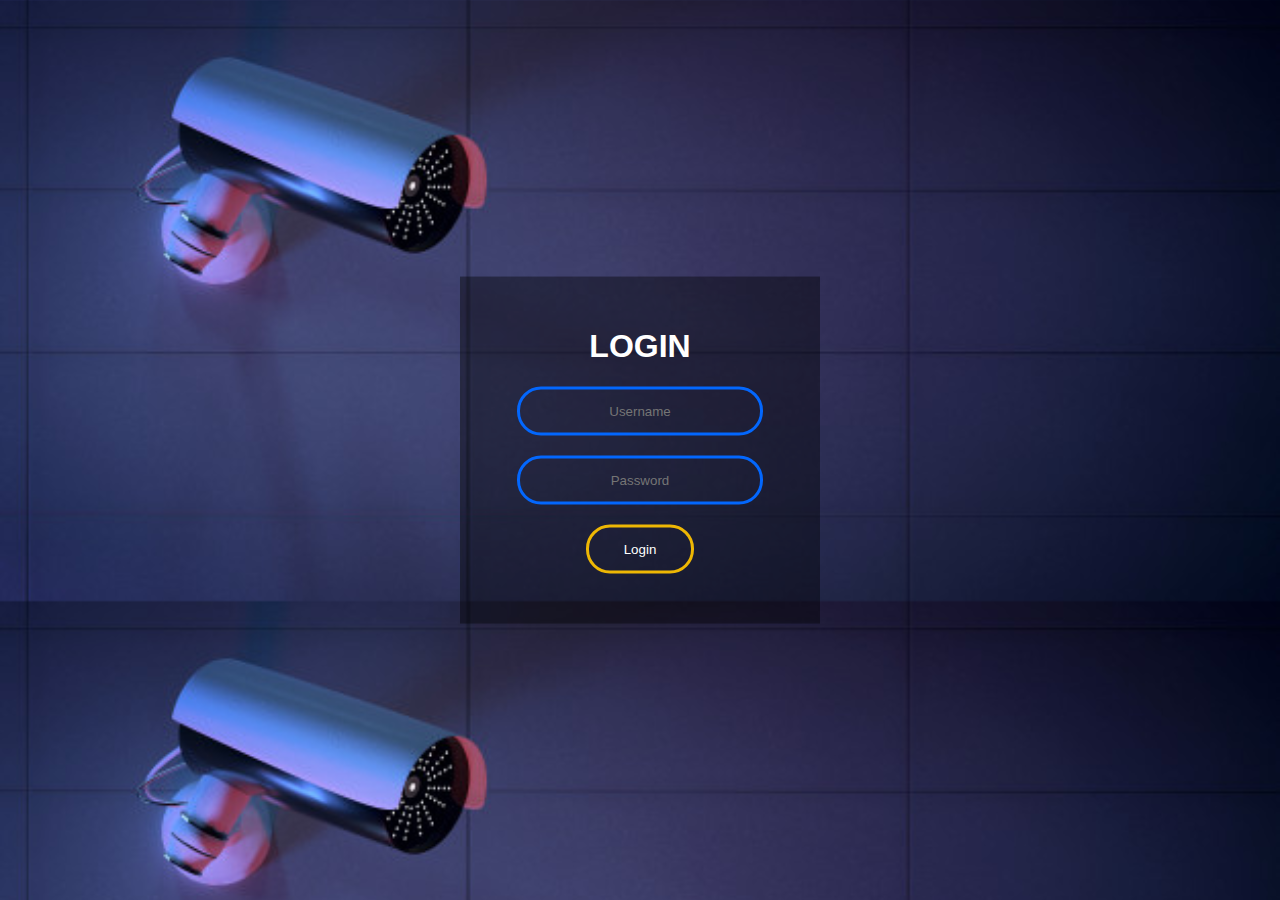
<file: GE/webcomponent/web/index.html>
<!DOCTYPE html>
<html lan="en" and dir="ltr">
    <head>
        <meta charset="utf-8">
        <title>GE Login</title>
        <link rel="stylesheet" href="loginstyle.css">
        <script src ="login.js"></script>
    </head>
    <body>
        <form class="box"   method="POST">
            <h1>
                LOGIN
            </h1>
            <input type="text" name="" placeholder="Username" id="username">
            <input type="password" name="" placeholder="Password" id="password">
            <input type="submit" name="" value="Login" onclick="return validate()" >
            
        
            
        </form>
    </body>
</html>
</file>
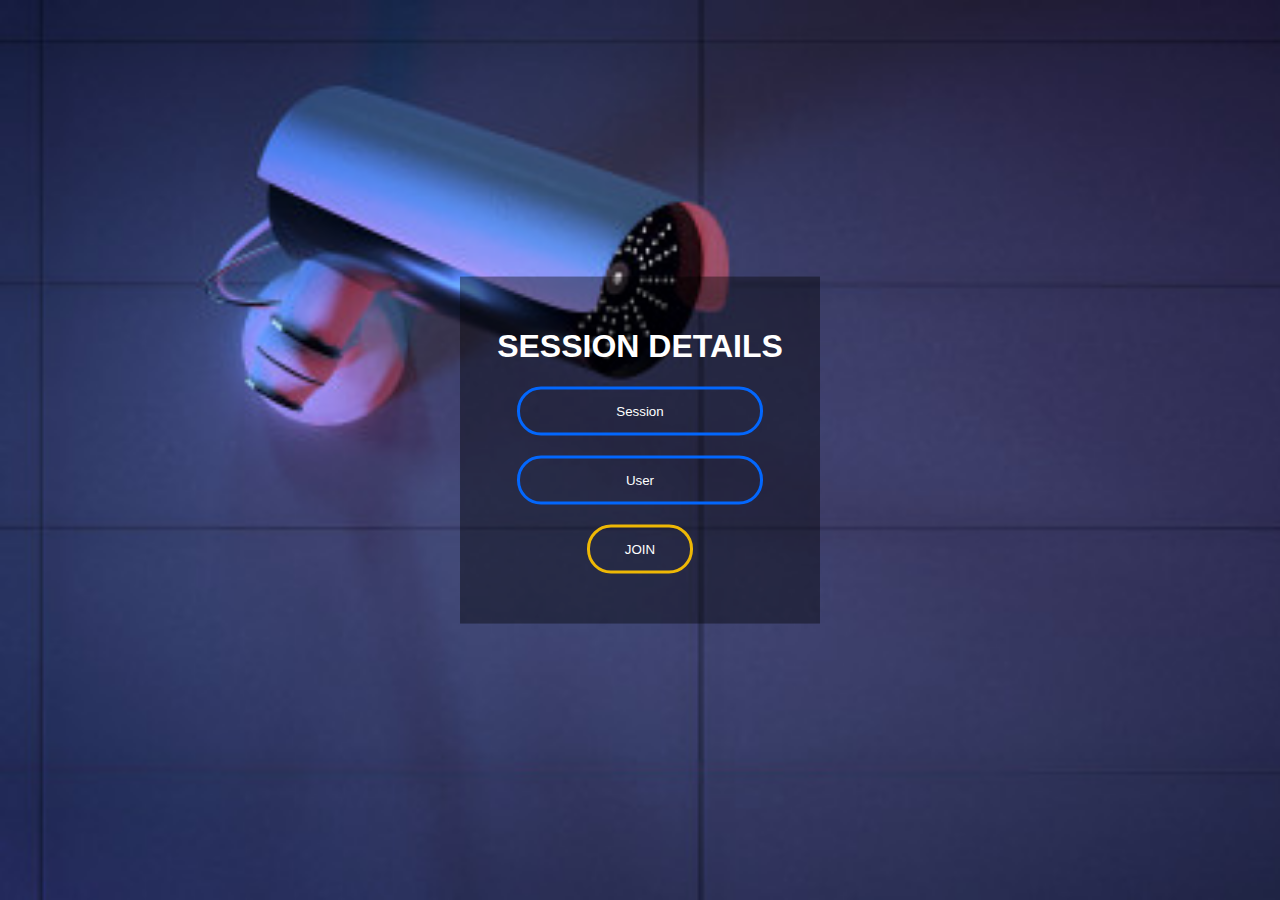
<file: GE/webcomponent/web/stream.html>
<!DOCTYPE html>
<html>

<head>
    <title>GE HEALTH CARE</title>
    <link rel="shortcut icon" href="favicon.ico" type="image/x-icon">
    <script src="https://code.jquery.com/jquery-3.3.1.min.js" integrity="sha256-FgpCb/KJQlLNfOu91ta32o/NMZxltwRo8QtmkMRdAu8="
        crossorigin="anonymous"></script>

    <script src="app.js"></script>
    <script src="openvidu-webcomponent-2.16.0.js"></script>
    <link rel="stylesheet" href="openvidu-webcomponent-2.16.0.css">
    <link rel="stylesheet" href="style.css">
</head>

<body>

    <!-- Form to connect to a video-session -->
    
    <div id="main" style="text-align: center;">
        
        <form onsubmit="joinSession(); return false" class="box2">
            <h1>Session Details</h1>
           
            <p>
                
                <input type="text" placeholder="Room Name" id="sessionName" value="Session" required>
            </p>
            <p>
                
                <input type="text" placeholder="User Name" id="user" value="User">
            </p>
            <p>
                <input type="submit" value="JOIN">
            </p>
        </form>
    </div>

    <!-- OpenVidu Web Component -->
    <openvidu-webcomponent style="display: none"></openvidu-webcomponent>

</body>

</html>
</file>
<file: GE/webcomponent/web/loginstyle.css>
body{
    margin:0;
    padding: 0;
    font-family: sans-serif;
    background: url(back.jpg);
    background-size: cover;

}

.box{
    width:300px;
    padding:30px;
    position: absolute;
    top: 50%;
    left:50%;
    transform: translate(-50%,-50%);
    background: rgba(0, 0,0, 0.4);
    text-align: center;
}
.box h1
{
    color: white;
    text-transform: uppercase;
    font-weight: 700;
}
.box input[type="text"],.box input[type="password"]
{
    border: 0;
    background: none;
    display: block;
    margin:20px auto;
    text-align: center;
    border: 3px solid #0367fd;
    padding:14px 10px;
    width:220px;
    outline:none;
    color:white;
    border-radius:24px;
    transition: 0.25px;
}

.box input[type="text"]:focus,.box input[type="password"]:focus{
    width:270px;
    border-color: #ffc400ec;
}

.box input[type="submit"]{
    border:0;
    background:none;
    display:block;
    margin:20px auto;
    text-align:center;
    border:3px solid #ffc400ec;
    padding:14px 35px;
    outline:none;
    color:white;
    border-radius: 24px;
    transition:0.25px;
    cursor:pointer;


}

.box input[type="submit"]:hover{
    background:#ffc400ec;

}
</file>
<file: GE/webcomponent/web/openvidu-webcomponent-2.16.0.css>
/*openvidu-webcomponent-{VERSION}.css: styles for OpenVidu Web Component. You don't have to manipulate this file.*/


html{overflow:hidden}body,html{height:100%}body{margin:0;font-family:Ubuntu,sans-serif;width:100%}@font-face{font-family:Material Icons;font-style:normal;font-weight:400;src:url(https://fonts.gstatic.com/s/materialicons/v38/flUhRq6tzZclQEJ-Vdg-IuiaDsNc.woff2) format("woff2")}.material-icons{font-family:Material Icons;font-weight:400;font-style:normal;font-size:24px;line-height:1;letter-spacing:normal;text-transform:none;display:inline-block;white-space:nowrap;word-wrap:normal;direction:ltr;-webkit-font-feature-settings:"liga";-webkit-font-smoothing:antialiased}.tooltipList{white-space:pre;font-size:small!important}.messageSnackbar{margin-top:50px!important}.mat-badge-content{font-weight:600;font-size:12px;font-family:Roboto,Helvetica Neue,sans-serif}.mat-badge-small .mat-badge-content{font-size:9px}.mat-badge-large .mat-badge-content{font-size:24px}.mat-h1,.mat-headline,.mat-typography h1{font:400 24px/32px Roboto,Helvetica Neue,sans-serif;letter-spacing:normal;margin:0 0 16px}.mat-h2,.mat-title,.mat-typography h2{font:500 20px/32px Roboto,Helvetica Neue,sans-serif;letter-spacing:normal;margin:0 0 16px}.mat-h3,.mat-subheading-2,.mat-typography h3{font:400 16px/28px Roboto,Helvetica Neue,sans-serif;letter-spacing:normal;margin:0 0 16px}.mat-h4,.mat-subheading-1,.mat-typography h4{font:400 15px/24px Roboto,Helvetica Neue,sans-serif;letter-spacing:normal;margin:0 0 16px}.mat-h5,.mat-typography h5{font:400 calc(14px * .83)/20px Roboto,Helvetica Neue,sans-serif;margin:0 0 12px}.mat-h6,.mat-typography h6{font:400 calc(14px * .67)/20px Roboto,Helvetica Neue,sans-serif;margin:0 0 12px}.mat-body-2,.mat-body-strong{font:500 14px/24px Roboto,Helvetica Neue,sans-serif;letter-spacing:normal}.mat-body,.mat-body-1,.mat-typography{font:400 14px/20px Roboto,Helvetica Neue,sans-serif;letter-spacing:normal}.mat-body-1 p,.mat-body p,.mat-typography p{margin:0 0 12px}.mat-caption,.mat-small{font:400 12px/20px Roboto,Helvetica Neue,sans-serif;letter-spacing:normal}.mat-display-4,.mat-typography .mat-display-4{font:300 112px/112px Roboto,Helvetica Neue,sans-serif;letter-spacing:-.05em;margin:0 0 56px}.mat-display-3,.mat-typography .mat-display-3{font:400 56px/56px Roboto,Helvetica Neue,sans-serif;letter-spacing:-.02em;margin:0 0 64px}.mat-display-2,.mat-typography .mat-display-2{font:400 45px/48px Roboto,Helvetica Neue,sans-serif;letter-spacing:-.005em;margin:0 0 64px}.mat-display-1,.mat-typography .mat-display-1{font:400 34px/40px Roboto,Helvetica Neue,sans-serif;letter-spacing:normal;margin:0 0 64px}.mat-bottom-sheet-container{font:400 14px/20px Roboto,Helvetica Neue,sans-serif;letter-spacing:normal}.mat-button,.mat-fab,.mat-flat-button,.mat-icon-button,.mat-mini-fab,.mat-raised-button,.mat-stroked-button{font-family:Roboto,Helvetica Neue,sans-serif;font-size:14px;font-weight:500}.mat-button-toggle,.mat-card{font-family:Roboto,Helvetica Neue,sans-serif}.mat-card-title{font-size:24px;font-weight:500}.mat-card-header .mat-card-title{font-size:20px}.mat-card-content,.mat-card-subtitle{font-size:14px}.mat-checkbox{font-family:Roboto,Helvetica Neue,sans-serif}.mat-checkbox-layout .mat-checkbox-label{line-height:24px}.mat-chip{font-size:14px;font-weight:500}.mat-chip .mat-chip-remove.mat-icon,.mat-chip .mat-chip-trailing-icon.mat-icon{font-size:18px}.mat-table{font-family:Roboto,Helvetica Neue,sans-serif}.mat-header-cell{font-size:12px;font-weight:500}.mat-cell,.mat-footer-cell{font-size:14px}.mat-calendar{font-family:Roboto,Helvetica Neue,sans-serif}.mat-calendar-body{font-size:13px}.mat-calendar-body-label,.mat-calendar-period-button{font-size:14px;font-weight:500}.mat-calendar-table-header th{font-size:11px;font-weight:400}.mat-dialog-title{font:500 20px/32px Roboto,Helvetica Neue,sans-serif;letter-spacing:normal}.mat-expansion-panel-header{font-family:Roboto,Helvetica Neue,sans-serif;font-size:15px;font-weight:400}.mat-expansion-panel-content{font:400 14px/20px Roboto,Helvetica Neue,sans-serif;letter-spacing:normal}.mat-form-field{font-size:inherit;font-weight:400;line-height:1.125;font-family:Roboto,Helvetica Neue,sans-serif;letter-spacing:normal}.mat-form-field-wrapper{padding-bottom:1.34375em}.mat-form-field-prefix .mat-icon,.mat-form-field-suffix .mat-icon{font-size:150%;line-height:1.125}.mat-form-field-prefix .mat-icon-button,.mat-form-field-suffix .mat-icon-button{height:1.5em;width:1.5em}.mat-form-field-prefix .mat-icon-button .mat-icon,.mat-form-field-suffix .mat-icon-button .mat-icon{height:1.125em;line-height:1.125}.mat-form-field-infix{padding:.5em 0;border-top:.84375em solid transparent}.mat-form-field-can-float.mat-form-field-should-float .mat-form-field-label,.mat-form-field-can-float .mat-input-server:focus+.mat-form-field-label-wrapper .mat-form-field-label{transform:translateY(-1.34375em) scale(.75);width:133.3333333333%}.mat-form-field-can-float .mat-input-server[label]:not(:label-shown)+.mat-form-field-label-wrapper .mat-form-field-label{transform:translateY(-1.34374em) scale(.75);width:133.3333433333%}.mat-form-field-label-wrapper{top:-.84375em;padding-top:.84375em}.mat-form-field-label{top:1.34375em}.mat-form-field-underline{bottom:1.34375em}.mat-form-field-subscript-wrapper{font-size:75%;margin-top:.6666666667em;top:calc(100% - 1.7916666667em)}.mat-form-field-appearance-legacy .mat-form-field-wrapper{padding-bottom:1.25em}.mat-form-field-appearance-legacy .mat-form-field-infix{padding:.4375em 0}.mat-form-field-appearance-legacy.mat-form-field-can-float.mat-form-field-should-float .mat-form-field-label,.mat-form-field-appearance-legacy.mat-form-field-can-float .mat-input-server:focus+.mat-form-field-label-wrapper .mat-form-field-label{transform:translateY(-1.28125em) scale(.75) perspective(100px) translateZ(.001px);-ms-transform:translateY(-1.28125em) scale(.75);width:133.3333333333%}.mat-form-field-appearance-legacy.mat-form-field-can-float .mat-form-field-autofill-control:-webkit-autofill+.mat-form-field-label-wrapper .mat-form-field-label{transform:translateY(-1.28125em) scale(.75) perspective(100px) translateZ(.00101px);-ms-transform:translateY(-1.28124em) scale(.75);width:133.3333433333%}.mat-form-field-appearance-legacy.mat-form-field-can-float .mat-input-server[label]:not(:label-shown)+.mat-form-field-label-wrapper .mat-form-field-label{transform:translateY(-1.28125em) scale(.75) perspective(100px) translateZ(.00102px);-ms-transform:translateY(-1.28123em) scale(.75);width:133.3333533333%}.mat-form-field-appearance-legacy .mat-form-field-label{top:1.28125em}.mat-form-field-appearance-legacy .mat-form-field-underline{bottom:1.25em}.mat-form-field-appearance-legacy .mat-form-field-subscript-wrapper{margin-top:.5416666667em;top:calc(100% - 1.6666666667em)}@media print{.mat-form-field-appearance-legacy.mat-form-field-can-float.mat-form-field-should-float .mat-form-field-label,.mat-form-field-appearance-legacy.mat-form-field-can-float .mat-input-server:focus+.mat-form-field-label-wrapper .mat-form-field-label{transform:translateY(-1.28122em) scale(.75)}.mat-form-field-appearance-legacy.mat-form-field-can-float .mat-form-field-autofill-control:-webkit-autofill+.mat-form-field-label-wrapper .mat-form-field-label{transform:translateY(-1.28121em) scale(.75)}.mat-form-field-appearance-legacy.mat-form-field-can-float .mat-input-server[label]:not(:label-shown)+.mat-form-field-label-wrapper .mat-form-field-label{transform:translateY(-1.2812em) scale(.75)}}.mat-form-field-appearance-fill .mat-form-field-infix{padding:.25em 0 .75em}.mat-form-field-appearance-fill .mat-form-field-label{top:1.09375em;margin-top:-.5em}.mat-form-field-appearance-fill.mat-form-field-can-float.mat-form-field-should-float .mat-form-field-label,.mat-form-field-appearance-fill.mat-form-field-can-float .mat-input-server:focus+.mat-form-field-label-wrapper .mat-form-field-label{transform:translateY(-.59375em) scale(.75);width:133.3333333333%}.mat-form-field-appearance-fill.mat-form-field-can-float .mat-input-server[label]:not(:label-shown)+.mat-form-field-label-wrapper .mat-form-field-label{transform:translateY(-.59374em) scale(.75);width:133.3333433333%}.mat-form-field-appearance-outline .mat-form-field-infix{padding:1em 0}.mat-form-field-appearance-outline .mat-form-field-label{top:1.84375em;margin-top:-.25em}.mat-form-field-appearance-outline.mat-form-field-can-float.mat-form-field-should-float .mat-form-field-label,.mat-form-field-appearance-outline.mat-form-field-can-float .mat-input-server:focus+.mat-form-field-label-wrapper .mat-form-field-label{transform:translateY(-1.59375em) scale(.75);width:133.3333333333%}.mat-form-field-appearance-outline.mat-form-field-can-float .mat-input-server[label]:not(:label-shown)+.mat-form-field-label-wrapper .mat-form-field-label{transform:translateY(-1.59374em) scale(.75);width:133.3333433333%}.mat-grid-tile-footer,.mat-grid-tile-header{font-size:14px}.mat-grid-tile-footer .mat-line,.mat-grid-tile-header .mat-line{white-space:nowrap;overflow:hidden;text-overflow:ellipsis;display:block;box-sizing:border-box}.mat-grid-tile-footer .mat-line:nth-child(n+2),.mat-grid-tile-header .mat-line:nth-child(n+2){font-size:12px}input.mat-input-element{margin-top:-.0625em}.mat-menu-item{font-family:Roboto,Helvetica Neue,sans-serif;font-size:14px;font-weight:400}.mat-paginator,.mat-paginator-page-size .mat-select-trigger{font-family:Roboto,Helvetica Neue,sans-serif;font-size:12px}.mat-radio-button,.mat-select{font-family:Roboto,Helvetica Neue,sans-serif}.mat-select-trigger{height:1.125em}.mat-slide-toggle-content,.mat-slider-thumb-label-text{font-family:Roboto,Helvetica Neue,sans-serif}.mat-slider-thumb-label-text{font-size:12px;font-weight:500}.mat-stepper-horizontal,.mat-stepper-vertical{font-family:Roboto,Helvetica Neue,sans-serif}.mat-step-label{font-size:14px;font-weight:400}.mat-step-sub-label-error{font-weight:400}.mat-step-label-error{font-size:14px}.mat-step-label-selected{font-size:14px;font-weight:500}.mat-tab-group,.mat-tab-label,.mat-tab-link{font-family:Roboto,Helvetica Neue,sans-serif}.mat-tab-label,.mat-tab-link{font-size:14px;font-weight:500}.mat-toolbar,.mat-toolbar h1,.mat-toolbar h2,.mat-toolbar h3,.mat-toolbar h4,.mat-toolbar h5,.mat-toolbar h6{font:500 20px/32px Roboto,Helvetica Neue,sans-serif;letter-spacing:normal;margin:0}.mat-tooltip{font-family:Roboto,Helvetica Neue,sans-serif;font-size:10px;padding-top:6px;padding-bottom:6px}.mat-tooltip-handset{font-size:14px;padding-top:8px;padding-bottom:8px}.mat-list-item,.mat-list-option{font-family:Roboto,Helvetica Neue,sans-serif}.mat-list-base .mat-list-item{font-size:16px}.mat-list-base .mat-list-item .mat-line{white-space:nowrap;overflow:hidden;text-overflow:ellipsis;display:block;box-sizing:border-box}.mat-list-base .mat-list-item .mat-line:nth-child(n+2){font-size:14px}.mat-list-base .mat-list-option{font-size:16px}.mat-list-base .mat-list-option .mat-line{white-space:nowrap;overflow:hidden;text-overflow:ellipsis;display:block;box-sizing:border-box}.mat-list-base .mat-list-option .mat-line:nth-child(n+2){font-size:14px}.mat-list-base .mat-subheader{font-family:Roboto,Helvetica Neue,sans-serif;font-size:14px;font-weight:500}.mat-list-base[dense] .mat-list-item{font-size:12px}.mat-list-base[dense] .mat-list-item .mat-line{white-space:nowrap;overflow:hidden;text-overflow:ellipsis;display:block;box-sizing:border-box}.mat-list-base[dense] .mat-list-item .mat-line:nth-child(n+2),.mat-list-base[dense] .mat-list-option{font-size:12px}.mat-list-base[dense] .mat-list-option .mat-line{white-space:nowrap;overflow:hidden;text-overflow:ellipsis;display:block;box-sizing:border-box}.mat-list-base[dense] .mat-list-option .mat-line:nth-child(n+2){font-size:12px}.mat-list-base[dense] .mat-subheader{font-family:Roboto,Helvetica Neue,sans-serif;font-size:12px;font-weight:500}.mat-option{font-family:Roboto,Helvetica Neue,sans-serif;font-size:16px}.mat-optgroup-label{font:500 14px/24px Roboto,Helvetica Neue,sans-serif;letter-spacing:normal}.mat-simple-snackbar{font-family:Roboto,Helvetica Neue,sans-serif;font-size:14px}.mat-simple-snackbar-action{line-height:1;font-family:inherit;font-size:inherit;font-weight:500}.mat-tree{font-family:Roboto,Helvetica Neue,sans-serif}.mat-nested-tree-node,.mat-tree-node{font-weight:400;font-size:14px}.mat-ripple{overflow:hidden;position:relative}.mat-ripple:not(:empty){transform:translateZ(0)}.mat-ripple.mat-ripple-unbounded{overflow:visible}.mat-ripple-element{position:absolute;border-radius:50%;pointer-events:none;transition:opacity,transform 0ms cubic-bezier(0,0,.2,1);transform:scale(0)}.cdk-high-contrast-active .mat-ripple-element{display:none}.cdk-visually-hidden{border:0;clip:rect(0 0 0 0);height:1px;margin:-1px;overflow:hidden;padding:0;position:absolute;width:1px;outline:0;-webkit-appearance:none;-moz-appearance:none}.cdk-global-overlay-wrapper,.cdk-overlay-container{pointer-events:none;top:0;left:0;height:100%;width:100%}.cdk-overlay-container{position:fixed;z-index:1000}.cdk-overlay-container:empty{display:none}.cdk-global-overlay-wrapper,.cdk-overlay-pane{display:flex;position:absolute;z-index:1000}.cdk-overlay-pane{pointer-events:auto;box-sizing:border-box;max-width:100%;max-height:100%}.cdk-overlay-backdrop{position:absolute;top:0;bottom:0;left:0;right:0;z-index:1000;pointer-events:auto;-webkit-tap-highlight-color:transparent;transition:opacity .4s cubic-bezier(.25,.8,.25,1);opacity:0}.cdk-overlay-backdrop.cdk-overlay-backdrop-showing{opacity:1}@media screen and (-ms-high-contrast:active){.cdk-overlay-backdrop.cdk-overlay-backdrop-showing{opacity:.6}}.cdk-overlay-dark-backdrop{background:rgba(0,0,0,.32)}.cdk-overlay-transparent-backdrop,.cdk-overlay-transparent-backdrop.cdk-overlay-backdrop-showing{opacity:0}.cdk-overlay-connected-position-bounding-box{position:absolute;z-index:1000;display:flex;flex-direction:column;min-width:1px;min-height:1px}.cdk-global-scrollblock{position:fixed;width:100%;overflow-y:scroll}@-webkit-keyframes cdk-text-field-autofill-start{
  /*!*/}@keyframes cdk-text-field-autofill-start{
  /*!*/}@-webkit-keyframes cdk-text-field-autofill-end{
  /*!*/}@keyframes cdk-text-field-autofill-end{
  /*!*/}.cdk-text-field-autofill-monitored:-webkit-autofill{-webkit-animation:cdk-text-field-autofill-start 0s 1ms;animation:cdk-text-field-autofill-start 0s 1ms}.cdk-text-field-autofill-monitored:not(:-webkit-autofill){-webkit-animation:cdk-text-field-autofill-end 0s 1ms;animation:cdk-text-field-autofill-end 0s 1ms}textarea.cdk-textarea-autosize{resize:none}textarea.cdk-textarea-autosize-measuring{padding:2px 0!important;box-sizing:content-box!important;height:auto!important;overflow:hidden!important}textarea.cdk-textarea-autosize-measuring-firefox{padding:2px 0!important;box-sizing:content-box!important;height:0!important}.mat-focus-indicator,.mat-mdc-focus-indicator{position:relative}.mat-ripple-element{background-color:rgba(0,0,0,.1)}.mat-option{color:rgba(0,0,0,.87)}.mat-option.mat-active,.mat-option.mat-selected:not(.mat-option-multiple):not(.mat-option-disabled),.mat-option:focus:not(.mat-option-disabled),.mat-option:hover:not(.mat-option-disabled){background:rgba(0,0,0,.04)}.mat-option.mat-active{color:rgba(0,0,0,.87)}.mat-option.mat-option-disabled{color:rgba(0,0,0,.38)}.mat-primary .mat-option.mat-selected:not(.mat-option-disabled){color:#eceff1}.mat-accent .mat-option.mat-selected:not(.mat-option-disabled){color:#ffc107}.mat-warn .mat-option.mat-selected:not(.mat-option-disabled){color:#f44336}.mat-optgroup-label{color:rgba(0,0,0,.54)}.mat-optgroup-disabled .mat-optgroup-label{color:rgba(0,0,0,.38)}.mat-pseudo-checkbox{color:rgba(0,0,0,.54)}.mat-pseudo-checkbox:after{color:#fafafa}.mat-pseudo-checkbox-disabled{color:#b0b0b0}.mat-primary .mat-pseudo-checkbox-checked,.mat-primary .mat-pseudo-checkbox-indeterminate{background:#eceff1}.mat-accent .mat-pseudo-checkbox-checked,.mat-accent .mat-pseudo-checkbox-indeterminate,.mat-pseudo-checkbox-checked,.mat-pseudo-checkbox-indeterminate{background:#ffc107}.mat-warn .mat-pseudo-checkbox-checked,.mat-warn .mat-pseudo-checkbox-indeterminate{background:#f44336}.mat-pseudo-checkbox-checked.mat-pseudo-checkbox-disabled,.mat-pseudo-checkbox-indeterminate.mat-pseudo-checkbox-disabled{background:#b0b0b0}.mat-app-background{background-color:#fafafa;color:rgba(0,0,0,.87)}.mat-elevation-z0{box-shadow:0 0 0 0 rgba(0,0,0,.2),0 0 0 0 rgba(0,0,0,.14),0 0 0 0 rgba(0,0,0,.12)}.mat-elevation-z1{box-shadow:0 2px 1px -1px rgba(0,0,0,.2),0 1px 1px 0 rgba(0,0,0,.14),0 1px 3px 0 rgba(0,0,0,.12)}.mat-elevation-z2{box-shadow:0 3px 1px -2px rgba(0,0,0,.2),0 2px 2px 0 rgba(0,0,0,.14),0 1px 5px 0 rgba(0,0,0,.12)}.mat-elevation-z3{box-shadow:0 3px 3px -2px rgba(0,0,0,.2),0 3px 4px 0 rgba(0,0,0,.14),0 1px 8px 0 rgba(0,0,0,.12)}.mat-elevation-z4{box-shadow:0 2px 4px -1px rgba(0,0,0,.2),0 4px 5px 0 rgba(0,0,0,.14),0 1px 10px 0 rgba(0,0,0,.12)}.mat-elevation-z5{box-shadow:0 3px 5px -1px rgba(0,0,0,.2),0 5px 8px 0 rgba(0,0,0,.14),0 1px 14px 0 rgba(0,0,0,.12)}.mat-elevation-z6{box-shadow:0 3px 5px -1px rgba(0,0,0,.2),0 6px 10px 0 rgba(0,0,0,.14),0 1px 18px 0 rgba(0,0,0,.12)}.mat-elevation-z7{box-shadow:0 4px 5px -2px rgba(0,0,0,.2),0 7px 10px 1px rgba(0,0,0,.14),0 2px 16px 1px rgba(0,0,0,.12)}.mat-elevation-z8{box-shadow:0 5px 5px -3px rgba(0,0,0,.2),0 8px 10px 1px rgba(0,0,0,.14),0 3px 14px 2px rgba(0,0,0,.12)}.mat-elevation-z9{box-shadow:0 5px 6px -3px rgba(0,0,0,.2),0 9px 12px 1px rgba(0,0,0,.14),0 3px 16px 2px rgba(0,0,0,.12)}.mat-elevation-z10{box-shadow:0 6px 6px -3px rgba(0,0,0,.2),0 10px 14px 1px rgba(0,0,0,.14),0 4px 18px 3px rgba(0,0,0,.12)}.mat-elevation-z11{box-shadow:0 6px 7px -4px rgba(0,0,0,.2),0 11px 15px 1px rgba(0,0,0,.14),0 4px 20px 3px rgba(0,0,0,.12)}.mat-elevation-z12{box-shadow:0 7px 8px -4px rgba(0,0,0,.2),0 12px 17px 2px rgba(0,0,0,.14),0 5px 22px 4px rgba(0,0,0,.12)}.mat-elevation-z13{box-shadow:0 7px 8px -4px rgba(0,0,0,.2),0 13px 19px 2px rgba(0,0,0,.14),0 5px 24px 4px rgba(0,0,0,.12)}.mat-elevation-z14{box-shadow:0 7px 9px -4px rgba(0,0,0,.2),0 14px 21px 2px rgba(0,0,0,.14),0 5px 26px 4px rgba(0,0,0,.12)}.mat-elevation-z15{box-shadow:0 8px 9px -5px rgba(0,0,0,.2),0 15px 22px 2px rgba(0,0,0,.14),0 6px 28px 5px rgba(0,0,0,.12)}.mat-elevation-z16{box-shadow:0 8px 10px -5px rgba(0,0,0,.2),0 16px 24px 2px rgba(0,0,0,.14),0 6px 30px 5px rgba(0,0,0,.12)}.mat-elevation-z17{box-shadow:0 8px 11px -5px rgba(0,0,0,.2),0 17px 26px 2px rgba(0,0,0,.14),0 6px 32px 5px rgba(0,0,0,.12)}.mat-elevation-z18{box-shadow:0 9px 11px -5px rgba(0,0,0,.2),0 18px 28px 2px rgba(0,0,0,.14),0 7px 34px 6px rgba(0,0,0,.12)}.mat-elevation-z19{box-shadow:0 9px 12px -6px rgba(0,0,0,.2),0 19px 29px 2px rgba(0,0,0,.14),0 7px 36px 6px rgba(0,0,0,.12)}.mat-elevation-z20{box-shadow:0 10px 13px -6px rgba(0,0,0,.2),0 20px 31px 3px rgba(0,0,0,.14),0 8px 38px 7px rgba(0,0,0,.12)}.mat-elevation-z21{box-shadow:0 10px 13px -6px rgba(0,0,0,.2),0 21px 33px 3px rgba(0,0,0,.14),0 8px 40px 7px rgba(0,0,0,.12)}.mat-elevation-z22{box-shadow:0 10px 14px -6px rgba(0,0,0,.2),0 22px 35px 3px rgba(0,0,0,.14),0 8px 42px 7px rgba(0,0,0,.12)}.mat-elevation-z23{box-shadow:0 11px 14px -7px rgba(0,0,0,.2),0 23px 36px 3px rgba(0,0,0,.14),0 9px 44px 8px rgba(0,0,0,.12)}.mat-elevation-z24{box-shadow:0 11px 15px -7px rgba(0,0,0,.2),0 24px 38px 3px rgba(0,0,0,.14),0 9px 46px 8px rgba(0,0,0,.12)}.mat-autocomplete-panel{background:#fff;color:rgba(0,0,0,.87)}.mat-autocomplete-panel:not([class*=mat-elevation-z]){box-shadow:0 2px 4px -1px rgba(0,0,0,.2),0 4px 5px 0 rgba(0,0,0,.14),0 1px 10px 0 rgba(0,0,0,.12)}.mat-autocomplete-panel .mat-option.mat-selected:not(.mat-active):not(:hover){background:#fff}.mat-autocomplete-panel .mat-option.mat-selected:not(.mat-active):not(:hover):not(.mat-option-disabled),.mat-badge-content{color:rgba(0,0,0,.87)}.mat-badge-content{background:#eceff1}.cdk-high-contrast-active .mat-badge-content{outline:1px solid;border-radius:0}.mat-badge-accent .mat-badge-content{background:#ffc107;color:rgba(0,0,0,.87)}.mat-badge-warn .mat-badge-content{color:#fff;background:#f44336}.mat-badge{position:relative}.mat-badge-hidden .mat-badge-content{display:none}.mat-badge-disabled .mat-badge-content{background:#b9b9b9;color:rgba(0,0,0,.38)}.mat-badge-content{position:absolute;text-align:center;display:inline-block;border-radius:50%;transition:transform .2s ease-in-out;transform:scale(.6);overflow:hidden;white-space:nowrap;text-overflow:ellipsis;pointer-events:none}.mat-badge-content._mat-animation-noopable,.ng-animate-disabled .mat-badge-content{transition:none}.mat-badge-content.mat-badge-active{transform:none}.mat-badge-small .mat-badge-content{width:16px;height:16px;line-height:16px}.mat-badge-small.mat-badge-above .mat-badge-content{top:-8px}.mat-badge-small.mat-badge-below .mat-badge-content{bottom:-8px}.mat-badge-small.mat-badge-before .mat-badge-content{left:-16px}[dir=rtl] .mat-badge-small.mat-badge-before .mat-badge-content{left:auto;right:-16px}.mat-badge-small.mat-badge-after .mat-badge-content{right:-16px}[dir=rtl] .mat-badge-small.mat-badge-after .mat-badge-content{right:auto;left:-16px}.mat-badge-small.mat-badge-overlap.mat-badge-before .mat-badge-content{left:-8px}[dir=rtl] .mat-badge-small.mat-badge-overlap.mat-badge-before .mat-badge-content{left:auto;right:-8px}.mat-badge-small.mat-badge-overlap.mat-badge-after .mat-badge-content{right:-8px}[dir=rtl] .mat-badge-small.mat-badge-overlap.mat-badge-after .mat-badge-content{right:auto;left:-8px}.mat-badge-medium .mat-badge-content{width:22px;height:22px;line-height:22px}.mat-badge-medium.mat-badge-above .mat-badge-content{top:-11px}.mat-badge-medium.mat-badge-below .mat-badge-content{bottom:-11px}.mat-badge-medium.mat-badge-before .mat-badge-content{left:-22px}[dir=rtl] .mat-badge-medium.mat-badge-before .mat-badge-content{left:auto;right:-22px}.mat-badge-medium.mat-badge-after .mat-badge-content{right:-22px}[dir=rtl] .mat-badge-medium.mat-badge-after .mat-badge-content{right:auto;left:-22px}.mat-badge-medium.mat-badge-overlap.mat-badge-before .mat-badge-content{left:-11px}[dir=rtl] .mat-badge-medium.mat-badge-overlap.mat-badge-before .mat-badge-content{left:auto;right:-11px}.mat-badge-medium.mat-badge-overlap.mat-badge-after .mat-badge-content{right:-11px}[dir=rtl] .mat-badge-medium.mat-badge-overlap.mat-badge-after .mat-badge-content{right:auto;left:-11px}.mat-badge-large .mat-badge-content{width:28px;height:28px;line-height:28px}.mat-badge-large.mat-badge-above .mat-badge-content{top:-14px}.mat-badge-large.mat-badge-below .mat-badge-content{bottom:-14px}.mat-badge-large.mat-badge-before .mat-badge-content{left:-28px}[dir=rtl] .mat-badge-large.mat-badge-before .mat-badge-content{left:auto;right:-28px}.mat-badge-large.mat-badge-after .mat-badge-content{right:-28px}[dir=rtl] .mat-badge-large.mat-badge-after .mat-badge-content{right:auto;left:-28px}.mat-badge-large.mat-badge-overlap.mat-badge-before .mat-badge-content{left:-14px}[dir=rtl] .mat-badge-large.mat-badge-overlap.mat-badge-before .mat-badge-content{left:auto;right:-14px}.mat-badge-large.mat-badge-overlap.mat-badge-after .mat-badge-content{right:-14px}[dir=rtl] .mat-badge-large.mat-badge-overlap.mat-badge-after .mat-badge-content{right:auto;left:-14px}.mat-bottom-sheet-container{box-shadow:0 8px 10px -5px rgba(0,0,0,.2),0 16px 24px 2px rgba(0,0,0,.14),0 6px 30px 5px rgba(0,0,0,.12);background:#fff;color:rgba(0,0,0,.87)}.mat-button,.mat-icon-button,.mat-stroked-button{color:inherit;background:transparent}.mat-button.mat-primary,.mat-icon-button.mat-primary,.mat-stroked-button.mat-primary{color:#eceff1}.mat-button.mat-accent,.mat-icon-button.mat-accent,.mat-stroked-button.mat-accent{color:#ffc107}.mat-button.mat-warn,.mat-icon-button.mat-warn,.mat-stroked-button.mat-warn{color:#f44336}.mat-button.mat-accent.mat-button-disabled,.mat-button.mat-button-disabled.mat-button-disabled,.mat-button.mat-primary.mat-button-disabled,.mat-button.mat-warn.mat-button-disabled,.mat-icon-button.mat-accent.mat-button-disabled,.mat-icon-button.mat-button-disabled.mat-button-disabled,.mat-icon-button.mat-primary.mat-button-disabled,.mat-icon-button.mat-warn.mat-button-disabled,.mat-stroked-button.mat-accent.mat-button-disabled,.mat-stroked-button.mat-button-disabled.mat-button-disabled,.mat-stroked-button.mat-primary.mat-button-disabled,.mat-stroked-button.mat-warn.mat-button-disabled{color:rgba(0,0,0,.26)}.mat-button.mat-primary .mat-button-focus-overlay,.mat-icon-button.mat-primary .mat-button-focus-overlay,.mat-stroked-button.mat-primary .mat-button-focus-overlay{background-color:#eceff1}.mat-button.mat-accent .mat-button-focus-overlay,.mat-icon-button.mat-accent .mat-button-focus-overlay,.mat-stroked-button.mat-accent .mat-button-focus-overlay{background-color:#ffc107}.mat-button.mat-warn .mat-button-focus-overlay,.mat-icon-button.mat-warn .mat-button-focus-overlay,.mat-stroked-button.mat-warn .mat-button-focus-overlay{background-color:#f44336}.mat-button.mat-button-disabled .mat-button-focus-overlay,.mat-icon-button.mat-button-disabled .mat-button-focus-overlay,.mat-stroked-button.mat-button-disabled .mat-button-focus-overlay{background-color:transparent}.mat-button .mat-ripple-element,.mat-icon-button .mat-ripple-element,.mat-stroked-button .mat-ripple-element{opacity:.1;background-color:currentColor}.mat-button-focus-overlay{background:#000}.mat-stroked-button:not(.mat-button-disabled){border-color:rgba(0,0,0,.12)}.mat-fab,.mat-flat-button,.mat-mini-fab,.mat-raised-button{color:rgba(0,0,0,.87);background-color:#fff}.mat-fab.mat-accent,.mat-fab.mat-primary,.mat-flat-button.mat-accent,.mat-flat-button.mat-primary,.mat-mini-fab.mat-accent,.mat-mini-fab.mat-primary,.mat-raised-button.mat-accent,.mat-raised-button.mat-primary{color:rgba(0,0,0,.87)}.mat-fab.mat-warn,.mat-flat-button.mat-warn,.mat-mini-fab.mat-warn,.mat-raised-button.mat-warn{color:#fff}.mat-fab.mat-accent.mat-button-disabled,.mat-fab.mat-button-disabled.mat-button-disabled,.mat-fab.mat-primary.mat-button-disabled,.mat-fab.mat-warn.mat-button-disabled,.mat-flat-button.mat-accent.mat-button-disabled,.mat-flat-button.mat-button-disabled.mat-button-disabled,.mat-flat-button.mat-primary.mat-button-disabled,.mat-flat-button.mat-warn.mat-button-disabled,.mat-mini-fab.mat-accent.mat-button-disabled,.mat-mini-fab.mat-button-disabled.mat-button-disabled,.mat-mini-fab.mat-primary.mat-button-disabled,.mat-mini-fab.mat-warn.mat-button-disabled,.mat-raised-button.mat-accent.mat-button-disabled,.mat-raised-button.mat-button-disabled.mat-button-disabled,.mat-raised-button.mat-primary.mat-button-disabled,.mat-raised-button.mat-warn.mat-button-disabled{color:rgba(0,0,0,.26)}.mat-fab.mat-primary,.mat-flat-button.mat-primary,.mat-mini-fab.mat-primary,.mat-raised-button.mat-primary{background-color:#eceff1}.mat-fab.mat-accent,.mat-flat-button.mat-accent,.mat-mini-fab.mat-accent,.mat-raised-button.mat-accent{background-color:#ffc107}.mat-fab.mat-warn,.mat-flat-button.mat-warn,.mat-mini-fab.mat-warn,.mat-raised-button.mat-warn{background-color:#f44336}.mat-fab.mat-accent.mat-button-disabled,.mat-fab.mat-button-disabled.mat-button-disabled,.mat-fab.mat-primary.mat-button-disabled,.mat-fab.mat-warn.mat-button-disabled,.mat-flat-button.mat-accent.mat-button-disabled,.mat-flat-button.mat-button-disabled.mat-button-disabled,.mat-flat-button.mat-primary.mat-button-disabled,.mat-flat-button.mat-warn.mat-button-disabled,.mat-mini-fab.mat-accent.mat-button-disabled,.mat-mini-fab.mat-button-disabled.mat-button-disabled,.mat-mini-fab.mat-primary.mat-button-disabled,.mat-mini-fab.mat-warn.mat-button-disabled,.mat-raised-button.mat-accent.mat-button-disabled,.mat-raised-button.mat-button-disabled.mat-button-disabled,.mat-raised-button.mat-primary.mat-button-disabled,.mat-raised-button.mat-warn.mat-button-disabled{background-color:rgba(0,0,0,.12)}.mat-fab.mat-accent .mat-ripple-element,.mat-fab.mat-primary .mat-ripple-element,.mat-flat-button.mat-accent .mat-ripple-element,.mat-flat-button.mat-primary .mat-ripple-element,.mat-mini-fab.mat-accent .mat-ripple-element,.mat-mini-fab.mat-primary .mat-ripple-element,.mat-raised-button.mat-accent .mat-ripple-element,.mat-raised-button.mat-primary .mat-ripple-element{background-color:rgba(0,0,0,.1)}.mat-fab.mat-warn .mat-ripple-element,.mat-flat-button.mat-warn .mat-ripple-element,.mat-mini-fab.mat-warn .mat-ripple-element,.mat-raised-button.mat-warn .mat-ripple-element{background-color:hsla(0,0%,100%,.1)}.mat-flat-button:not([class*=mat-elevation-z]),.mat-stroked-button:not([class*=mat-elevation-z]){box-shadow:0 0 0 0 rgba(0,0,0,.2),0 0 0 0 rgba(0,0,0,.14),0 0 0 0 rgba(0,0,0,.12)}.mat-raised-button:not([class*=mat-elevation-z]){box-shadow:0 3px 1px -2px rgba(0,0,0,.2),0 2px 2px 0 rgba(0,0,0,.14),0 1px 5px 0 rgba(0,0,0,.12)}.mat-raised-button:not(.mat-button-disabled):active:not([class*=mat-elevation-z]){box-shadow:0 5px 5px -3px rgba(0,0,0,.2),0 8px 10px 1px rgba(0,0,0,.14),0 3px 14px 2px rgba(0,0,0,.12)}.mat-raised-button.mat-button-disabled:not([class*=mat-elevation-z]){box-shadow:0 0 0 0 rgba(0,0,0,.2),0 0 0 0 rgba(0,0,0,.14),0 0 0 0 rgba(0,0,0,.12)}.mat-fab:not([class*=mat-elevation-z]),.mat-mini-fab:not([class*=mat-elevation-z]){box-shadow:0 3px 5px -1px rgba(0,0,0,.2),0 6px 10px 0 rgba(0,0,0,.14),0 1px 18px 0 rgba(0,0,0,.12)}.mat-fab:not(.mat-button-disabled):active:not([class*=mat-elevation-z]),.mat-mini-fab:not(.mat-button-disabled):active:not([class*=mat-elevation-z]){box-shadow:0 7px 8px -4px rgba(0,0,0,.2),0 12px 17px 2px rgba(0,0,0,.14),0 5px 22px 4px rgba(0,0,0,.12)}.mat-fab.mat-button-disabled:not([class*=mat-elevation-z]),.mat-mini-fab.mat-button-disabled:not([class*=mat-elevation-z]){box-shadow:0 0 0 0 rgba(0,0,0,.2),0 0 0 0 rgba(0,0,0,.14),0 0 0 0 rgba(0,0,0,.12)}.mat-button-toggle-group,.mat-button-toggle-standalone{box-shadow:0 3px 1px -2px rgba(0,0,0,.2),0 2px 2px 0 rgba(0,0,0,.14),0 1px 5px 0 rgba(0,0,0,.12)}.mat-button-toggle-group-appearance-standard,.mat-button-toggle-standalone.mat-button-toggle-appearance-standard{box-shadow:none}.mat-button-toggle{color:rgba(0,0,0,.38)}.mat-button-toggle .mat-button-toggle-focus-overlay{background-color:rgba(0,0,0,.12)}.mat-button-toggle-appearance-standard{color:rgba(0,0,0,.87);background:#fff}.mat-button-toggle-appearance-standard .mat-button-toggle-focus-overlay{background-color:#000}.mat-button-toggle-group-appearance-standard .mat-button-toggle+.mat-button-toggle{border-left:1px solid rgba(0,0,0,.12)}[dir=rtl] .mat-button-toggle-group-appearance-standard .mat-button-toggle+.mat-button-toggle{border-left:none;border-right:1px solid rgba(0,0,0,.12)}.mat-button-toggle-group-appearance-standard.mat-button-toggle-vertical .mat-button-toggle+.mat-button-toggle{border-left:none;border-right:none;border-top:1px solid rgba(0,0,0,.12)}.mat-button-toggle-checked{background-color:#e0e0e0;color:rgba(0,0,0,.54)}.mat-button-toggle-checked.mat-button-toggle-appearance-standard{color:rgba(0,0,0,.87)}.mat-button-toggle-disabled{color:rgba(0,0,0,.26);background-color:#eee}.mat-button-toggle-disabled.mat-button-toggle-appearance-standard{background:#fff}.mat-button-toggle-disabled.mat-button-toggle-checked{background-color:#bdbdbd}.mat-button-toggle-group-appearance-standard,.mat-button-toggle-standalone.mat-button-toggle-appearance-standard{border:1px solid rgba(0,0,0,.12)}.mat-button-toggle-appearance-standard .mat-button-toggle-label-content{line-height:48px}.mat-card{background:#fff;color:rgba(0,0,0,.87)}.mat-card:not([class*=mat-elevation-z]){box-shadow:0 2px 1px -1px rgba(0,0,0,.2),0 1px 1px 0 rgba(0,0,0,.14),0 1px 3px 0 rgba(0,0,0,.12)}.mat-card.mat-card-flat:not([class*=mat-elevation-z]){box-shadow:0 0 0 0 rgba(0,0,0,.2),0 0 0 0 rgba(0,0,0,.14),0 0 0 0 rgba(0,0,0,.12)}.mat-card-subtitle{color:rgba(0,0,0,.54)}.mat-checkbox-frame{border-color:rgba(0,0,0,.54)}.mat-checkbox-checkmark{fill:#fafafa}.mat-checkbox-checkmark-path{stroke:#fafafa!important}.mat-checkbox-mixedmark{background-color:#fafafa}.mat-checkbox-checked.mat-primary .mat-checkbox-background,.mat-checkbox-indeterminate.mat-primary .mat-checkbox-background{background-color:#eceff1}.mat-checkbox-checked.mat-accent .mat-checkbox-background,.mat-checkbox-indeterminate.mat-accent .mat-checkbox-background{background-color:#ffc107}.mat-checkbox-checked.mat-warn .mat-checkbox-background,.mat-checkbox-indeterminate.mat-warn .mat-checkbox-background{background-color:#f44336}.mat-checkbox-disabled.mat-checkbox-checked .mat-checkbox-background,.mat-checkbox-disabled.mat-checkbox-indeterminate .mat-checkbox-background{background-color:#b0b0b0}.mat-checkbox-disabled:not(.mat-checkbox-checked) .mat-checkbox-frame{border-color:#b0b0b0}.mat-checkbox-disabled .mat-checkbox-label{color:rgba(0,0,0,.54)}.mat-checkbox .mat-ripple-element{background-color:#000}.mat-checkbox-checked:not(.mat-checkbox-disabled).mat-primary .mat-ripple-element,.mat-checkbox:active:not(.mat-checkbox-disabled).mat-primary .mat-ripple-element{background:#eceff1}.mat-checkbox-checked:not(.mat-checkbox-disabled).mat-accent .mat-ripple-element,.mat-checkbox:active:not(.mat-checkbox-disabled).mat-accent .mat-ripple-element{background:#ffc107}.mat-checkbox-checked:not(.mat-checkbox-disabled).mat-warn .mat-ripple-element,.mat-checkbox:active:not(.mat-checkbox-disabled).mat-warn .mat-ripple-element{background:#f44336}.mat-chip.mat-standard-chip{background-color:#e0e0e0;color:rgba(0,0,0,.87)}.mat-chip.mat-standard-chip .mat-chip-remove{color:rgba(0,0,0,.87);opacity:.4}.mat-chip.mat-standard-chip:not(.mat-chip-disabled):active{box-shadow:0 3px 3px -2px rgba(0,0,0,.2),0 3px 4px 0 rgba(0,0,0,.14),0 1px 8px 0 rgba(0,0,0,.12)}.mat-chip.mat-standard-chip:not(.mat-chip-disabled) .mat-chip-remove:hover{opacity:.54}.mat-chip.mat-standard-chip.mat-chip-disabled{opacity:.4}.mat-chip.mat-standard-chip:after{background:#000}.mat-chip.mat-standard-chip.mat-chip-selected.mat-primary{background-color:#eceff1;color:rgba(0,0,0,.87)}.mat-chip.mat-standard-chip.mat-chip-selected.mat-primary .mat-chip-remove{color:rgba(0,0,0,.87);opacity:.4}.mat-chip.mat-standard-chip.mat-chip-selected.mat-primary .mat-ripple-element{background-color:rgba(0,0,0,.1)}.mat-chip.mat-standard-chip.mat-chip-selected.mat-warn{background-color:#f44336;color:#fff}.mat-chip.mat-standard-chip.mat-chip-selected.mat-warn .mat-chip-remove{color:#fff;opacity:.4}.mat-chip.mat-standard-chip.mat-chip-selected.mat-warn .mat-ripple-element{background-color:hsla(0,0%,100%,.1)}.mat-chip.mat-standard-chip.mat-chip-selected.mat-accent{background-color:#ffc107;color:rgba(0,0,0,.87)}.mat-chip.mat-standard-chip.mat-chip-selected.mat-accent .mat-chip-remove{color:rgba(0,0,0,.87);opacity:.4}.mat-chip.mat-standard-chip.mat-chip-selected.mat-accent .mat-ripple-element{background-color:rgba(0,0,0,.1)}.mat-table{background:#fff}.mat-table-sticky,.mat-table tbody,.mat-table tfoot,.mat-table thead,[mat-footer-row],[mat-header-row],[mat-row],mat-footer-row,mat-header-row,mat-row{background:inherit}mat-footer-row,mat-header-row,mat-row,td.mat-cell,td.mat-footer-cell,th.mat-header-cell{border-bottom-color:rgba(0,0,0,.12)}.mat-header-cell{color:rgba(0,0,0,.54)}.mat-cell,.mat-footer-cell{color:rgba(0,0,0,.87)}.mat-calendar-arrow{border-top-color:rgba(0,0,0,.54)}.mat-datepicker-content .mat-calendar-next-button,.mat-datepicker-content .mat-calendar-previous-button,.mat-datepicker-toggle{color:rgba(0,0,0,.54)}.mat-calendar-table-header{color:rgba(0,0,0,.38)}.mat-calendar-table-header-divider:after{background:rgba(0,0,0,.12)}.mat-calendar-body-label{color:rgba(0,0,0,.54)}.mat-calendar-body-cell-content,.mat-date-range-input-separator{color:rgba(0,0,0,.87);border-color:transparent}.mat-calendar-body-disabled>.mat-calendar-body-cell-content:not(.mat-calendar-body-selected):not(.mat-calendar-body-comparison-identical),.mat-form-field-disabled .mat-date-range-input-separator{color:rgba(0,0,0,.38)}.cdk-keyboard-focused .mat-calendar-body-active>.mat-calendar-body-cell-content:not(.mat-calendar-body-selected):not(.mat-calendar-body-comparison-identical),.cdk-program-focused .mat-calendar-body-active>.mat-calendar-body-cell-content:not(.mat-calendar-body-selected):not(.mat-calendar-body-comparison-identical),.mat-calendar-body-cell:not(.mat-calendar-body-disabled):hover>.mat-calendar-body-cell-content:not(.mat-calendar-body-selected):not(.mat-calendar-body-comparison-identical){background-color:rgba(0,0,0,.04)}.mat-calendar-body-in-preview{color:rgba(0,0,0,.24)}.mat-calendar-body-today:not(.mat-calendar-body-selected):not(.mat-calendar-body-comparison-identical){border-color:rgba(0,0,0,.38)}.mat-calendar-body-disabled>.mat-calendar-body-today:not(.mat-calendar-body-selected):not(.mat-calendar-body-comparison-identical){border-color:rgba(0,0,0,.18)}.mat-calendar-body-in-range:before{background:rgba(236,239,241,.2)}.mat-calendar-body-comparison-identical,.mat-calendar-body-in-comparison-range:before{background:rgba(249,171,0,.2)}.mat-calendar-body-comparison-bridge-start:before,[dir=rtl] .mat-calendar-body-comparison-bridge-end:before{background:linear-gradient(90deg,rgba(236,239,241,.2) 50%,rgba(249,171,0,.2) 0)}.mat-calendar-body-comparison-bridge-end:before,[dir=rtl] .mat-calendar-body-comparison-bridge-start:before{background:linear-gradient(270deg,rgba(236,239,241,.2) 50%,rgba(249,171,0,.2) 0)}.mat-calendar-body-in-comparison-range.mat-calendar-body-in-range:after,.mat-calendar-body-in-range>.mat-calendar-body-comparison-identical{background:#a8dab5}.mat-calendar-body-comparison-identical.mat-calendar-body-selected,.mat-calendar-body-in-comparison-range>.mat-calendar-body-selected{background:#46a35e}.mat-calendar-body-selected{background-color:#eceff1;color:rgba(0,0,0,.87)}.mat-calendar-body-disabled>.mat-calendar-body-selected{background-color:rgba(236,239,241,.4)}.mat-calendar-body-today.mat-calendar-body-selected{box-shadow:inset 0 0 0 1px rgba(0,0,0,.87)}.mat-datepicker-content{box-shadow:0 2px 4px -1px rgba(0,0,0,.2),0 4px 5px 0 rgba(0,0,0,.14),0 1px 10px 0 rgba(0,0,0,.12);background-color:#fff;color:rgba(0,0,0,.87)}.mat-datepicker-content.mat-accent .mat-calendar-body-in-range:before{background:rgba(255,193,7,.2)}.mat-datepicker-content.mat-accent .mat-calendar-body-comparison-identical,.mat-datepicker-content.mat-accent .mat-calendar-body-in-comparison-range:before{background:rgba(249,171,0,.2)}.mat-datepicker-content.mat-accent .mat-calendar-body-comparison-bridge-start:before,.mat-datepicker-content.mat-accent [dir=rtl] .mat-calendar-body-comparison-bridge-end:before{background:linear-gradient(90deg,rgba(255,193,7,.2) 50%,rgba(249,171,0,.2) 0)}.mat-datepicker-content.mat-accent .mat-calendar-body-comparison-bridge-end:before,.mat-datepicker-content.mat-accent [dir=rtl] .mat-calendar-body-comparison-bridge-start:before{background:linear-gradient(270deg,rgba(255,193,7,.2) 50%,rgba(249,171,0,.2) 0)}.mat-datepicker-content.mat-accent .mat-calendar-body-in-comparison-range.mat-calendar-body-in-range:after,.mat-datepicker-content.mat-accent .mat-calendar-body-in-range>.mat-calendar-body-comparison-identical{background:#a8dab5}.mat-datepicker-content.mat-accent .mat-calendar-body-comparison-identical.mat-calendar-body-selected,.mat-datepicker-content.mat-accent .mat-calendar-body-in-comparison-range>.mat-calendar-body-selected{background:#46a35e}.mat-datepicker-content.mat-accent .mat-calendar-body-selected{background-color:#ffc107;color:rgba(0,0,0,.87)}.mat-datepicker-content.mat-accent .mat-calendar-body-disabled>.mat-calendar-body-selected{background-color:rgba(255,193,7,.4)}.mat-datepicker-content.mat-accent .mat-calendar-body-today.mat-calendar-body-selected{box-shadow:inset 0 0 0 1px rgba(0,0,0,.87)}.mat-datepicker-content.mat-warn .mat-calendar-body-in-range:before{background:rgba(244,67,54,.2)}.mat-datepicker-content.mat-warn .mat-calendar-body-comparison-identical,.mat-datepicker-content.mat-warn .mat-calendar-body-in-comparison-range:before{background:rgba(249,171,0,.2)}.mat-datepicker-content.mat-warn .mat-calendar-body-comparison-bridge-start:before,.mat-datepicker-content.mat-warn [dir=rtl] .mat-calendar-body-comparison-bridge-end:before{background:linear-gradient(90deg,rgba(244,67,54,.2) 50%,rgba(249,171,0,.2) 0)}.mat-datepicker-content.mat-warn .mat-calendar-body-comparison-bridge-end:before,.mat-datepicker-content.mat-warn [dir=rtl] .mat-calendar-body-comparison-bridge-start:before{background:linear-gradient(270deg,rgba(244,67,54,.2) 50%,rgba(249,171,0,.2) 0)}.mat-datepicker-content.mat-warn .mat-calendar-body-in-comparison-range.mat-calendar-body-in-range:after,.mat-datepicker-content.mat-warn .mat-calendar-body-in-range>.mat-calendar-body-comparison-identical{background:#a8dab5}.mat-datepicker-content.mat-warn .mat-calendar-body-comparison-identical.mat-calendar-body-selected,.mat-datepicker-content.mat-warn .mat-calendar-body-in-comparison-range>.mat-calendar-body-selected{background:#46a35e}.mat-datepicker-content.mat-warn .mat-calendar-body-selected{background-color:#f44336;color:#fff}.mat-datepicker-content.mat-warn .mat-calendar-body-disabled>.mat-calendar-body-selected{background-color:rgba(244,67,54,.4)}.mat-datepicker-content.mat-warn .mat-calendar-body-today.mat-calendar-body-selected{box-shadow:inset 0 0 0 1px #fff}.mat-datepicker-content-touch{box-shadow:0 0 0 0 rgba(0,0,0,.2),0 0 0 0 rgba(0,0,0,.14),0 0 0 0 rgba(0,0,0,.12)}.mat-datepicker-toggle-active{color:#eceff1}.mat-datepicker-toggle-active.mat-accent{color:#ffc107}.mat-datepicker-toggle-active.mat-warn{color:#f44336}.mat-date-range-input-inner[disabled]{color:rgba(0,0,0,.38)}.mat-dialog-container{box-shadow:0 11px 15px -7px rgba(0,0,0,.2),0 24px 38px 3px rgba(0,0,0,.14),0 9px 46px 8px rgba(0,0,0,.12);background:#fff;color:rgba(0,0,0,.87)}.mat-divider{border-top-color:rgba(0,0,0,.12)}.mat-divider-vertical{border-right-color:rgba(0,0,0,.12)}.mat-expansion-panel{background:#fff;color:rgba(0,0,0,.87)}.mat-expansion-panel:not([class*=mat-elevation-z]){box-shadow:0 3px 1px -2px rgba(0,0,0,.2),0 2px 2px 0 rgba(0,0,0,.14),0 1px 5px 0 rgba(0,0,0,.12)}.mat-action-row{border-top-color:rgba(0,0,0,.12)}.mat-expansion-panel .mat-expansion-panel-header.cdk-keyboard-focused:not([aria-disabled=true]),.mat-expansion-panel .mat-expansion-panel-header.cdk-program-focused:not([aria-disabled=true]),.mat-expansion-panel:not(.mat-expanded) .mat-expansion-panel-header:hover:not([aria-disabled=true]){background:rgba(0,0,0,.04)}@media (hover:none){.mat-expansion-panel:not(.mat-expanded):not([aria-disabled=true]) .mat-expansion-panel-header:hover{background:#fff}}.mat-expansion-panel-header-title{color:rgba(0,0,0,.87)}.mat-expansion-indicator:after,.mat-expansion-panel-header-description{color:rgba(0,0,0,.54)}.mat-expansion-panel-header[aria-disabled=true]{color:rgba(0,0,0,.26)}.mat-expansion-panel-header[aria-disabled=true] .mat-expansion-panel-header-description,.mat-expansion-panel-header[aria-disabled=true] .mat-expansion-panel-header-title{color:inherit}.mat-expansion-panel-header{height:48px}.mat-expansion-panel-header.mat-expanded{height:64px}.mat-form-field-label,.mat-hint{color:rgba(0,0,0,.6)}.mat-form-field.mat-focused .mat-form-field-label{color:#eceff1}.mat-form-field.mat-focused .mat-form-field-label.mat-accent{color:#ffc107}.mat-form-field.mat-focused .mat-form-field-label.mat-warn{color:#f44336}.mat-focused .mat-form-field-required-marker{color:#ffc107}.mat-form-field-ripple{background-color:rgba(0,0,0,.87)}.mat-form-field.mat-focused .mat-form-field-ripple{background-color:#eceff1}.mat-form-field.mat-focused .mat-form-field-ripple.mat-accent{background-color:#ffc107}.mat-form-field.mat-focused .mat-form-field-ripple.mat-warn{background-color:#f44336}.mat-form-field-type-mat-native-select.mat-focused:not(.mat-form-field-invalid) .mat-form-field-infix:after{color:#eceff1}.mat-form-field-type-mat-native-select.mat-focused:not(.mat-form-field-invalid).mat-accent .mat-form-field-infix:after{color:#ffc107}.mat-form-field-type-mat-native-select.mat-focused:not(.mat-form-field-invalid).mat-warn .mat-form-field-infix:after,.mat-form-field.mat-form-field-invalid .mat-form-field-label,.mat-form-field.mat-form-field-invalid .mat-form-field-label.mat-accent,.mat-form-field.mat-form-field-invalid .mat-form-field-label .mat-form-field-required-marker{color:#f44336}.mat-form-field.mat-form-field-invalid .mat-form-field-ripple,.mat-form-field.mat-form-field-invalid .mat-form-field-ripple.mat-accent{background-color:#f44336}.mat-error{color:#f44336}.mat-form-field-appearance-legacy .mat-form-field-label,.mat-form-field-appearance-legacy .mat-hint{color:rgba(0,0,0,.54)}.mat-form-field-appearance-legacy .mat-form-field-underline{background-color:rgba(0,0,0,.42)}.mat-form-field-appearance-legacy.mat-form-field-disabled .mat-form-field-underline{background-image:linear-gradient(90deg,rgba(0,0,0,.42) 0,rgba(0,0,0,.42) 33%,transparent 0);background-size:4px 100%;background-repeat:repeat-x}.mat-form-field-appearance-standard .mat-form-field-underline{background-color:rgba(0,0,0,.42)}.mat-form-field-appearance-standard.mat-form-field-disabled .mat-form-field-underline{background-image:linear-gradient(90deg,rgba(0,0,0,.42) 0,rgba(0,0,0,.42) 33%,transparent 0);background-size:4px 100%;background-repeat:repeat-x}.mat-form-field-appearance-fill .mat-form-field-flex{background-color:rgba(0,0,0,.04)}.mat-form-field-appearance-fill.mat-form-field-disabled .mat-form-field-flex{background-color:rgba(0,0,0,.02)}.mat-form-field-appearance-fill .mat-form-field-underline:before{background-color:rgba(0,0,0,.42)}.mat-form-field-appearance-fill.mat-form-field-disabled .mat-form-field-label{color:rgba(0,0,0,.38)}.mat-form-field-appearance-fill.mat-form-field-disabled .mat-form-field-underline:before{background-color:transparent}.mat-form-field-appearance-outline .mat-form-field-outline{color:rgba(0,0,0,.12)}.mat-form-field-appearance-outline .mat-form-field-outline-thick{color:rgba(0,0,0,.87)}.mat-form-field-appearance-outline.mat-focused .mat-form-field-outline-thick{color:#eceff1}.mat-form-field-appearance-outline.mat-focused.mat-accent .mat-form-field-outline-thick{color:#ffc107}.mat-form-field-appearance-outline.mat-focused.mat-warn .mat-form-field-outline-thick,.mat-form-field-appearance-outline.mat-form-field-invalid.mat-form-field-invalid .mat-form-field-outline-thick{color:#f44336}.mat-form-field-appearance-outline.mat-form-field-disabled .mat-form-field-label{color:rgba(0,0,0,.38)}.mat-form-field-appearance-outline.mat-form-field-disabled .mat-form-field-outline{color:rgba(0,0,0,.06)}.mat-icon.mat-primary{color:#eceff1}.mat-icon.mat-accent{color:#ffc107}.mat-icon.mat-warn{color:#f44336}.mat-form-field-type-mat-native-select .mat-form-field-infix:after{color:rgba(0,0,0,.54)}.mat-form-field-type-mat-native-select.mat-form-field-disabled .mat-form-field-infix:after,.mat-input-element:disabled{color:rgba(0,0,0,.38)}.mat-input-element{caret-color:#eceff1}.mat-input-element::placeholder{color:rgba(0,0,0,.42)}.mat-input-element::-moz-placeholder{color:rgba(0,0,0,.42)}.mat-input-element::-webkit-input-placeholder{color:rgba(0,0,0,.42)}.mat-input-element:-ms-input-placeholder{color:rgba(0,0,0,.42)}.mat-form-field.mat-accent .mat-input-element{caret-color:#ffc107}.mat-form-field-invalid .mat-input-element,.mat-form-field.mat-warn .mat-input-element{caret-color:#f44336}.mat-form-field-type-mat-native-select.mat-form-field-invalid .mat-form-field-infix:after{color:#f44336}.mat-list-base .mat-list-item,.mat-list-base .mat-list-option{color:rgba(0,0,0,.87)}.mat-list-base .mat-subheader{color:rgba(0,0,0,.54)}.mat-list-item-disabled{background-color:#eee}.mat-action-list .mat-list-item:focus,.mat-action-list .mat-list-item:hover,.mat-list-option:focus,.mat-list-option:hover,.mat-nav-list .mat-list-item:focus,.mat-nav-list .mat-list-item:hover{background:rgba(0,0,0,.04)}.mat-list-single-selected-option,.mat-list-single-selected-option:focus,.mat-list-single-selected-option:hover{background:rgba(0,0,0,.12)}.mat-menu-panel{background:#fff}.mat-menu-panel:not([class*=mat-elevation-z]){box-shadow:0 2px 4px -1px rgba(0,0,0,.2),0 4px 5px 0 rgba(0,0,0,.14),0 1px 10px 0 rgba(0,0,0,.12)}.mat-menu-item{background:transparent;color:rgba(0,0,0,.87)}.mat-menu-item[disabled],.mat-menu-item[disabled]:after{color:rgba(0,0,0,.38)}.mat-menu-item-submenu-trigger:after,.mat-menu-item .mat-icon-no-color{color:rgba(0,0,0,.54)}.mat-menu-item-highlighted:not([disabled]),.mat-menu-item.cdk-keyboard-focused:not([disabled]),.mat-menu-item.cdk-program-focused:not([disabled]),.mat-menu-item:hover:not([disabled]){background:rgba(0,0,0,.04)}.mat-paginator{background:#fff}.mat-paginator,.mat-paginator-page-size .mat-select-trigger{color:rgba(0,0,0,.54)}.mat-paginator-decrement,.mat-paginator-increment{border-top:2px solid rgba(0,0,0,.54);border-right:2px solid rgba(0,0,0,.54)}.mat-paginator-first,.mat-paginator-last{border-top:2px solid rgba(0,0,0,.54)}.mat-icon-button[disabled] .mat-paginator-decrement,.mat-icon-button[disabled] .mat-paginator-first,.mat-icon-button[disabled] .mat-paginator-increment,.mat-icon-button[disabled] .mat-paginator-last{border-color:rgba(0,0,0,.38)}.mat-paginator-container{min-height:56px}.mat-progress-bar-background{fill:#90a4ae}.mat-progress-bar-buffer{background-color:#90a4ae}.mat-progress-bar-fill:after{background-color:#eceff1}.mat-progress-bar.mat-accent .mat-progress-bar-background{fill:#ffa000}.mat-progress-bar.mat-accent .mat-progress-bar-buffer{background-color:#ffa000}.mat-progress-bar.mat-accent .mat-progress-bar-fill:after{background-color:#ffc107}.mat-progress-bar.mat-warn .mat-progress-bar-background{fill:#ffcdd2}.mat-progress-bar.mat-warn .mat-progress-bar-buffer{background-color:#ffcdd2}.mat-progress-bar.mat-warn .mat-progress-bar-fill:after{background-color:#f44336}.mat-progress-spinner circle,.mat-spinner circle{stroke:#eceff1}.mat-progress-spinner.mat-accent circle,.mat-spinner.mat-accent circle{stroke:#ffc107}.mat-progress-spinner.mat-warn circle,.mat-spinner.mat-warn circle{stroke:#f44336}.mat-radio-outer-circle{border-color:rgba(0,0,0,.54)}.mat-radio-button.mat-primary.mat-radio-checked .mat-radio-outer-circle{border-color:#eceff1}.mat-radio-button.mat-primary.mat-radio-checked .mat-radio-persistent-ripple,.mat-radio-button.mat-primary .mat-radio-inner-circle,.mat-radio-button.mat-primary .mat-radio-ripple .mat-ripple-element:not(.mat-radio-persistent-ripple),.mat-radio-button.mat-primary:active .mat-radio-persistent-ripple{background-color:#eceff1}.mat-radio-button.mat-accent.mat-radio-checked .mat-radio-outer-circle{border-color:#ffc107}.mat-radio-button.mat-accent.mat-radio-checked .mat-radio-persistent-ripple,.mat-radio-button.mat-accent .mat-radio-inner-circle,.mat-radio-button.mat-accent .mat-radio-ripple .mat-ripple-element:not(.mat-radio-persistent-ripple),.mat-radio-button.mat-accent:active .mat-radio-persistent-ripple{background-color:#ffc107}.mat-radio-button.mat-warn.mat-radio-checked .mat-radio-outer-circle{border-color:#f44336}.mat-radio-button.mat-warn.mat-radio-checked .mat-radio-persistent-ripple,.mat-radio-button.mat-warn .mat-radio-inner-circle,.mat-radio-button.mat-warn .mat-radio-ripple .mat-ripple-element:not(.mat-radio-persistent-ripple),.mat-radio-button.mat-warn:active .mat-radio-persistent-ripple{background-color:#f44336}.mat-radio-button.mat-radio-disabled.mat-radio-checked .mat-radio-outer-circle,.mat-radio-button.mat-radio-disabled .mat-radio-outer-circle{border-color:rgba(0,0,0,.38)}.mat-radio-button.mat-radio-disabled .mat-radio-inner-circle,.mat-radio-button.mat-radio-disabled .mat-radio-ripple .mat-ripple-element{background-color:rgba(0,0,0,.38)}.mat-radio-button.mat-radio-disabled .mat-radio-label-content{color:rgba(0,0,0,.38)}.mat-radio-button .mat-ripple-element{background-color:#000}.mat-select-value{color:rgba(0,0,0,.87)}.mat-select-placeholder{color:rgba(0,0,0,.42)}.mat-select-disabled .mat-select-value{color:rgba(0,0,0,.38)}.mat-select-arrow{color:rgba(0,0,0,.54)}.mat-select-panel{background:#fff}.mat-select-panel:not([class*=mat-elevation-z]){box-shadow:0 2px 4px -1px rgba(0,0,0,.2),0 4px 5px 0 rgba(0,0,0,.14),0 1px 10px 0 rgba(0,0,0,.12)}.mat-select-panel .mat-option.mat-selected:not(.mat-option-multiple){background:rgba(0,0,0,.12)}.mat-form-field.mat-focused.mat-primary .mat-select-arrow{color:#eceff1}.mat-form-field.mat-focused.mat-accent .mat-select-arrow{color:#ffc107}.mat-form-field.mat-focused.mat-warn .mat-select-arrow,.mat-form-field .mat-select.mat-select-invalid .mat-select-arrow{color:#f44336}.mat-form-field .mat-select.mat-select-disabled .mat-select-arrow{color:rgba(0,0,0,.38)}.mat-drawer-container{background-color:#fafafa;color:rgba(0,0,0,.87)}.mat-drawer{color:rgba(0,0,0,.87)}.mat-drawer,.mat-drawer.mat-drawer-push{background-color:#fff}.mat-drawer:not(.mat-drawer-side){box-shadow:0 8px 10px -5px rgba(0,0,0,.2),0 16px 24px 2px rgba(0,0,0,.14),0 6px 30px 5px rgba(0,0,0,.12)}.mat-drawer-side{border-right:1px solid rgba(0,0,0,.12)}.mat-drawer-side.mat-drawer-end,[dir=rtl] .mat-drawer-side{border-left:1px solid rgba(0,0,0,.12);border-right:none}[dir=rtl] .mat-drawer-side.mat-drawer-end{border-left:none;border-right:1px solid rgba(0,0,0,.12)}.mat-drawer-backdrop.mat-drawer-shown{background-color:rgba(0,0,0,.6)}.mat-slide-toggle.mat-checked .mat-slide-toggle-thumb{background-color:#ffc107}.mat-slide-toggle.mat-checked .mat-slide-toggle-bar{background-color:rgba(255,193,7,.54)}.mat-slide-toggle.mat-checked .mat-ripple-element{background-color:#ffc107}.mat-slide-toggle.mat-primary.mat-checked .mat-slide-toggle-thumb{background-color:#eceff1}.mat-slide-toggle.mat-primary.mat-checked .mat-slide-toggle-bar{background-color:rgba(236,239,241,.54)}.mat-slide-toggle.mat-primary.mat-checked .mat-ripple-element{background-color:#eceff1}.mat-slide-toggle.mat-warn.mat-checked .mat-slide-toggle-thumb{background-color:#f44336}.mat-slide-toggle.mat-warn.mat-checked .mat-slide-toggle-bar{background-color:rgba(244,67,54,.54)}.mat-slide-toggle.mat-warn.mat-checked .mat-ripple-element{background-color:#f44336}.mat-slide-toggle:not(.mat-checked) .mat-ripple-element{background-color:#000}.mat-slide-toggle-thumb{box-shadow:0 2px 1px -1px rgba(0,0,0,.2),0 1px 1px 0 rgba(0,0,0,.14),0 1px 3px 0 rgba(0,0,0,.12);background-color:#fafafa}.mat-slide-toggle-bar{background-color:rgba(0,0,0,.38)}.mat-slider-track-background{background-color:rgba(0,0,0,.26)}.mat-primary .mat-slider-thumb,.mat-primary .mat-slider-thumb-label,.mat-primary .mat-slider-track-fill{background-color:#eceff1}.mat-primary .mat-slider-thumb-label-text{color:rgba(0,0,0,.87)}.mat-primary .mat-slider-focus-ring{background-color:rgba(236,239,241,.2)}.mat-accent .mat-slider-thumb,.mat-accent .mat-slider-thumb-label,.mat-accent .mat-slider-track-fill{background-color:#ffc107}.mat-accent .mat-slider-thumb-label-text{color:rgba(0,0,0,.87)}.mat-accent .mat-slider-focus-ring{background-color:rgba(255,193,7,.2)}.mat-warn .mat-slider-thumb,.mat-warn .mat-slider-thumb-label,.mat-warn .mat-slider-track-fill{background-color:#f44336}.mat-warn .mat-slider-thumb-label-text{color:#fff}.mat-warn .mat-slider-focus-ring{background-color:rgba(244,67,54,.2)}.cdk-focused .mat-slider-track-background,.mat-slider:hover .mat-slider-track-background{background-color:rgba(0,0,0,.38)}.mat-slider-disabled .mat-slider-thumb,.mat-slider-disabled .mat-slider-track-background,.mat-slider-disabled .mat-slider-track-fill,.mat-slider-disabled:hover .mat-slider-track-background{background-color:rgba(0,0,0,.26)}.mat-slider-min-value .mat-slider-focus-ring{background-color:rgba(0,0,0,.12)}.mat-slider-min-value.mat-slider-thumb-label-showing .mat-slider-thumb,.mat-slider-min-value.mat-slider-thumb-label-showing .mat-slider-thumb-label{background-color:rgba(0,0,0,.87)}.mat-slider-min-value.mat-slider-thumb-label-showing.cdk-focused .mat-slider-thumb,.mat-slider-min-value.mat-slider-thumb-label-showing.cdk-focused .mat-slider-thumb-label{background-color:rgba(0,0,0,.26)}.mat-slider-min-value:not(.mat-slider-thumb-label-showing) .mat-slider-thumb{border-color:rgba(0,0,0,.26);background-color:transparent}.mat-slider-min-value:not(.mat-slider-thumb-label-showing).cdk-focused .mat-slider-thumb,.mat-slider-min-value:not(.mat-slider-thumb-label-showing):hover .mat-slider-thumb{border-color:rgba(0,0,0,.38)}.mat-slider-min-value:not(.mat-slider-thumb-label-showing).cdk-focused.mat-slider-disabled .mat-slider-thumb,.mat-slider-min-value:not(.mat-slider-thumb-label-showing):hover.mat-slider-disabled .mat-slider-thumb{border-color:rgba(0,0,0,.26)}.mat-slider-has-ticks .mat-slider-wrapper:after{border-color:rgba(0,0,0,.7)}.mat-slider-horizontal .mat-slider-ticks{background-image:repeating-linear-gradient(90deg,rgba(0,0,0,.7),rgba(0,0,0,.7) 2px,transparent 0,transparent);background-image:-moz-repeating-linear-gradient(.0001deg,rgba(0,0,0,.7),rgba(0,0,0,.7) 2px,transparent 0,transparent)}.mat-slider-vertical .mat-slider-ticks{background-image:repeating-linear-gradient(180deg,rgba(0,0,0,.7),rgba(0,0,0,.7) 2px,transparent 0,transparent)}.mat-step-header.cdk-keyboard-focused,.mat-step-header.cdk-program-focused,.mat-step-header:hover{background-color:rgba(0,0,0,.04)}@media (hover:none){.mat-step-header:hover{background:none}}.mat-step-header .mat-step-label,.mat-step-header .mat-step-optional{color:rgba(0,0,0,.54)}.mat-step-header .mat-step-icon{background-color:rgba(0,0,0,.54);color:rgba(0,0,0,.87)}.mat-step-header .mat-step-icon-selected,.mat-step-header .mat-step-icon-state-done,.mat-step-header .mat-step-icon-state-edit{background-color:#eceff1;color:rgba(0,0,0,.87)}.mat-step-header .mat-step-icon-state-error{background-color:transparent;color:#f44336}.mat-step-header .mat-step-label.mat-step-label-active{color:rgba(0,0,0,.87)}.mat-step-header .mat-step-label.mat-step-label-error{color:#f44336}.mat-stepper-horizontal,.mat-stepper-vertical{background-color:#fff}.mat-stepper-vertical-line:before{border-left-color:rgba(0,0,0,.12)}.mat-horizontal-stepper-header:after,.mat-horizontal-stepper-header:before,.mat-stepper-horizontal-line{border-top-color:rgba(0,0,0,.12)}.mat-horizontal-stepper-header{height:72px}.mat-stepper-label-position-bottom .mat-horizontal-stepper-header,.mat-vertical-stepper-header{padding:24px}.mat-stepper-vertical-line:before{top:-16px;bottom:-16px}.mat-stepper-label-position-bottom .mat-horizontal-stepper-header:after,.mat-stepper-label-position-bottom .mat-horizontal-stepper-header:before,.mat-stepper-label-position-bottom .mat-stepper-horizontal-line{top:36px}.mat-sort-header-arrow{color:#757575}.mat-tab-header,.mat-tab-nav-bar{border-bottom:1px solid rgba(0,0,0,.12)}.mat-tab-group-inverted-header .mat-tab-header,.mat-tab-group-inverted-header .mat-tab-nav-bar{border-top:1px solid rgba(0,0,0,.12);border-bottom:none}.mat-tab-label,.mat-tab-link{color:rgba(0,0,0,.87)}.mat-tab-label.mat-tab-disabled,.mat-tab-link.mat-tab-disabled{color:rgba(0,0,0,.38)}.mat-tab-header-pagination-chevron{border-color:rgba(0,0,0,.87)}.mat-tab-header-pagination-disabled .mat-tab-header-pagination-chevron{border-color:rgba(0,0,0,.38)}.mat-tab-group[class*=mat-background-] .mat-tab-header,.mat-tab-nav-bar[class*=mat-background-]{border-bottom:none;border-top:none}.mat-tab-group.mat-primary .mat-tab-label.cdk-keyboard-focused:not(.mat-tab-disabled),.mat-tab-group.mat-primary .mat-tab-label.cdk-program-focused:not(.mat-tab-disabled),.mat-tab-group.mat-primary .mat-tab-link.cdk-keyboard-focused:not(.mat-tab-disabled),.mat-tab-group.mat-primary .mat-tab-link.cdk-program-focused:not(.mat-tab-disabled),.mat-tab-nav-bar.mat-primary .mat-tab-label.cdk-keyboard-focused:not(.mat-tab-disabled),.mat-tab-nav-bar.mat-primary .mat-tab-label.cdk-program-focused:not(.mat-tab-disabled),.mat-tab-nav-bar.mat-primary .mat-tab-link.cdk-keyboard-focused:not(.mat-tab-disabled),.mat-tab-nav-bar.mat-primary .mat-tab-link.cdk-program-focused:not(.mat-tab-disabled){background-color:rgba(144,164,174,.3)}.mat-tab-group.mat-primary .mat-ink-bar,.mat-tab-nav-bar.mat-primary .mat-ink-bar{background-color:#eceff1}.mat-tab-group.mat-primary.mat-background-primary .mat-ink-bar,.mat-tab-nav-bar.mat-primary.mat-background-primary .mat-ink-bar{background-color:rgba(0,0,0,.87)}.mat-tab-group.mat-accent .mat-tab-label.cdk-keyboard-focused:not(.mat-tab-disabled),.mat-tab-group.mat-accent .mat-tab-label.cdk-program-focused:not(.mat-tab-disabled),.mat-tab-group.mat-accent .mat-tab-link.cdk-keyboard-focused:not(.mat-tab-disabled),.mat-tab-group.mat-accent .mat-tab-link.cdk-program-focused:not(.mat-tab-disabled),.mat-tab-nav-bar.mat-accent .mat-tab-label.cdk-keyboard-focused:not(.mat-tab-disabled),.mat-tab-nav-bar.mat-accent .mat-tab-label.cdk-program-focused:not(.mat-tab-disabled),.mat-tab-nav-bar.mat-accent .mat-tab-link.cdk-keyboard-focused:not(.mat-tab-disabled),.mat-tab-nav-bar.mat-accent .mat-tab-link.cdk-program-focused:not(.mat-tab-disabled){background-color:rgba(255,160,0,.3)}.mat-tab-group.mat-accent .mat-ink-bar,.mat-tab-nav-bar.mat-accent .mat-ink-bar{background-color:#ffc107}.mat-tab-group.mat-accent.mat-background-accent .mat-ink-bar,.mat-tab-nav-bar.mat-accent.mat-background-accent .mat-ink-bar{background-color:rgba(0,0,0,.87)}.mat-tab-group.mat-warn .mat-tab-label.cdk-keyboard-focused:not(.mat-tab-disabled),.mat-tab-group.mat-warn .mat-tab-label.cdk-program-focused:not(.mat-tab-disabled),.mat-tab-group.mat-warn .mat-tab-link.cdk-keyboard-focused:not(.mat-tab-disabled),.mat-tab-group.mat-warn .mat-tab-link.cdk-program-focused:not(.mat-tab-disabled),.mat-tab-nav-bar.mat-warn .mat-tab-label.cdk-keyboard-focused:not(.mat-tab-disabled),.mat-tab-nav-bar.mat-warn .mat-tab-label.cdk-program-focused:not(.mat-tab-disabled),.mat-tab-nav-bar.mat-warn .mat-tab-link.cdk-keyboard-focused:not(.mat-tab-disabled),.mat-tab-nav-bar.mat-warn .mat-tab-link.cdk-program-focused:not(.mat-tab-disabled){background-color:rgba(255,205,210,.3)}.mat-tab-group.mat-warn .mat-ink-bar,.mat-tab-nav-bar.mat-warn .mat-ink-bar{background-color:#f44336}.mat-tab-group.mat-warn.mat-background-warn .mat-ink-bar,.mat-tab-nav-bar.mat-warn.mat-background-warn .mat-ink-bar{background-color:#fff}.mat-tab-group.mat-background-primary .mat-tab-label.cdk-keyboard-focused:not(.mat-tab-disabled),.mat-tab-group.mat-background-primary .mat-tab-label.cdk-program-focused:not(.mat-tab-disabled),.mat-tab-group.mat-background-primary .mat-tab-link.cdk-keyboard-focused:not(.mat-tab-disabled),.mat-tab-group.mat-background-primary .mat-tab-link.cdk-program-focused:not(.mat-tab-disabled),.mat-tab-nav-bar.mat-background-primary .mat-tab-label.cdk-keyboard-focused:not(.mat-tab-disabled),.mat-tab-nav-bar.mat-background-primary .mat-tab-label.cdk-program-focused:not(.mat-tab-disabled),.mat-tab-nav-bar.mat-background-primary .mat-tab-link.cdk-keyboard-focused:not(.mat-tab-disabled),.mat-tab-nav-bar.mat-background-primary .mat-tab-link.cdk-program-focused:not(.mat-tab-disabled){background-color:rgba(144,164,174,.3)}.mat-tab-group.mat-background-primary .mat-tab-header,.mat-tab-group.mat-background-primary .mat-tab-header-pagination,.mat-tab-group.mat-background-primary .mat-tab-links,.mat-tab-nav-bar.mat-background-primary .mat-tab-header,.mat-tab-nav-bar.mat-background-primary .mat-tab-header-pagination,.mat-tab-nav-bar.mat-background-primary .mat-tab-links{background-color:#eceff1}.mat-tab-group.mat-background-primary .mat-tab-label,.mat-tab-group.mat-background-primary .mat-tab-link,.mat-tab-nav-bar.mat-background-primary .mat-tab-label,.mat-tab-nav-bar.mat-background-primary .mat-tab-link{color:rgba(0,0,0,.87)}.mat-tab-group.mat-background-primary .mat-tab-label.mat-tab-disabled,.mat-tab-group.mat-background-primary .mat-tab-link.mat-tab-disabled,.mat-tab-nav-bar.mat-background-primary .mat-tab-label.mat-tab-disabled,.mat-tab-nav-bar.mat-background-primary .mat-tab-link.mat-tab-disabled{color:rgba(0,0,0,.4)}.mat-tab-group.mat-background-primary .mat-tab-header-pagination-chevron,.mat-tab-nav-bar.mat-background-primary .mat-tab-header-pagination-chevron{border-color:rgba(0,0,0,.87)}.mat-tab-group.mat-background-primary .mat-tab-header-pagination-disabled .mat-tab-header-pagination-chevron,.mat-tab-nav-bar.mat-background-primary .mat-tab-header-pagination-disabled .mat-tab-header-pagination-chevron{border-color:rgba(0,0,0,.4)}.mat-tab-group.mat-background-primary .mat-ripple-element,.mat-tab-nav-bar.mat-background-primary .mat-ripple-element{background-color:rgba(0,0,0,.12)}.mat-tab-group.mat-background-accent .mat-tab-label.cdk-keyboard-focused:not(.mat-tab-disabled),.mat-tab-group.mat-background-accent .mat-tab-label.cdk-program-focused:not(.mat-tab-disabled),.mat-tab-group.mat-background-accent .mat-tab-link.cdk-keyboard-focused:not(.mat-tab-disabled),.mat-tab-group.mat-background-accent .mat-tab-link.cdk-program-focused:not(.mat-tab-disabled),.mat-tab-nav-bar.mat-background-accent .mat-tab-label.cdk-keyboard-focused:not(.mat-tab-disabled),.mat-tab-nav-bar.mat-background-accent .mat-tab-label.cdk-program-focused:not(.mat-tab-disabled),.mat-tab-nav-bar.mat-background-accent .mat-tab-link.cdk-keyboard-focused:not(.mat-tab-disabled),.mat-tab-nav-bar.mat-background-accent .mat-tab-link.cdk-program-focused:not(.mat-tab-disabled){background-color:rgba(255,160,0,.3)}.mat-tab-group.mat-background-accent .mat-tab-header,.mat-tab-group.mat-background-accent .mat-tab-header-pagination,.mat-tab-group.mat-background-accent .mat-tab-links,.mat-tab-nav-bar.mat-background-accent .mat-tab-header,.mat-tab-nav-bar.mat-background-accent .mat-tab-header-pagination,.mat-tab-nav-bar.mat-background-accent .mat-tab-links{background-color:#ffc107}.mat-tab-group.mat-background-accent .mat-tab-label,.mat-tab-group.mat-background-accent .mat-tab-link,.mat-tab-nav-bar.mat-background-accent .mat-tab-label,.mat-tab-nav-bar.mat-background-accent .mat-tab-link{color:rgba(0,0,0,.87)}.mat-tab-group.mat-background-accent .mat-tab-label.mat-tab-disabled,.mat-tab-group.mat-background-accent .mat-tab-link.mat-tab-disabled,.mat-tab-nav-bar.mat-background-accent .mat-tab-label.mat-tab-disabled,.mat-tab-nav-bar.mat-background-accent .mat-tab-link.mat-tab-disabled{color:rgba(0,0,0,.4)}.mat-tab-group.mat-background-accent .mat-tab-header-pagination-chevron,.mat-tab-nav-bar.mat-background-accent .mat-tab-header-pagination-chevron{border-color:rgba(0,0,0,.87)}.mat-tab-group.mat-background-accent .mat-tab-header-pagination-disabled .mat-tab-header-pagination-chevron,.mat-tab-nav-bar.mat-background-accent .mat-tab-header-pagination-disabled .mat-tab-header-pagination-chevron{border-color:rgba(0,0,0,.4)}.mat-tab-group.mat-background-accent .mat-ripple-element,.mat-tab-nav-bar.mat-background-accent .mat-ripple-element{background-color:rgba(0,0,0,.12)}.mat-tab-group.mat-background-warn .mat-tab-label.cdk-keyboard-focused:not(.mat-tab-disabled),.mat-tab-group.mat-background-warn .mat-tab-label.cdk-program-focused:not(.mat-tab-disabled),.mat-tab-group.mat-background-warn .mat-tab-link.cdk-keyboard-focused:not(.mat-tab-disabled),.mat-tab-group.mat-background-warn .mat-tab-link.cdk-program-focused:not(.mat-tab-disabled),.mat-tab-nav-bar.mat-background-warn .mat-tab-label.cdk-keyboard-focused:not(.mat-tab-disabled),.mat-tab-nav-bar.mat-background-warn .mat-tab-label.cdk-program-focused:not(.mat-tab-disabled),.mat-tab-nav-bar.mat-background-warn .mat-tab-link.cdk-keyboard-focused:not(.mat-tab-disabled),.mat-tab-nav-bar.mat-background-warn .mat-tab-link.cdk-program-focused:not(.mat-tab-disabled){background-color:rgba(255,205,210,.3)}.mat-tab-group.mat-background-warn .mat-tab-header,.mat-tab-group.mat-background-warn .mat-tab-header-pagination,.mat-tab-group.mat-background-warn .mat-tab-links,.mat-tab-nav-bar.mat-background-warn .mat-tab-header,.mat-tab-nav-bar.mat-background-warn .mat-tab-header-pagination,.mat-tab-nav-bar.mat-background-warn .mat-tab-links{background-color:#f44336}.mat-tab-group.mat-background-warn .mat-tab-label,.mat-tab-group.mat-background-warn .mat-tab-link,.mat-tab-nav-bar.mat-background-warn .mat-tab-label,.mat-tab-nav-bar.mat-background-warn .mat-tab-link{color:#fff}.mat-tab-group.mat-background-warn .mat-tab-label.mat-tab-disabled,.mat-tab-group.mat-background-warn .mat-tab-link.mat-tab-disabled,.mat-tab-nav-bar.mat-background-warn .mat-tab-label.mat-tab-disabled,.mat-tab-nav-bar.mat-background-warn .mat-tab-link.mat-tab-disabled{color:hsla(0,0%,100%,.4)}.mat-tab-group.mat-background-warn .mat-tab-header-pagination-chevron,.mat-tab-nav-bar.mat-background-warn .mat-tab-header-pagination-chevron{border-color:#fff}.mat-tab-group.mat-background-warn .mat-tab-header-pagination-disabled .mat-tab-header-pagination-chevron,.mat-tab-nav-bar.mat-background-warn .mat-tab-header-pagination-disabled .mat-tab-header-pagination-chevron{border-color:hsla(0,0%,100%,.4)}.mat-tab-group.mat-background-warn .mat-ripple-element,.mat-tab-nav-bar.mat-background-warn .mat-ripple-element{background-color:hsla(0,0%,100%,.12)}.mat-toolbar{background:#f5f5f5;color:rgba(0,0,0,.87)}.mat-toolbar.mat-primary{background:#eceff1;color:rgba(0,0,0,.87)}.mat-toolbar.mat-accent{background:#ffc107;color:rgba(0,0,0,.87)}.mat-toolbar.mat-warn{background:#f44336;color:#fff}.mat-toolbar .mat-focused .mat-form-field-ripple,.mat-toolbar .mat-form-field-ripple,.mat-toolbar .mat-form-field-underline{background-color:currentColor}.mat-toolbar .mat-focused .mat-form-field-label,.mat-toolbar .mat-form-field-label,.mat-toolbar .mat-form-field.mat-focused .mat-select-arrow,.mat-toolbar .mat-select-arrow,.mat-toolbar .mat-select-value{color:inherit}.mat-toolbar .mat-input-element{caret-color:currentColor}.mat-toolbar-multiple-rows{min-height:64px}.mat-toolbar-row,.mat-toolbar-single-row{height:64px}@media (max-width:599px){.mat-toolbar-multiple-rows{min-height:56px}.mat-toolbar-row,.mat-toolbar-single-row{height:56px}}.mat-tooltip{background:rgba(97,97,97,.9)}.mat-tree{background:#fff}.mat-nested-tree-node,.mat-tree-node{color:rgba(0,0,0,.87)}.mat-tree-node{min-height:48px}.mat-snack-bar-container{color:hsla(0,0%,100%,.7);background:#323232;box-shadow:0 3px 5px -1px rgba(0,0,0,.2),0 6px 10px 0 rgba(0,0,0,.14),0 1px 18px 0 rgba(0,0,0,.12)}.mat-simple-snackbar-action{color:#ffc107}.alternate-theme .mat-ripple-element{background-color:rgba(0,0,0,.1)}.alternate-theme .mat-option{color:rgba(0,0,0,.87)}.alternate-theme .mat-option.mat-selected:not(.mat-option-multiple):not(.mat-option-disabled),.alternate-theme .mat-option:focus:not(.mat-option-disabled),.alternate-theme .mat-option:hover:not(.mat-option-disabled){background:rgba(0,0,0,.04)}.alternate-theme .mat-option.mat-active{background:rgba(0,0,0,.04);color:rgba(0,0,0,.87)}.alternate-theme .mat-option.mat-option-disabled{color:rgba(0,0,0,.38)}.alternate-theme .mat-primary .mat-option.mat-selected:not(.mat-option-disabled){color:#424242}.alternate-theme .mat-accent .mat-option.mat-selected:not(.mat-option-disabled){color:#bdbdbd}.alternate-theme .mat-warn .mat-option.mat-selected:not(.mat-option-disabled){color:#f44336}.alternate-theme .mat-optgroup-label{color:rgba(0,0,0,.54)}.alternate-theme .mat-optgroup-disabled .mat-optgroup-label{color:rgba(0,0,0,.38)}.alternate-theme .mat-pseudo-checkbox{color:rgba(0,0,0,.54)}.alternate-theme .mat-pseudo-checkbox:after{color:#fafafa}.alternate-theme .mat-pseudo-checkbox-disabled{color:#b0b0b0}.alternate-theme .mat-primary .mat-pseudo-checkbox-checked,.alternate-theme .mat-primary .mat-pseudo-checkbox-indeterminate{background:#424242}.alternate-theme .mat-accent .mat-pseudo-checkbox-checked,.alternate-theme .mat-accent .mat-pseudo-checkbox-indeterminate,.alternate-theme .mat-pseudo-checkbox-checked,.alternate-theme .mat-pseudo-checkbox-indeterminate{background:#bdbdbd}.alternate-theme .mat-warn .mat-pseudo-checkbox-checked,.alternate-theme .mat-warn .mat-pseudo-checkbox-indeterminate{background:#f44336}.alternate-theme .mat-pseudo-checkbox-checked.mat-pseudo-checkbox-disabled,.alternate-theme .mat-pseudo-checkbox-indeterminate.mat-pseudo-checkbox-disabled{background:#b0b0b0}.alternate-theme.mat-app-background,.alternate-theme .mat-app-background{background-color:#fafafa;color:rgba(0,0,0,.87)}.alternate-theme .mat-elevation-z0{box-shadow:0 0 0 0 rgba(0,0,0,.2),0 0 0 0 rgba(0,0,0,.14),0 0 0 0 rgba(0,0,0,.12)}.alternate-theme .mat-elevation-z1{box-shadow:0 2px 1px -1px rgba(0,0,0,.2),0 1px 1px 0 rgba(0,0,0,.14),0 1px 3px 0 rgba(0,0,0,.12)}.alternate-theme .mat-elevation-z2{box-shadow:0 3px 1px -2px rgba(0,0,0,.2),0 2px 2px 0 rgba(0,0,0,.14),0 1px 5px 0 rgba(0,0,0,.12)}.alternate-theme .mat-elevation-z3{box-shadow:0 3px 3px -2px rgba(0,0,0,.2),0 3px 4px 0 rgba(0,0,0,.14),0 1px 8px 0 rgba(0,0,0,.12)}.alternate-theme .mat-elevation-z4{box-shadow:0 2px 4px -1px rgba(0,0,0,.2),0 4px 5px 0 rgba(0,0,0,.14),0 1px 10px 0 rgba(0,0,0,.12)}.alternate-theme .mat-elevation-z5{box-shadow:0 3px 5px -1px rgba(0,0,0,.2),0 5px 8px 0 rgba(0,0,0,.14),0 1px 14px 0 rgba(0,0,0,.12)}.alternate-theme .mat-elevation-z6{box-shadow:0 3px 5px -1px rgba(0,0,0,.2),0 6px 10px 0 rgba(0,0,0,.14),0 1px 18px 0 rgba(0,0,0,.12)}.alternate-theme .mat-elevation-z7{box-shadow:0 4px 5px -2px rgba(0,0,0,.2),0 7px 10px 1px rgba(0,0,0,.14),0 2px 16px 1px rgba(0,0,0,.12)}.alternate-theme .mat-elevation-z8{box-shadow:0 5px 5px -3px rgba(0,0,0,.2),0 8px 10px 1px rgba(0,0,0,.14),0 3px 14px 2px rgba(0,0,0,.12)}.alternate-theme .mat-elevation-z9{box-shadow:0 5px 6px -3px rgba(0,0,0,.2),0 9px 12px 1px rgba(0,0,0,.14),0 3px 16px 2px rgba(0,0,0,.12)}.alternate-theme .mat-elevation-z10{box-shadow:0 6px 6px -3px rgba(0,0,0,.2),0 10px 14px 1px rgba(0,0,0,.14),0 4px 18px 3px rgba(0,0,0,.12)}.alternate-theme .mat-elevation-z11{box-shadow:0 6px 7px -4px rgba(0,0,0,.2),0 11px 15px 1px rgba(0,0,0,.14),0 4px 20px 3px rgba(0,0,0,.12)}.alternate-theme .mat-elevation-z12{box-shadow:0 7px 8px -4px rgba(0,0,0,.2),0 12px 17px 2px rgba(0,0,0,.14),0 5px 22px 4px rgba(0,0,0,.12)}.alternate-theme .mat-elevation-z13{box-shadow:0 7px 8px -4px rgba(0,0,0,.2),0 13px 19px 2px rgba(0,0,0,.14),0 5px 24px 4px rgba(0,0,0,.12)}.alternate-theme .mat-elevation-z14{box-shadow:0 7px 9px -4px rgba(0,0,0,.2),0 14px 21px 2px rgba(0,0,0,.14),0 5px 26px 4px rgba(0,0,0,.12)}.alternate-theme .mat-elevation-z15{box-shadow:0 8px 9px -5px rgba(0,0,0,.2),0 15px 22px 2px rgba(0,0,0,.14),0 6px 28px 5px rgba(0,0,0,.12)}.alternate-theme .mat-elevation-z16{box-shadow:0 8px 10px -5px rgba(0,0,0,.2),0 16px 24px 2px rgba(0,0,0,.14),0 6px 30px 5px rgba(0,0,0,.12)}.alternate-theme .mat-elevation-z17{box-shadow:0 8px 11px -5px rgba(0,0,0,.2),0 17px 26px 2px rgba(0,0,0,.14),0 6px 32px 5px rgba(0,0,0,.12)}.alternate-theme .mat-elevation-z18{box-shadow:0 9px 11px -5px rgba(0,0,0,.2),0 18px 28px 2px rgba(0,0,0,.14),0 7px 34px 6px rgba(0,0,0,.12)}.alternate-theme .mat-elevation-z19{box-shadow:0 9px 12px -6px rgba(0,0,0,.2),0 19px 29px 2px rgba(0,0,0,.14),0 7px 36px 6px rgba(0,0,0,.12)}.alternate-theme .mat-elevation-z20{box-shadow:0 10px 13px -6px rgba(0,0,0,.2),0 20px 31px 3px rgba(0,0,0,.14),0 8px 38px 7px rgba(0,0,0,.12)}.alternate-theme .mat-elevation-z21{box-shadow:0 10px 13px -6px rgba(0,0,0,.2),0 21px 33px 3px rgba(0,0,0,.14),0 8px 40px 7px rgba(0,0,0,.12)}.alternate-theme .mat-elevation-z22{box-shadow:0 10px 14px -6px rgba(0,0,0,.2),0 22px 35px 3px rgba(0,0,0,.14),0 8px 42px 7px rgba(0,0,0,.12)}.alternate-theme .mat-elevation-z23{box-shadow:0 11px 14px -7px rgba(0,0,0,.2),0 23px 36px 3px rgba(0,0,0,.14),0 9px 44px 8px rgba(0,0,0,.12)}.alternate-theme .mat-elevation-z24{box-shadow:0 11px 15px -7px rgba(0,0,0,.2),0 24px 38px 3px rgba(0,0,0,.14),0 9px 46px 8px rgba(0,0,0,.12)}.alternate-theme .mat-autocomplete-panel{background:#fff;color:rgba(0,0,0,.87)}.alternate-theme .mat-autocomplete-panel:not([class*=mat-elevation-z]){box-shadow:0 2px 4px -1px rgba(0,0,0,.2),0 4px 5px 0 rgba(0,0,0,.14),0 1px 10px 0 rgba(0,0,0,.12)}.alternate-theme .mat-autocomplete-panel .mat-option.mat-selected:not(.mat-active):not(:hover){background:#fff}.alternate-theme .mat-autocomplete-panel .mat-option.mat-selected:not(.mat-active):not(:hover):not(.mat-option-disabled){color:rgba(0,0,0,.87)}.alternate-theme .mat-badge-content{color:#fff;background:#424242}.cdk-high-contrast-active .alternate-theme .mat-badge-content{outline:1px solid;border-radius:0}.alternate-theme .mat-badge-accent .mat-badge-content{background:#bdbdbd;color:rgba(0,0,0,.87)}.alternate-theme .mat-badge-warn .mat-badge-content{color:#fff;background:#f44336}.alternate-theme .mat-badge{position:relative}.alternate-theme .mat-badge-hidden .mat-badge-content{display:none}.alternate-theme .mat-badge-disabled .mat-badge-content{background:#b9b9b9;color:rgba(0,0,0,.38)}.alternate-theme .mat-badge-content{position:absolute;text-align:center;display:inline-block;border-radius:50%;transition:transform .2s ease-in-out;transform:scale(.6);overflow:hidden;white-space:nowrap;text-overflow:ellipsis;pointer-events:none}.alternate-theme .mat-badge-content._mat-animation-noopable,.alternate-theme .ng-animate-disabled .mat-badge-content{transition:none}.alternate-theme .mat-badge-content.mat-badge-active{transform:none}.alternate-theme .mat-badge-small .mat-badge-content{width:16px;height:16px;line-height:16px}.alternate-theme .mat-badge-small.mat-badge-above .mat-badge-content{top:-8px}.alternate-theme .mat-badge-small.mat-badge-below .mat-badge-content{bottom:-8px}.alternate-theme .mat-badge-small.mat-badge-before .mat-badge-content{left:-16px}[dir=rtl] .alternate-theme .mat-badge-small.mat-badge-before .mat-badge-content{left:auto;right:-16px}.alternate-theme .mat-badge-small.mat-badge-after .mat-badge-content{right:-16px}[dir=rtl] .alternate-theme .mat-badge-small.mat-badge-after .mat-badge-content{right:auto;left:-16px}.alternate-theme .mat-badge-small.mat-badge-overlap.mat-badge-before .mat-badge-content{left:-8px}[dir=rtl] .alternate-theme .mat-badge-small.mat-badge-overlap.mat-badge-before .mat-badge-content{left:auto;right:-8px}.alternate-theme .mat-badge-small.mat-badge-overlap.mat-badge-after .mat-badge-content{right:-8px}[dir=rtl] .alternate-theme .mat-badge-small.mat-badge-overlap.mat-badge-after .mat-badge-content{right:auto;left:-8px}.alternate-theme .mat-badge-medium .mat-badge-content{width:22px;height:22px;line-height:22px}.alternate-theme .mat-badge-medium.mat-badge-above .mat-badge-content{top:-11px}.alternate-theme .mat-badge-medium.mat-badge-below .mat-badge-content{bottom:-11px}.alternate-theme .mat-badge-medium.mat-badge-before .mat-badge-content{left:-22px}[dir=rtl] .alternate-theme .mat-badge-medium.mat-badge-before .mat-badge-content{left:auto;right:-22px}.alternate-theme .mat-badge-medium.mat-badge-after .mat-badge-content{right:-22px}[dir=rtl] .alternate-theme .mat-badge-medium.mat-badge-after .mat-badge-content{right:auto;left:-22px}.alternate-theme .mat-badge-medium.mat-badge-overlap.mat-badge-before .mat-badge-content{left:-11px}[dir=rtl] .alternate-theme .mat-badge-medium.mat-badge-overlap.mat-badge-before .mat-badge-content{left:auto;right:-11px}.alternate-theme .mat-badge-medium.mat-badge-overlap.mat-badge-after .mat-badge-content{right:-11px}[dir=rtl] .alternate-theme .mat-badge-medium.mat-badge-overlap.mat-badge-after .mat-badge-content{right:auto;left:-11px}.alternate-theme .mat-badge-large .mat-badge-content{width:28px;height:28px;line-height:28px}.alternate-theme .mat-badge-large.mat-badge-above .mat-badge-content{top:-14px}.alternate-theme .mat-badge-large.mat-badge-below .mat-badge-content{bottom:-14px}.alternate-theme .mat-badge-large.mat-badge-before .mat-badge-content{left:-28px}[dir=rtl] .alternate-theme .mat-badge-large.mat-badge-before .mat-badge-content{left:auto;right:-28px}.alternate-theme .mat-badge-large.mat-badge-after .mat-badge-content{right:-28px}[dir=rtl] .alternate-theme .mat-badge-large.mat-badge-after .mat-badge-content{right:auto;left:-28px}.alternate-theme .mat-badge-large.mat-badge-overlap.mat-badge-before .mat-badge-content{left:-14px}[dir=rtl] .alternate-theme .mat-badge-large.mat-badge-overlap.mat-badge-before .mat-badge-content{left:auto;right:-14px}.alternate-theme .mat-badge-large.mat-badge-overlap.mat-badge-after .mat-badge-content{right:-14px}[dir=rtl] .alternate-theme .mat-badge-large.mat-badge-overlap.mat-badge-after .mat-badge-content{right:auto;left:-14px}.alternate-theme .mat-bottom-sheet-container{box-shadow:0 8px 10px -5px rgba(0,0,0,.2),0 16px 24px 2px rgba(0,0,0,.14),0 6px 30px 5px rgba(0,0,0,.12);background:#fff;color:rgba(0,0,0,.87)}.alternate-theme .mat-button,.alternate-theme .mat-icon-button,.alternate-theme .mat-stroked-button{color:inherit;background:transparent}.alternate-theme .mat-button.mat-primary,.alternate-theme .mat-icon-button.mat-primary,.alternate-theme .mat-stroked-button.mat-primary{color:#424242}.alternate-theme .mat-button.mat-accent,.alternate-theme .mat-icon-button.mat-accent,.alternate-theme .mat-stroked-button.mat-accent{color:#bdbdbd}.alternate-theme .mat-button.mat-warn,.alternate-theme .mat-icon-button.mat-warn,.alternate-theme .mat-stroked-button.mat-warn{color:#f44336}.alternate-theme .mat-button.mat-accent.mat-button-disabled,.alternate-theme .mat-button.mat-button-disabled.mat-button-disabled,.alternate-theme .mat-button.mat-primary.mat-button-disabled,.alternate-theme .mat-button.mat-warn.mat-button-disabled,.alternate-theme .mat-icon-button.mat-accent.mat-button-disabled,.alternate-theme .mat-icon-button.mat-button-disabled.mat-button-disabled,.alternate-theme .mat-icon-button.mat-primary.mat-button-disabled,.alternate-theme .mat-icon-button.mat-warn.mat-button-disabled,.alternate-theme .mat-stroked-button.mat-accent.mat-button-disabled,.alternate-theme .mat-stroked-button.mat-button-disabled.mat-button-disabled,.alternate-theme .mat-stroked-button.mat-primary.mat-button-disabled,.alternate-theme .mat-stroked-button.mat-warn.mat-button-disabled{color:rgba(0,0,0,.26)}.alternate-theme .mat-button.mat-primary .mat-button-focus-overlay,.alternate-theme .mat-icon-button.mat-primary .mat-button-focus-overlay,.alternate-theme .mat-stroked-button.mat-primary .mat-button-focus-overlay{background-color:#424242}.alternate-theme .mat-button.mat-accent .mat-button-focus-overlay,.alternate-theme .mat-icon-button.mat-accent .mat-button-focus-overlay,.alternate-theme .mat-stroked-button.mat-accent .mat-button-focus-overlay{background-color:#bdbdbd}.alternate-theme .mat-button.mat-warn .mat-button-focus-overlay,.alternate-theme .mat-icon-button.mat-warn .mat-button-focus-overlay,.alternate-theme .mat-stroked-button.mat-warn .mat-button-focus-overlay{background-color:#f44336}.alternate-theme .mat-button.mat-button-disabled .mat-button-focus-overlay,.alternate-theme .mat-icon-button.mat-button-disabled .mat-button-focus-overlay,.alternate-theme .mat-stroked-button.mat-button-disabled .mat-button-focus-overlay{background-color:transparent}.alternate-theme .mat-button .mat-ripple-element,.alternate-theme .mat-icon-button .mat-ripple-element,.alternate-theme .mat-stroked-button .mat-ripple-element{opacity:.1;background-color:currentColor}.alternate-theme .mat-button-focus-overlay{background:#000}.alternate-theme .mat-stroked-button:not(.mat-button-disabled){border-color:rgba(0,0,0,.12)}.alternate-theme .mat-fab,.alternate-theme .mat-flat-button,.alternate-theme .mat-mini-fab,.alternate-theme .mat-raised-button{color:rgba(0,0,0,.87);background-color:#fff}.alternate-theme .mat-fab.mat-primary,.alternate-theme .mat-flat-button.mat-primary,.alternate-theme .mat-mini-fab.mat-primary,.alternate-theme .mat-raised-button.mat-primary{color:#fff}.alternate-theme .mat-fab.mat-accent,.alternate-theme .mat-flat-button.mat-accent,.alternate-theme .mat-mini-fab.mat-accent,.alternate-theme .mat-raised-button.mat-accent{color:rgba(0,0,0,.87)}.alternate-theme .mat-fab.mat-warn,.alternate-theme .mat-flat-button.mat-warn,.alternate-theme .mat-mini-fab.mat-warn,.alternate-theme .mat-raised-button.mat-warn{color:#fff}.alternate-theme .mat-fab.mat-accent.mat-button-disabled,.alternate-theme .mat-fab.mat-button-disabled.mat-button-disabled,.alternate-theme .mat-fab.mat-primary.mat-button-disabled,.alternate-theme .mat-fab.mat-warn.mat-button-disabled,.alternate-theme .mat-flat-button.mat-accent.mat-button-disabled,.alternate-theme .mat-flat-button.mat-button-disabled.mat-button-disabled,.alternate-theme .mat-flat-button.mat-primary.mat-button-disabled,.alternate-theme .mat-flat-button.mat-warn.mat-button-disabled,.alternate-theme .mat-mini-fab.mat-accent.mat-button-disabled,.alternate-theme .mat-mini-fab.mat-button-disabled.mat-button-disabled,.alternate-theme .mat-mini-fab.mat-primary.mat-button-disabled,.alternate-theme .mat-mini-fab.mat-warn.mat-button-disabled,.alternate-theme .mat-raised-button.mat-accent.mat-button-disabled,.alternate-theme .mat-raised-button.mat-button-disabled.mat-button-disabled,.alternate-theme .mat-raised-button.mat-primary.mat-button-disabled,.alternate-theme .mat-raised-button.mat-warn.mat-button-disabled{color:rgba(0,0,0,.26)}.alternate-theme .mat-fab.mat-primary,.alternate-theme .mat-flat-button.mat-primary,.alternate-theme .mat-mini-fab.mat-primary,.alternate-theme .mat-raised-button.mat-primary{background-color:#424242}.alternate-theme .mat-fab.mat-accent,.alternate-theme .mat-flat-button.mat-accent,.alternate-theme .mat-mini-fab.mat-accent,.alternate-theme .mat-raised-button.mat-accent{background-color:#bdbdbd}.alternate-theme .mat-fab.mat-warn,.alternate-theme .mat-flat-button.mat-warn,.alternate-theme .mat-mini-fab.mat-warn,.alternate-theme .mat-raised-button.mat-warn{background-color:#f44336}.alternate-theme .mat-fab.mat-accent.mat-button-disabled,.alternate-theme .mat-fab.mat-button-disabled.mat-button-disabled,.alternate-theme .mat-fab.mat-primary.mat-button-disabled,.alternate-theme .mat-fab.mat-warn.mat-button-disabled,.alternate-theme .mat-flat-button.mat-accent.mat-button-disabled,.alternate-theme .mat-flat-button.mat-button-disabled.mat-button-disabled,.alternate-theme .mat-flat-button.mat-primary.mat-button-disabled,.alternate-theme .mat-flat-button.mat-warn.mat-button-disabled,.alternate-theme .mat-mini-fab.mat-accent.mat-button-disabled,.alternate-theme .mat-mini-fab.mat-button-disabled.mat-button-disabled,.alternate-theme .mat-mini-fab.mat-primary.mat-button-disabled,.alternate-theme .mat-mini-fab.mat-warn.mat-button-disabled,.alternate-theme .mat-raised-button.mat-accent.mat-button-disabled,.alternate-theme .mat-raised-button.mat-button-disabled.mat-button-disabled,.alternate-theme .mat-raised-button.mat-primary.mat-button-disabled,.alternate-theme .mat-raised-button.mat-warn.mat-button-disabled{background-color:rgba(0,0,0,.12)}.alternate-theme .mat-fab.mat-primary .mat-ripple-element,.alternate-theme .mat-flat-button.mat-primary .mat-ripple-element,.alternate-theme .mat-mini-fab.mat-primary .mat-ripple-element,.alternate-theme .mat-raised-button.mat-primary .mat-ripple-element{background-color:hsla(0,0%,100%,.1)}.alternate-theme .mat-fab.mat-accent .mat-ripple-element,.alternate-theme .mat-flat-button.mat-accent .mat-ripple-element,.alternate-theme .mat-mini-fab.mat-accent .mat-ripple-element,.alternate-theme .mat-raised-button.mat-accent .mat-ripple-element{background-color:rgba(0,0,0,.1)}.alternate-theme .mat-fab.mat-warn .mat-ripple-element,.alternate-theme .mat-flat-button.mat-warn .mat-ripple-element,.alternate-theme .mat-mini-fab.mat-warn .mat-ripple-element,.alternate-theme .mat-raised-button.mat-warn .mat-ripple-element{background-color:hsla(0,0%,100%,.1)}.alternate-theme .mat-flat-button:not([class*=mat-elevation-z]),.alternate-theme .mat-stroked-button:not([class*=mat-elevation-z]){box-shadow:0 0 0 0 rgba(0,0,0,.2),0 0 0 0 rgba(0,0,0,.14),0 0 0 0 rgba(0,0,0,.12)}.alternate-theme .mat-raised-button:not([class*=mat-elevation-z]){box-shadow:0 3px 1px -2px rgba(0,0,0,.2),0 2px 2px 0 rgba(0,0,0,.14),0 1px 5px 0 rgba(0,0,0,.12)}.alternate-theme .mat-raised-button:not(.mat-button-disabled):active:not([class*=mat-elevation-z]){box-shadow:0 5px 5px -3px rgba(0,0,0,.2),0 8px 10px 1px rgba(0,0,0,.14),0 3px 14px 2px rgba(0,0,0,.12)}.alternate-theme .mat-raised-button.mat-button-disabled:not([class*=mat-elevation-z]){box-shadow:0 0 0 0 rgba(0,0,0,.2),0 0 0 0 rgba(0,0,0,.14),0 0 0 0 rgba(0,0,0,.12)}.alternate-theme .mat-fab:not([class*=mat-elevation-z]),.alternate-theme .mat-mini-fab:not([class*=mat-elevation-z]){box-shadow:0 3px 5px -1px rgba(0,0,0,.2),0 6px 10px 0 rgba(0,0,0,.14),0 1px 18px 0 rgba(0,0,0,.12)}.alternate-theme .mat-fab:not(.mat-button-disabled):active:not([class*=mat-elevation-z]),.alternate-theme .mat-mini-fab:not(.mat-button-disabled):active:not([class*=mat-elevation-z]){box-shadow:0 7px 8px -4px rgba(0,0,0,.2),0 12px 17px 2px rgba(0,0,0,.14),0 5px 22px 4px rgba(0,0,0,.12)}.alternate-theme .mat-fab.mat-button-disabled:not([class*=mat-elevation-z]),.alternate-theme .mat-mini-fab.mat-button-disabled:not([class*=mat-elevation-z]){box-shadow:0 0 0 0 rgba(0,0,0,.2),0 0 0 0 rgba(0,0,0,.14),0 0 0 0 rgba(0,0,0,.12)}.alternate-theme .mat-button-toggle-group,.alternate-theme .mat-button-toggle-standalone{box-shadow:0 3px 1px -2px rgba(0,0,0,.2),0 2px 2px 0 rgba(0,0,0,.14),0 1px 5px 0 rgba(0,0,0,.12)}.alternate-theme .mat-button-toggle-group-appearance-standard,.alternate-theme .mat-button-toggle-standalone.mat-button-toggle-appearance-standard{box-shadow:none}.alternate-theme .mat-button-toggle{color:rgba(0,0,0,.38)}.alternate-theme .mat-button-toggle .mat-button-toggle-focus-overlay{background-color:rgba(0,0,0,.12)}.alternate-theme .mat-button-toggle-appearance-standard{color:rgba(0,0,0,.87);background:#fff}.alternate-theme .mat-button-toggle-appearance-standard .mat-button-toggle-focus-overlay{background-color:#000}.alternate-theme .mat-button-toggle-group-appearance-standard .mat-button-toggle+.mat-button-toggle{border-left:1px solid rgba(0,0,0,.12)}.alternate-theme [dir=rtl] .mat-button-toggle-group-appearance-standard .mat-button-toggle+.mat-button-toggle{border-left:none;border-right:1px solid rgba(0,0,0,.12)}.alternate-theme .mat-button-toggle-group-appearance-standard.mat-button-toggle-vertical .mat-button-toggle+.mat-button-toggle{border-left:none;border-right:none;border-top:1px solid rgba(0,0,0,.12)}.alternate-theme .mat-button-toggle-checked{background-color:#e0e0e0;color:rgba(0,0,0,.54)}.alternate-theme .mat-button-toggle-checked.mat-button-toggle-appearance-standard{color:rgba(0,0,0,.87)}.alternate-theme .mat-button-toggle-disabled{color:rgba(0,0,0,.26);background-color:#eee}.alternate-theme .mat-button-toggle-disabled.mat-button-toggle-appearance-standard{background:#fff}.alternate-theme .mat-button-toggle-disabled.mat-button-toggle-checked{background-color:#bdbdbd}.alternate-theme .mat-button-toggle-group-appearance-standard,.alternate-theme .mat-button-toggle-standalone.mat-button-toggle-appearance-standard{border:1px solid rgba(0,0,0,.12)}.alternate-theme .mat-card{background:#fff;color:rgba(0,0,0,.87)}.alternate-theme .mat-card:not([class*=mat-elevation-z]){box-shadow:0 2px 1px -1px rgba(0,0,0,.2),0 1px 1px 0 rgba(0,0,0,.14),0 1px 3px 0 rgba(0,0,0,.12)}.alternate-theme .mat-card.mat-card-flat:not([class*=mat-elevation-z]){box-shadow:0 0 0 0 rgba(0,0,0,.2),0 0 0 0 rgba(0,0,0,.14),0 0 0 0 rgba(0,0,0,.12)}.alternate-theme .mat-card-subtitle{color:rgba(0,0,0,.54)}.alternate-theme .mat-checkbox-frame{border-color:rgba(0,0,0,.54)}.alternate-theme .mat-checkbox-checkmark{fill:#fafafa}.alternate-theme .mat-checkbox-checkmark-path{stroke:#fafafa!important}.alternate-theme .mat-checkbox-mixedmark{background-color:#fafafa}.alternate-theme .mat-checkbox-checked.mat-primary .mat-checkbox-background,.alternate-theme .mat-checkbox-indeterminate.mat-primary .mat-checkbox-background{background-color:#424242}.alternate-theme .mat-checkbox-checked.mat-accent .mat-checkbox-background,.alternate-theme .mat-checkbox-indeterminate.mat-accent .mat-checkbox-background{background-color:#bdbdbd}.alternate-theme .mat-checkbox-checked.mat-warn .mat-checkbox-background,.alternate-theme .mat-checkbox-indeterminate.mat-warn .mat-checkbox-background{background-color:#f44336}.alternate-theme .mat-checkbox-disabled.mat-checkbox-checked .mat-checkbox-background,.alternate-theme .mat-checkbox-disabled.mat-checkbox-indeterminate .mat-checkbox-background{background-color:#b0b0b0}.alternate-theme .mat-checkbox-disabled:not(.mat-checkbox-checked) .mat-checkbox-frame{border-color:#b0b0b0}.alternate-theme .mat-checkbox-disabled .mat-checkbox-label{color:rgba(0,0,0,.54)}.alternate-theme .mat-checkbox .mat-ripple-element{background-color:#000}.alternate-theme .mat-checkbox-checked:not(.mat-checkbox-disabled).mat-primary .mat-ripple-element,.alternate-theme .mat-checkbox:active:not(.mat-checkbox-disabled).mat-primary .mat-ripple-element{background:#424242}.alternate-theme .mat-checkbox-checked:not(.mat-checkbox-disabled).mat-accent .mat-ripple-element,.alternate-theme .mat-checkbox:active:not(.mat-checkbox-disabled).mat-accent .mat-ripple-element{background:#bdbdbd}.alternate-theme .mat-checkbox-checked:not(.mat-checkbox-disabled).mat-warn .mat-ripple-element,.alternate-theme .mat-checkbox:active:not(.mat-checkbox-disabled).mat-warn .mat-ripple-element{background:#f44336}.alternate-theme .mat-chip.mat-standard-chip{background-color:#e0e0e0;color:rgba(0,0,0,.87)}.alternate-theme .mat-chip.mat-standard-chip .mat-chip-remove{color:rgba(0,0,0,.87);opacity:.4}.alternate-theme .mat-chip.mat-standard-chip:not(.mat-chip-disabled):active{box-shadow:0 3px 3px -2px rgba(0,0,0,.2),0 3px 4px 0 rgba(0,0,0,.14),0 1px 8px 0 rgba(0,0,0,.12)}.alternate-theme .mat-chip.mat-standard-chip:not(.mat-chip-disabled) .mat-chip-remove:hover{opacity:.54}.alternate-theme .mat-chip.mat-standard-chip.mat-chip-disabled{opacity:.4}.alternate-theme .mat-chip.mat-standard-chip:after{background:#000}.alternate-theme .mat-chip.mat-standard-chip.mat-chip-selected.mat-primary{background-color:#424242;color:#fff}.alternate-theme .mat-chip.mat-standard-chip.mat-chip-selected.mat-primary .mat-chip-remove{color:#fff;opacity:.4}.alternate-theme .mat-chip.mat-standard-chip.mat-chip-selected.mat-primary .mat-ripple-element{background-color:hsla(0,0%,100%,.1)}.alternate-theme .mat-chip.mat-standard-chip.mat-chip-selected.mat-warn{background-color:#f44336;color:#fff}.alternate-theme .mat-chip.mat-standard-chip.mat-chip-selected.mat-warn .mat-chip-remove{color:#fff;opacity:.4}.alternate-theme .mat-chip.mat-standard-chip.mat-chip-selected.mat-warn .mat-ripple-element{background-color:hsla(0,0%,100%,.1)}.alternate-theme .mat-chip.mat-standard-chip.mat-chip-selected.mat-accent{background-color:#bdbdbd;color:rgba(0,0,0,.87)}.alternate-theme .mat-chip.mat-standard-chip.mat-chip-selected.mat-accent .mat-chip-remove{color:rgba(0,0,0,.87);opacity:.4}.alternate-theme .mat-chip.mat-standard-chip.mat-chip-selected.mat-accent .mat-ripple-element{background-color:rgba(0,0,0,.1)}.alternate-theme .mat-table{background:#fff}.alternate-theme .mat-table-sticky,.alternate-theme .mat-table tbody,.alternate-theme .mat-table tfoot,.alternate-theme .mat-table thead,.alternate-theme [mat-footer-row],.alternate-theme [mat-header-row],.alternate-theme [mat-row],.alternate-theme mat-footer-row,.alternate-theme mat-header-row,.alternate-theme mat-row{background:inherit}.alternate-theme mat-footer-row,.alternate-theme mat-header-row,.alternate-theme mat-row,.alternate-theme td.mat-cell,.alternate-theme td.mat-footer-cell,.alternate-theme th.mat-header-cell{border-bottom-color:rgba(0,0,0,.12)}.alternate-theme .mat-header-cell{color:rgba(0,0,0,.54)}.alternate-theme .mat-cell,.alternate-theme .mat-footer-cell{color:rgba(0,0,0,.87)}.alternate-theme .mat-calendar-arrow{border-top-color:rgba(0,0,0,.54)}.alternate-theme .mat-datepicker-content .mat-calendar-next-button,.alternate-theme .mat-datepicker-content .mat-calendar-previous-button,.alternate-theme .mat-datepicker-toggle{color:rgba(0,0,0,.54)}.alternate-theme .mat-calendar-table-header{color:rgba(0,0,0,.38)}.alternate-theme .mat-calendar-table-header-divider:after{background:rgba(0,0,0,.12)}.alternate-theme .mat-calendar-body-label{color:rgba(0,0,0,.54)}.alternate-theme .mat-calendar-body-cell-content,.alternate-theme .mat-date-range-input-separator{color:rgba(0,0,0,.87);border-color:transparent}.alternate-theme .mat-calendar-body-disabled>.mat-calendar-body-cell-content:not(.mat-calendar-body-selected):not(.mat-calendar-body-comparison-identical),.alternate-theme .mat-form-field-disabled .mat-date-range-input-separator{color:rgba(0,0,0,.38)}.alternate-theme .cdk-keyboard-focused .mat-calendar-body-active>.mat-calendar-body-cell-content:not(.mat-calendar-body-selected):not(.mat-calendar-body-comparison-identical),.alternate-theme .cdk-program-focused .mat-calendar-body-active>.mat-calendar-body-cell-content:not(.mat-calendar-body-selected):not(.mat-calendar-body-comparison-identical),.alternate-theme .mat-calendar-body-cell:not(.mat-calendar-body-disabled):hover>.mat-calendar-body-cell-content:not(.mat-calendar-body-selected):not(.mat-calendar-body-comparison-identical){background-color:rgba(0,0,0,.04)}.alternate-theme .mat-calendar-body-in-preview{color:rgba(0,0,0,.24)}.alternate-theme .mat-calendar-body-today:not(.mat-calendar-body-selected):not(.mat-calendar-body-comparison-identical){border-color:rgba(0,0,0,.38)}.alternate-theme .mat-calendar-body-disabled>.mat-calendar-body-today:not(.mat-calendar-body-selected):not(.mat-calendar-body-comparison-identical){border-color:rgba(0,0,0,.18)}.alternate-theme .mat-calendar-body-in-range:before{background:rgba(66,66,66,.2)}.alternate-theme .mat-calendar-body-comparison-identical,.alternate-theme .mat-calendar-body-in-comparison-range:before{background:rgba(249,171,0,.2)}.alternate-theme .mat-calendar-body-comparison-bridge-start:before,.alternate-theme [dir=rtl] .mat-calendar-body-comparison-bridge-end:before{background:linear-gradient(90deg,rgba(66,66,66,.2) 50%,rgba(249,171,0,.2) 0)}.alternate-theme .mat-calendar-body-comparison-bridge-end:before,.alternate-theme [dir=rtl] .mat-calendar-body-comparison-bridge-start:before{background:linear-gradient(270deg,rgba(66,66,66,.2) 50%,rgba(249,171,0,.2) 0)}.alternate-theme .mat-calendar-body-in-comparison-range.mat-calendar-body-in-range:after,.alternate-theme .mat-calendar-body-in-range>.mat-calendar-body-comparison-identical{background:#a8dab5}.alternate-theme .mat-calendar-body-comparison-identical.mat-calendar-body-selected,.alternate-theme .mat-calendar-body-in-comparison-range>.mat-calendar-body-selected{background:#46a35e}.alternate-theme .mat-calendar-body-selected{background-color:#424242;color:#fff}.alternate-theme .mat-calendar-body-disabled>.mat-calendar-body-selected{background-color:rgba(66,66,66,.4)}.alternate-theme .mat-calendar-body-today.mat-calendar-body-selected{box-shadow:inset 0 0 0 1px #fff}.alternate-theme .mat-datepicker-content{box-shadow:0 2px 4px -1px rgba(0,0,0,.2),0 4px 5px 0 rgba(0,0,0,.14),0 1px 10px 0 rgba(0,0,0,.12);background-color:#fff;color:rgba(0,0,0,.87)}.alternate-theme .mat-datepicker-content.mat-accent .mat-calendar-body-in-range:before{background:hsla(0,0%,74.1%,.2)}.alternate-theme .mat-datepicker-content.mat-accent .mat-calendar-body-comparison-identical,.alternate-theme .mat-datepicker-content.mat-accent .mat-calendar-body-in-comparison-range:before{background:rgba(249,171,0,.2)}.alternate-theme .mat-datepicker-content.mat-accent .mat-calendar-body-comparison-bridge-start:before,.alternate-theme .mat-datepicker-content.mat-accent [dir=rtl] .mat-calendar-body-comparison-bridge-end:before{background:linear-gradient(90deg,hsla(0,0%,74.1%,.2) 50%,rgba(249,171,0,.2) 0)}.alternate-theme .mat-datepicker-content.mat-accent .mat-calendar-body-comparison-bridge-end:before,.alternate-theme .mat-datepicker-content.mat-accent [dir=rtl] .mat-calendar-body-comparison-bridge-start:before{background:linear-gradient(270deg,hsla(0,0%,74.1%,.2) 50%,rgba(249,171,0,.2) 0)}.alternate-theme .mat-datepicker-content.mat-accent .mat-calendar-body-in-comparison-range.mat-calendar-body-in-range:after,.alternate-theme .mat-datepicker-content.mat-accent .mat-calendar-body-in-range>.mat-calendar-body-comparison-identical{background:#a8dab5}.alternate-theme .mat-datepicker-content.mat-accent .mat-calendar-body-comparison-identical.mat-calendar-body-selected,.alternate-theme .mat-datepicker-content.mat-accent .mat-calendar-body-in-comparison-range>.mat-calendar-body-selected{background:#46a35e}.alternate-theme .mat-datepicker-content.mat-accent .mat-calendar-body-selected{background-color:#bdbdbd;color:rgba(0,0,0,.87)}.alternate-theme .mat-datepicker-content.mat-accent .mat-calendar-body-disabled>.mat-calendar-body-selected{background-color:hsla(0,0%,74.1%,.4)}.alternate-theme .mat-datepicker-content.mat-accent .mat-calendar-body-today.mat-calendar-body-selected{box-shadow:inset 0 0 0 1px rgba(0,0,0,.87)}.alternate-theme .mat-datepicker-content.mat-warn .mat-calendar-body-in-range:before{background:rgba(244,67,54,.2)}.alternate-theme .mat-datepicker-content.mat-warn .mat-calendar-body-comparison-identical,.alternate-theme .mat-datepicker-content.mat-warn .mat-calendar-body-in-comparison-range:before{background:rgba(249,171,0,.2)}.alternate-theme .mat-datepicker-content.mat-warn .mat-calendar-body-comparison-bridge-start:before,.alternate-theme .mat-datepicker-content.mat-warn [dir=rtl] .mat-calendar-body-comparison-bridge-end:before{background:linear-gradient(90deg,rgba(244,67,54,.2) 50%,rgba(249,171,0,.2) 0)}.alternate-theme .mat-datepicker-content.mat-warn .mat-calendar-body-comparison-bridge-end:before,.alternate-theme .mat-datepicker-content.mat-warn [dir=rtl] .mat-calendar-body-comparison-bridge-start:before{background:linear-gradient(270deg,rgba(244,67,54,.2) 50%,rgba(249,171,0,.2) 0)}.alternate-theme .mat-datepicker-content.mat-warn .mat-calendar-body-in-comparison-range.mat-calendar-body-in-range:after,.alternate-theme .mat-datepicker-content.mat-warn .mat-calendar-body-in-range>.mat-calendar-body-comparison-identical{background:#a8dab5}.alternate-theme .mat-datepicker-content.mat-warn .mat-calendar-body-comparison-identical.mat-calendar-body-selected,.alternate-theme .mat-datepicker-content.mat-warn .mat-calendar-body-in-comparison-range>.mat-calendar-body-selected{background:#46a35e}.alternate-theme .mat-datepicker-content.mat-warn .mat-calendar-body-selected{background-color:#f44336;color:#fff}.alternate-theme .mat-datepicker-content.mat-warn .mat-calendar-body-disabled>.mat-calendar-body-selected{background-color:rgba(244,67,54,.4)}.alternate-theme .mat-datepicker-content.mat-warn .mat-calendar-body-today.mat-calendar-body-selected{box-shadow:inset 0 0 0 1px #fff}.alternate-theme .mat-datepicker-content-touch{box-shadow:0 0 0 0 rgba(0,0,0,.2),0 0 0 0 rgba(0,0,0,.14),0 0 0 0 rgba(0,0,0,.12)}.alternate-theme .mat-datepicker-toggle-active{color:#424242}.alternate-theme .mat-datepicker-toggle-active.mat-accent{color:#bdbdbd}.alternate-theme .mat-datepicker-toggle-active.mat-warn{color:#f44336}.alternate-theme .mat-date-range-input-inner[disabled]{color:rgba(0,0,0,.38)}.alternate-theme .mat-dialog-container{box-shadow:0 11px 15px -7px rgba(0,0,0,.2),0 24px 38px 3px rgba(0,0,0,.14),0 9px 46px 8px rgba(0,0,0,.12);background:#fff;color:rgba(0,0,0,.87)}.alternate-theme .mat-divider{border-top-color:rgba(0,0,0,.12)}.alternate-theme .mat-divider-vertical{border-right-color:rgba(0,0,0,.12)}.alternate-theme .mat-expansion-panel{background:#fff;color:rgba(0,0,0,.87)}.alternate-theme .mat-expansion-panel:not([class*=mat-elevation-z]){box-shadow:0 3px 1px -2px rgba(0,0,0,.2),0 2px 2px 0 rgba(0,0,0,.14),0 1px 5px 0 rgba(0,0,0,.12)}.alternate-theme .mat-action-row{border-top-color:rgba(0,0,0,.12)}.alternate-theme .mat-expansion-panel .mat-expansion-panel-header.cdk-keyboard-focused:not([aria-disabled=true]),.alternate-theme .mat-expansion-panel .mat-expansion-panel-header.cdk-program-focused:not([aria-disabled=true]),.alternate-theme .mat-expansion-panel:not(.mat-expanded) .mat-expansion-panel-header:hover:not([aria-disabled=true]){background:rgba(0,0,0,.04)}@media (hover:none){.alternate-theme .mat-expansion-panel:not(.mat-expanded):not([aria-disabled=true]) .mat-expansion-panel-header:hover{background:#fff}}.alternate-theme .mat-expansion-panel-header-title{color:rgba(0,0,0,.87)}.alternate-theme .mat-expansion-indicator:after,.alternate-theme .mat-expansion-panel-header-description{color:rgba(0,0,0,.54)}.alternate-theme .mat-expansion-panel-header[aria-disabled=true]{color:rgba(0,0,0,.26)}.alternate-theme .mat-expansion-panel-header[aria-disabled=true] .mat-expansion-panel-header-description,.alternate-theme .mat-expansion-panel-header[aria-disabled=true] .mat-expansion-panel-header-title{color:inherit}.alternate-theme .mat-form-field-label,.alternate-theme .mat-hint{color:rgba(0,0,0,.6)}.alternate-theme .mat-form-field.mat-focused .mat-form-field-label{color:#424242}.alternate-theme .mat-form-field.mat-focused .mat-form-field-label.mat-accent{color:#bdbdbd}.alternate-theme .mat-form-field.mat-focused .mat-form-field-label.mat-warn{color:#f44336}.alternate-theme .mat-focused .mat-form-field-required-marker{color:#bdbdbd}.alternate-theme .mat-form-field-ripple{background-color:rgba(0,0,0,.87)}.alternate-theme .mat-form-field.mat-focused .mat-form-field-ripple{background-color:#424242}.alternate-theme .mat-form-field.mat-focused .mat-form-field-ripple.mat-accent{background-color:#bdbdbd}.alternate-theme .mat-form-field.mat-focused .mat-form-field-ripple.mat-warn{background-color:#f44336}.alternate-theme .mat-form-field-type-mat-native-select.mat-focused:not(.mat-form-field-invalid) .mat-form-field-infix:after{color:#424242}.alternate-theme .mat-form-field-type-mat-native-select.mat-focused:not(.mat-form-field-invalid).mat-accent .mat-form-field-infix:after{color:#bdbdbd}.alternate-theme .mat-form-field-type-mat-native-select.mat-focused:not(.mat-form-field-invalid).mat-warn .mat-form-field-infix:after,.alternate-theme .mat-form-field.mat-form-field-invalid .mat-form-field-label,.alternate-theme .mat-form-field.mat-form-field-invalid .mat-form-field-label.mat-accent,.alternate-theme .mat-form-field.mat-form-field-invalid .mat-form-field-label .mat-form-field-required-marker{color:#f44336}.alternate-theme .mat-form-field.mat-form-field-invalid .mat-form-field-ripple,.alternate-theme .mat-form-field.mat-form-field-invalid .mat-form-field-ripple.mat-accent{background-color:#f44336}.alternate-theme .mat-error{color:#f44336}.alternate-theme .mat-form-field-appearance-legacy .mat-form-field-label,.alternate-theme .mat-form-field-appearance-legacy .mat-hint{color:rgba(0,0,0,.54)}.alternate-theme .mat-form-field-appearance-legacy .mat-form-field-underline{background-color:rgba(0,0,0,.42)}.alternate-theme .mat-form-field-appearance-legacy.mat-form-field-disabled .mat-form-field-underline{background-image:linear-gradient(90deg,rgba(0,0,0,.42) 0,rgba(0,0,0,.42) 33%,transparent 0);background-size:4px 100%;background-repeat:repeat-x}.alternate-theme .mat-form-field-appearance-standard .mat-form-field-underline{background-color:rgba(0,0,0,.42)}.alternate-theme .mat-form-field-appearance-standard.mat-form-field-disabled .mat-form-field-underline{background-image:linear-gradient(90deg,rgba(0,0,0,.42) 0,rgba(0,0,0,.42) 33%,transparent 0);background-size:4px 100%;background-repeat:repeat-x}.alternate-theme .mat-form-field-appearance-fill .mat-form-field-flex{background-color:rgba(0,0,0,.04)}.alternate-theme .mat-form-field-appearance-fill.mat-form-field-disabled .mat-form-field-flex{background-color:rgba(0,0,0,.02)}.alternate-theme .mat-form-field-appearance-fill .mat-form-field-underline:before{background-color:rgba(0,0,0,.42)}.alternate-theme .mat-form-field-appearance-fill.mat-form-field-disabled .mat-form-field-label{color:rgba(0,0,0,.38)}.alternate-theme .mat-form-field-appearance-fill.mat-form-field-disabled .mat-form-field-underline:before{background-color:transparent}.alternate-theme .mat-form-field-appearance-outline .mat-form-field-outline{color:rgba(0,0,0,.12)}.alternate-theme .mat-form-field-appearance-outline .mat-form-field-outline-thick{color:rgba(0,0,0,.87)}.alternate-theme .mat-form-field-appearance-outline.mat-focused .mat-form-field-outline-thick{color:#424242}.alternate-theme .mat-form-field-appearance-outline.mat-focused.mat-accent .mat-form-field-outline-thick{color:#bdbdbd}.alternate-theme .mat-form-field-appearance-outline.mat-focused.mat-warn .mat-form-field-outline-thick,.alternate-theme .mat-form-field-appearance-outline.mat-form-field-invalid.mat-form-field-invalid .mat-form-field-outline-thick{color:#f44336}.alternate-theme .mat-form-field-appearance-outline.mat-form-field-disabled .mat-form-field-label{color:rgba(0,0,0,.38)}.alternate-theme .mat-form-field-appearance-outline.mat-form-field-disabled .mat-form-field-outline{color:rgba(0,0,0,.06)}.alternate-theme .mat-icon.mat-primary{color:#424242}.alternate-theme .mat-icon.mat-accent{color:#bdbdbd}.alternate-theme .mat-icon.mat-warn{color:#f44336}.alternate-theme .mat-form-field-type-mat-native-select .mat-form-field-infix:after{color:rgba(0,0,0,.54)}.alternate-theme .mat-form-field-type-mat-native-select.mat-form-field-disabled .mat-form-field-infix:after,.alternate-theme .mat-input-element:disabled{color:rgba(0,0,0,.38)}.alternate-theme .mat-input-element{caret-color:#424242}.alternate-theme .mat-input-element::placeholder{color:rgba(0,0,0,.42)}.alternate-theme .mat-input-element::-moz-placeholder{color:rgba(0,0,0,.42)}.alternate-theme .mat-input-element::-webkit-input-placeholder{color:rgba(0,0,0,.42)}.alternate-theme .mat-input-element:-ms-input-placeholder{color:rgba(0,0,0,.42)}.alternate-theme .mat-form-field.mat-accent .mat-input-element{caret-color:#bdbdbd}.alternate-theme .mat-form-field-invalid .mat-input-element,.alternate-theme .mat-form-field.mat-warn .mat-input-element{caret-color:#f44336}.alternate-theme .mat-form-field-type-mat-native-select.mat-form-field-invalid .mat-form-field-infix:after{color:#f44336}.alternate-theme .mat-list-base .mat-list-item,.alternate-theme .mat-list-base .mat-list-option{color:rgba(0,0,0,.87)}.alternate-theme .mat-list-base .mat-subheader{color:rgba(0,0,0,.54)}.alternate-theme .mat-list-item-disabled{background-color:#eee}.alternate-theme .mat-action-list .mat-list-item:focus,.alternate-theme .mat-action-list .mat-list-item:hover,.alternate-theme .mat-list-option:focus,.alternate-theme .mat-list-option:hover,.alternate-theme .mat-nav-list .mat-list-item:focus,.alternate-theme .mat-nav-list .mat-list-item:hover{background:rgba(0,0,0,.04)}.alternate-theme .mat-list-single-selected-option,.alternate-theme .mat-list-single-selected-option:focus,.alternate-theme .mat-list-single-selected-option:hover{background:rgba(0,0,0,.12)}.alternate-theme .mat-menu-panel{background:#fff}.alternate-theme .mat-menu-panel:not([class*=mat-elevation-z]){box-shadow:0 2px 4px -1px rgba(0,0,0,.2),0 4px 5px 0 rgba(0,0,0,.14),0 1px 10px 0 rgba(0,0,0,.12)}.alternate-theme .mat-menu-item{background:transparent;color:rgba(0,0,0,.87)}.alternate-theme .mat-menu-item[disabled],.alternate-theme .mat-menu-item[disabled]:after{color:rgba(0,0,0,.38)}.alternate-theme .mat-menu-item-submenu-trigger:after,.alternate-theme .mat-menu-item .mat-icon-no-color{color:rgba(0,0,0,.54)}.alternate-theme .mat-menu-item-highlighted:not([disabled]),.alternate-theme .mat-menu-item.cdk-keyboard-focused:not([disabled]),.alternate-theme .mat-menu-item.cdk-program-focused:not([disabled]),.alternate-theme .mat-menu-item:hover:not([disabled]){background:rgba(0,0,0,.04)}.alternate-theme .mat-paginator{background:#fff}.alternate-theme .mat-paginator,.alternate-theme .mat-paginator-page-size .mat-select-trigger{color:rgba(0,0,0,.54)}.alternate-theme .mat-paginator-decrement,.alternate-theme .mat-paginator-increment{border-top:2px solid rgba(0,0,0,.54);border-right:2px solid rgba(0,0,0,.54)}.alternate-theme .mat-paginator-first,.alternate-theme .mat-paginator-last{border-top:2px solid rgba(0,0,0,.54)}.alternate-theme .mat-icon-button[disabled] .mat-paginator-decrement,.alternate-theme .mat-icon-button[disabled] .mat-paginator-first,.alternate-theme .mat-icon-button[disabled] .mat-paginator-increment,.alternate-theme .mat-icon-button[disabled] .mat-paginator-last{border-color:rgba(0,0,0,.38)}.alternate-theme .mat-progress-bar-background{fill:#f5f5f5}.alternate-theme .mat-progress-bar-buffer{background-color:#f5f5f5}.alternate-theme .mat-progress-bar-fill:after{background-color:#424242}.alternate-theme .mat-progress-bar.mat-accent .mat-progress-bar-background{fill:#f5f5f5}.alternate-theme .mat-progress-bar.mat-accent .mat-progress-bar-buffer{background-color:#f5f5f5}.alternate-theme .mat-progress-bar.mat-accent .mat-progress-bar-fill:after{background-color:#bdbdbd}.alternate-theme .mat-progress-bar.mat-warn .mat-progress-bar-background{fill:#ffcdd2}.alternate-theme .mat-progress-bar.mat-warn .mat-progress-bar-buffer{background-color:#ffcdd2}.alternate-theme .mat-progress-bar.mat-warn .mat-progress-bar-fill:after{background-color:#f44336}.alternate-theme .mat-progress-spinner circle,.alternate-theme .mat-spinner circle{stroke:#424242}.alternate-theme .mat-progress-spinner.mat-accent circle,.alternate-theme .mat-spinner.mat-accent circle{stroke:#bdbdbd}.alternate-theme .mat-progress-spinner.mat-warn circle,.alternate-theme .mat-spinner.mat-warn circle{stroke:#f44336}.alternate-theme .mat-radio-outer-circle{border-color:rgba(0,0,0,.54)}.alternate-theme .mat-radio-button.mat-primary.mat-radio-checked .mat-radio-outer-circle{border-color:#424242}.alternate-theme .mat-radio-button.mat-primary.mat-radio-checked .mat-radio-persistent-ripple,.alternate-theme .mat-radio-button.mat-primary .mat-radio-inner-circle,.alternate-theme .mat-radio-button.mat-primary .mat-radio-ripple .mat-ripple-element:not(.mat-radio-persistent-ripple),.alternate-theme .mat-radio-button.mat-primary:active .mat-radio-persistent-ripple{background-color:#424242}.alternate-theme .mat-radio-button.mat-accent.mat-radio-checked .mat-radio-outer-circle{border-color:#bdbdbd}.alternate-theme .mat-radio-button.mat-accent.mat-radio-checked .mat-radio-persistent-ripple,.alternate-theme .mat-radio-button.mat-accent .mat-radio-inner-circle,.alternate-theme .mat-radio-button.mat-accent .mat-radio-ripple .mat-ripple-element:not(.mat-radio-persistent-ripple),.alternate-theme .mat-radio-button.mat-accent:active .mat-radio-persistent-ripple{background-color:#bdbdbd}.alternate-theme .mat-radio-button.mat-warn.mat-radio-checked .mat-radio-outer-circle{border-color:#f44336}.alternate-theme .mat-radio-button.mat-warn.mat-radio-checked .mat-radio-persistent-ripple,.alternate-theme .mat-radio-button.mat-warn .mat-radio-inner-circle,.alternate-theme .mat-radio-button.mat-warn .mat-radio-ripple .mat-ripple-element:not(.mat-radio-persistent-ripple),.alternate-theme .mat-radio-button.mat-warn:active .mat-radio-persistent-ripple{background-color:#f44336}.alternate-theme .mat-radio-button.mat-radio-disabled.mat-radio-checked .mat-radio-outer-circle,.alternate-theme .mat-radio-button.mat-radio-disabled .mat-radio-outer-circle{border-color:rgba(0,0,0,.38)}.alternate-theme .mat-radio-button.mat-radio-disabled .mat-radio-inner-circle,.alternate-theme .mat-radio-button.mat-radio-disabled .mat-radio-ripple .mat-ripple-element{background-color:rgba(0,0,0,.38)}.alternate-theme .mat-radio-button.mat-radio-disabled .mat-radio-label-content{color:rgba(0,0,0,.38)}.alternate-theme .mat-radio-button .mat-ripple-element{background-color:#000}.alternate-theme .mat-select-value{color:rgba(0,0,0,.87)}.alternate-theme .mat-select-placeholder{color:rgba(0,0,0,.42)}.alternate-theme .mat-select-disabled .mat-select-value{color:rgba(0,0,0,.38)}.alternate-theme .mat-select-arrow{color:rgba(0,0,0,.54)}.alternate-theme .mat-select-panel{background:#fff}.alternate-theme .mat-select-panel:not([class*=mat-elevation-z]){box-shadow:0 2px 4px -1px rgba(0,0,0,.2),0 4px 5px 0 rgba(0,0,0,.14),0 1px 10px 0 rgba(0,0,0,.12)}.alternate-theme .mat-select-panel .mat-option.mat-selected:not(.mat-option-multiple){background:rgba(0,0,0,.12)}.alternate-theme .mat-form-field.mat-focused.mat-primary .mat-select-arrow{color:#424242}.alternate-theme .mat-form-field.mat-focused.mat-accent .mat-select-arrow{color:#bdbdbd}.alternate-theme .mat-form-field.mat-focused.mat-warn .mat-select-arrow,.alternate-theme .mat-form-field .mat-select.mat-select-invalid .mat-select-arrow{color:#f44336}.alternate-theme .mat-form-field .mat-select.mat-select-disabled .mat-select-arrow{color:rgba(0,0,0,.38)}.alternate-theme .mat-drawer-container{background-color:#fafafa;color:rgba(0,0,0,.87)}.alternate-theme .mat-drawer{background-color:#fff;color:rgba(0,0,0,.87)}.alternate-theme .mat-drawer.mat-drawer-push{background-color:#fff}.alternate-theme .mat-drawer:not(.mat-drawer-side){box-shadow:0 8px 10px -5px rgba(0,0,0,.2),0 16px 24px 2px rgba(0,0,0,.14),0 6px 30px 5px rgba(0,0,0,.12)}.alternate-theme .mat-drawer-side{border-right:1px solid rgba(0,0,0,.12)}.alternate-theme .mat-drawer-side.mat-drawer-end,.alternate-theme [dir=rtl] .mat-drawer-side{border-left:1px solid rgba(0,0,0,.12);border-right:none}.alternate-theme [dir=rtl] .mat-drawer-side.mat-drawer-end{border-left:none;border-right:1px solid rgba(0,0,0,.12)}.alternate-theme .mat-drawer-backdrop.mat-drawer-shown{background-color:rgba(0,0,0,.6)}.alternate-theme .mat-slide-toggle.mat-checked .mat-slide-toggle-thumb{background-color:#bdbdbd}.alternate-theme .mat-slide-toggle.mat-checked .mat-slide-toggle-bar{background-color:hsla(0,0%,74.1%,.54)}.alternate-theme .mat-slide-toggle.mat-checked .mat-ripple-element{background-color:#bdbdbd}.alternate-theme .mat-slide-toggle.mat-primary.mat-checked .mat-slide-toggle-thumb{background-color:#424242}.alternate-theme .mat-slide-toggle.mat-primary.mat-checked .mat-slide-toggle-bar{background-color:rgba(66,66,66,.54)}.alternate-theme .mat-slide-toggle.mat-primary.mat-checked .mat-ripple-element{background-color:#424242}.alternate-theme .mat-slide-toggle.mat-warn.mat-checked .mat-slide-toggle-thumb{background-color:#f44336}.alternate-theme .mat-slide-toggle.mat-warn.mat-checked .mat-slide-toggle-bar{background-color:rgba(244,67,54,.54)}.alternate-theme .mat-slide-toggle.mat-warn.mat-checked .mat-ripple-element{background-color:#f44336}.alternate-theme .mat-slide-toggle:not(.mat-checked) .mat-ripple-element{background-color:#000}.alternate-theme .mat-slide-toggle-thumb{box-shadow:0 2px 1px -1px rgba(0,0,0,.2),0 1px 1px 0 rgba(0,0,0,.14),0 1px 3px 0 rgba(0,0,0,.12);background-color:#fafafa}.alternate-theme .mat-slide-toggle-bar{background-color:rgba(0,0,0,.38)}.alternate-theme .mat-slider-track-background{background-color:rgba(0,0,0,.26)}.alternate-theme .mat-primary .mat-slider-thumb,.alternate-theme .mat-primary .mat-slider-thumb-label,.alternate-theme .mat-primary .mat-slider-track-fill{background-color:#424242}.alternate-theme .mat-primary .mat-slider-thumb-label-text{color:#fff}.alternate-theme .mat-primary .mat-slider-focus-ring{background-color:rgba(66,66,66,.2)}.alternate-theme .mat-accent .mat-slider-thumb,.alternate-theme .mat-accent .mat-slider-thumb-label,.alternate-theme .mat-accent .mat-slider-track-fill{background-color:#bdbdbd}.alternate-theme .mat-accent .mat-slider-thumb-label-text{color:rgba(0,0,0,.87)}.alternate-theme .mat-accent .mat-slider-focus-ring{background-color:hsla(0,0%,74.1%,.2)}.alternate-theme .mat-warn .mat-slider-thumb,.alternate-theme .mat-warn .mat-slider-thumb-label,.alternate-theme .mat-warn .mat-slider-track-fill{background-color:#f44336}.alternate-theme .mat-warn .mat-slider-thumb-label-text{color:#fff}.alternate-theme .mat-warn .mat-slider-focus-ring{background-color:rgba(244,67,54,.2)}.alternate-theme .cdk-focused .mat-slider-track-background,.alternate-theme .mat-slider:hover .mat-slider-track-background{background-color:rgba(0,0,0,.38)}.alternate-theme .mat-slider-disabled .mat-slider-thumb,.alternate-theme .mat-slider-disabled .mat-slider-track-background,.alternate-theme .mat-slider-disabled .mat-slider-track-fill,.alternate-theme .mat-slider-disabled:hover .mat-slider-track-background{background-color:rgba(0,0,0,.26)}.alternate-theme .mat-slider-min-value .mat-slider-focus-ring{background-color:rgba(0,0,0,.12)}.alternate-theme .mat-slider-min-value.mat-slider-thumb-label-showing .mat-slider-thumb,.alternate-theme .mat-slider-min-value.mat-slider-thumb-label-showing .mat-slider-thumb-label{background-color:rgba(0,0,0,.87)}.alternate-theme .mat-slider-min-value.mat-slider-thumb-label-showing.cdk-focused .mat-slider-thumb,.alternate-theme .mat-slider-min-value.mat-slider-thumb-label-showing.cdk-focused .mat-slider-thumb-label{background-color:rgba(0,0,0,.26)}.alternate-theme .mat-slider-min-value:not(.mat-slider-thumb-label-showing) .mat-slider-thumb{border-color:rgba(0,0,0,.26);background-color:transparent}.alternate-theme .mat-slider-min-value:not(.mat-slider-thumb-label-showing).cdk-focused .mat-slider-thumb,.alternate-theme .mat-slider-min-value:not(.mat-slider-thumb-label-showing):hover .mat-slider-thumb{border-color:rgba(0,0,0,.38)}.alternate-theme .mat-slider-min-value:not(.mat-slider-thumb-label-showing).cdk-focused.mat-slider-disabled .mat-slider-thumb,.alternate-theme .mat-slider-min-value:not(.mat-slider-thumb-label-showing):hover.mat-slider-disabled .mat-slider-thumb{border-color:rgba(0,0,0,.26)}.alternate-theme .mat-slider-has-ticks .mat-slider-wrapper:after{border-color:rgba(0,0,0,.7)}.alternate-theme .mat-slider-horizontal .mat-slider-ticks{background-image:repeating-linear-gradient(90deg,rgba(0,0,0,.7),rgba(0,0,0,.7) 2px,transparent 0,transparent);background-image:-moz-repeating-linear-gradient(.0001deg,rgba(0,0,0,.7),rgba(0,0,0,.7) 2px,transparent 0,transparent)}.alternate-theme .mat-slider-vertical .mat-slider-ticks{background-image:repeating-linear-gradient(180deg,rgba(0,0,0,.7),rgba(0,0,0,.7) 2px,transparent 0,transparent)}.alternate-theme .mat-step-header.cdk-keyboard-focused,.alternate-theme .mat-step-header.cdk-program-focused,.alternate-theme .mat-step-header:hover{background-color:rgba(0,0,0,.04)}@media (hover:none){.alternate-theme .mat-step-header:hover{background:none}}.alternate-theme .mat-step-header .mat-step-label,.alternate-theme .mat-step-header .mat-step-optional{color:rgba(0,0,0,.54)}.alternate-theme .mat-step-header .mat-step-icon{background-color:rgba(0,0,0,.54);color:#fff}.alternate-theme .mat-step-header .mat-step-icon-selected,.alternate-theme .mat-step-header .mat-step-icon-state-done,.alternate-theme .mat-step-header .mat-step-icon-state-edit{background-color:#424242;color:#fff}.alternate-theme .mat-step-header .mat-step-icon-state-error{background-color:transparent;color:#f44336}.alternate-theme .mat-step-header .mat-step-label.mat-step-label-active{color:rgba(0,0,0,.87)}.alternate-theme .mat-step-header .mat-step-label.mat-step-label-error{color:#f44336}.alternate-theme .mat-stepper-horizontal,.alternate-theme .mat-stepper-vertical{background-color:#fff}.alternate-theme .mat-stepper-vertical-line:before{border-left-color:rgba(0,0,0,.12)}.alternate-theme .mat-horizontal-stepper-header:after,.alternate-theme .mat-horizontal-stepper-header:before,.alternate-theme .mat-stepper-horizontal-line{border-top-color:rgba(0,0,0,.12)}.alternate-theme .mat-sort-header-arrow{color:#757575}.alternate-theme .mat-tab-header,.alternate-theme .mat-tab-nav-bar{border-bottom:1px solid rgba(0,0,0,.12)}.alternate-theme .mat-tab-group-inverted-header .mat-tab-header,.alternate-theme .mat-tab-group-inverted-header .mat-tab-nav-bar{border-top:1px solid rgba(0,0,0,.12);border-bottom:none}.alternate-theme .mat-tab-label,.alternate-theme .mat-tab-link{color:rgba(0,0,0,.87)}.alternate-theme .mat-tab-label.mat-tab-disabled,.alternate-theme .mat-tab-link.mat-tab-disabled{color:rgba(0,0,0,.38)}.alternate-theme .mat-tab-header-pagination-chevron{border-color:rgba(0,0,0,.87)}.alternate-theme .mat-tab-header-pagination-disabled .mat-tab-header-pagination-chevron{border-color:rgba(0,0,0,.38)}.alternate-theme .mat-tab-group[class*=mat-background-] .mat-tab-header,.alternate-theme .mat-tab-nav-bar[class*=mat-background-]{border-bottom:none;border-top:none}.alternate-theme .mat-tab-group.mat-primary .mat-tab-label.cdk-keyboard-focused:not(.mat-tab-disabled),.alternate-theme .mat-tab-group.mat-primary .mat-tab-label.cdk-program-focused:not(.mat-tab-disabled),.alternate-theme .mat-tab-group.mat-primary .mat-tab-link.cdk-keyboard-focused:not(.mat-tab-disabled),.alternate-theme .mat-tab-group.mat-primary .mat-tab-link.cdk-program-focused:not(.mat-tab-disabled),.alternate-theme .mat-tab-nav-bar.mat-primary .mat-tab-label.cdk-keyboard-focused:not(.mat-tab-disabled),.alternate-theme .mat-tab-nav-bar.mat-primary .mat-tab-label.cdk-program-focused:not(.mat-tab-disabled),.alternate-theme .mat-tab-nav-bar.mat-primary .mat-tab-link.cdk-keyboard-focused:not(.mat-tab-disabled),.alternate-theme .mat-tab-nav-bar.mat-primary .mat-tab-link.cdk-program-focused:not(.mat-tab-disabled){background-color:hsla(0,0%,96.1%,.3)}.alternate-theme .mat-tab-group.mat-primary .mat-ink-bar,.alternate-theme .mat-tab-nav-bar.mat-primary .mat-ink-bar{background-color:#424242}.alternate-theme .mat-tab-group.mat-primary.mat-background-primary .mat-ink-bar,.alternate-theme .mat-tab-nav-bar.mat-primary.mat-background-primary .mat-ink-bar{background-color:#fff}.alternate-theme .mat-tab-group.mat-accent .mat-tab-label.cdk-keyboard-focused:not(.mat-tab-disabled),.alternate-theme .mat-tab-group.mat-accent .mat-tab-label.cdk-program-focused:not(.mat-tab-disabled),.alternate-theme .mat-tab-group.mat-accent .mat-tab-link.cdk-keyboard-focused:not(.mat-tab-disabled),.alternate-theme .mat-tab-group.mat-accent .mat-tab-link.cdk-program-focused:not(.mat-tab-disabled),.alternate-theme .mat-tab-nav-bar.mat-accent .mat-tab-label.cdk-keyboard-focused:not(.mat-tab-disabled),.alternate-theme .mat-tab-nav-bar.mat-accent .mat-tab-label.cdk-program-focused:not(.mat-tab-disabled),.alternate-theme .mat-tab-nav-bar.mat-accent .mat-tab-link.cdk-keyboard-focused:not(.mat-tab-disabled),.alternate-theme .mat-tab-nav-bar.mat-accent .mat-tab-link.cdk-program-focused:not(.mat-tab-disabled){background-color:hsla(0,0%,96.1%,.3)}.alternate-theme .mat-tab-group.mat-accent .mat-ink-bar,.alternate-theme .mat-tab-nav-bar.mat-accent .mat-ink-bar{background-color:#bdbdbd}.alternate-theme .mat-tab-group.mat-accent.mat-background-accent .mat-ink-bar,.alternate-theme .mat-tab-nav-bar.mat-accent.mat-background-accent .mat-ink-bar{background-color:rgba(0,0,0,.87)}.alternate-theme .mat-tab-group.mat-warn .mat-tab-label.cdk-keyboard-focused:not(.mat-tab-disabled),.alternate-theme .mat-tab-group.mat-warn .mat-tab-label.cdk-program-focused:not(.mat-tab-disabled),.alternate-theme .mat-tab-group.mat-warn .mat-tab-link.cdk-keyboard-focused:not(.mat-tab-disabled),.alternate-theme .mat-tab-group.mat-warn .mat-tab-link.cdk-program-focused:not(.mat-tab-disabled),.alternate-theme .mat-tab-nav-bar.mat-warn .mat-tab-label.cdk-keyboard-focused:not(.mat-tab-disabled),.alternate-theme .mat-tab-nav-bar.mat-warn .mat-tab-label.cdk-program-focused:not(.mat-tab-disabled),.alternate-theme .mat-tab-nav-bar.mat-warn .mat-tab-link.cdk-keyboard-focused:not(.mat-tab-disabled),.alternate-theme .mat-tab-nav-bar.mat-warn .mat-tab-link.cdk-program-focused:not(.mat-tab-disabled){background-color:rgba(255,205,210,.3)}.alternate-theme .mat-tab-group.mat-warn .mat-ink-bar,.alternate-theme .mat-tab-nav-bar.mat-warn .mat-ink-bar{background-color:#f44336}.alternate-theme .mat-tab-group.mat-warn.mat-background-warn .mat-ink-bar,.alternate-theme .mat-tab-nav-bar.mat-warn.mat-background-warn .mat-ink-bar{background-color:#fff}.alternate-theme .mat-tab-group.mat-background-primary .mat-tab-label.cdk-keyboard-focused:not(.mat-tab-disabled),.alternate-theme .mat-tab-group.mat-background-primary .mat-tab-label.cdk-program-focused:not(.mat-tab-disabled),.alternate-theme .mat-tab-group.mat-background-primary .mat-tab-link.cdk-keyboard-focused:not(.mat-tab-disabled),.alternate-theme .mat-tab-group.mat-background-primary .mat-tab-link.cdk-program-focused:not(.mat-tab-disabled),.alternate-theme .mat-tab-nav-bar.mat-background-primary .mat-tab-label.cdk-keyboard-focused:not(.mat-tab-disabled),.alternate-theme .mat-tab-nav-bar.mat-background-primary .mat-tab-label.cdk-program-focused:not(.mat-tab-disabled),.alternate-theme .mat-tab-nav-bar.mat-background-primary .mat-tab-link.cdk-keyboard-focused:not(.mat-tab-disabled),.alternate-theme .mat-tab-nav-bar.mat-background-primary .mat-tab-link.cdk-program-focused:not(.mat-tab-disabled){background-color:hsla(0,0%,96.1%,.3)}.alternate-theme .mat-tab-group.mat-background-primary .mat-tab-header,.alternate-theme .mat-tab-group.mat-background-primary .mat-tab-header-pagination,.alternate-theme .mat-tab-group.mat-background-primary .mat-tab-links,.alternate-theme .mat-tab-nav-bar.mat-background-primary .mat-tab-header,.alternate-theme .mat-tab-nav-bar.mat-background-primary .mat-tab-header-pagination,.alternate-theme .mat-tab-nav-bar.mat-background-primary .mat-tab-links{background-color:#424242}.alternate-theme .mat-tab-group.mat-background-primary .mat-tab-label,.alternate-theme .mat-tab-group.mat-background-primary .mat-tab-link,.alternate-theme .mat-tab-nav-bar.mat-background-primary .mat-tab-label,.alternate-theme .mat-tab-nav-bar.mat-background-primary .mat-tab-link{color:#fff}.alternate-theme .mat-tab-group.mat-background-primary .mat-tab-label.mat-tab-disabled,.alternate-theme .mat-tab-group.mat-background-primary .mat-tab-link.mat-tab-disabled,.alternate-theme .mat-tab-nav-bar.mat-background-primary .mat-tab-label.mat-tab-disabled,.alternate-theme .mat-tab-nav-bar.mat-background-primary .mat-tab-link.mat-tab-disabled{color:hsla(0,0%,100%,.4)}.alternate-theme .mat-tab-group.mat-background-primary .mat-tab-header-pagination-chevron,.alternate-theme .mat-tab-nav-bar.mat-background-primary .mat-tab-header-pagination-chevron{border-color:#fff}.alternate-theme .mat-tab-group.mat-background-primary .mat-tab-header-pagination-disabled .mat-tab-header-pagination-chevron,.alternate-theme .mat-tab-nav-bar.mat-background-primary .mat-tab-header-pagination-disabled .mat-tab-header-pagination-chevron{border-color:hsla(0,0%,100%,.4)}.alternate-theme .mat-tab-group.mat-background-primary .mat-ripple-element,.alternate-theme .mat-tab-nav-bar.mat-background-primary .mat-ripple-element{background-color:hsla(0,0%,100%,.12)}.alternate-theme .mat-tab-group.mat-background-accent .mat-tab-label.cdk-keyboard-focused:not(.mat-tab-disabled),.alternate-theme .mat-tab-group.mat-background-accent .mat-tab-label.cdk-program-focused:not(.mat-tab-disabled),.alternate-theme .mat-tab-group.mat-background-accent .mat-tab-link.cdk-keyboard-focused:not(.mat-tab-disabled),.alternate-theme .mat-tab-group.mat-background-accent .mat-tab-link.cdk-program-focused:not(.mat-tab-disabled),.alternate-theme .mat-tab-nav-bar.mat-background-accent .mat-tab-label.cdk-keyboard-focused:not(.mat-tab-disabled),.alternate-theme .mat-tab-nav-bar.mat-background-accent .mat-tab-label.cdk-program-focused:not(.mat-tab-disabled),.alternate-theme .mat-tab-nav-bar.mat-background-accent .mat-tab-link.cdk-keyboard-focused:not(.mat-tab-disabled),.alternate-theme .mat-tab-nav-bar.mat-background-accent .mat-tab-link.cdk-program-focused:not(.mat-tab-disabled){background-color:hsla(0,0%,96.1%,.3)}.alternate-theme .mat-tab-group.mat-background-accent .mat-tab-header,.alternate-theme .mat-tab-group.mat-background-accent .mat-tab-header-pagination,.alternate-theme .mat-tab-group.mat-background-accent .mat-tab-links,.alternate-theme .mat-tab-nav-bar.mat-background-accent .mat-tab-header,.alternate-theme .mat-tab-nav-bar.mat-background-accent .mat-tab-header-pagination,.alternate-theme .mat-tab-nav-bar.mat-background-accent .mat-tab-links{background-color:#bdbdbd}.alternate-theme .mat-tab-group.mat-background-accent .mat-tab-label,.alternate-theme .mat-tab-group.mat-background-accent .mat-tab-link,.alternate-theme .mat-tab-nav-bar.mat-background-accent .mat-tab-label,.alternate-theme .mat-tab-nav-bar.mat-background-accent .mat-tab-link{color:rgba(0,0,0,.87)}.alternate-theme .mat-tab-group.mat-background-accent .mat-tab-label.mat-tab-disabled,.alternate-theme .mat-tab-group.mat-background-accent .mat-tab-link.mat-tab-disabled,.alternate-theme .mat-tab-nav-bar.mat-background-accent .mat-tab-label.mat-tab-disabled,.alternate-theme .mat-tab-nav-bar.mat-background-accent .mat-tab-link.mat-tab-disabled{color:rgba(0,0,0,.4)}.alternate-theme .mat-tab-group.mat-background-accent .mat-tab-header-pagination-chevron,.alternate-theme .mat-tab-nav-bar.mat-background-accent .mat-tab-header-pagination-chevron{border-color:rgba(0,0,0,.87)}.alternate-theme .mat-tab-group.mat-background-accent .mat-tab-header-pagination-disabled .mat-tab-header-pagination-chevron,.alternate-theme .mat-tab-nav-bar.mat-background-accent .mat-tab-header-pagination-disabled .mat-tab-header-pagination-chevron{border-color:rgba(0,0,0,.4)}.alternate-theme .mat-tab-group.mat-background-accent .mat-ripple-element,.alternate-theme .mat-tab-nav-bar.mat-background-accent .mat-ripple-element{background-color:rgba(0,0,0,.12)}.alternate-theme .mat-tab-group.mat-background-warn .mat-tab-label.cdk-keyboard-focused:not(.mat-tab-disabled),.alternate-theme .mat-tab-group.mat-background-warn .mat-tab-label.cdk-program-focused:not(.mat-tab-disabled),.alternate-theme .mat-tab-group.mat-background-warn .mat-tab-link.cdk-keyboard-focused:not(.mat-tab-disabled),.alternate-theme .mat-tab-group.mat-background-warn .mat-tab-link.cdk-program-focused:not(.mat-tab-disabled),.alternate-theme .mat-tab-nav-bar.mat-background-warn .mat-tab-label.cdk-keyboard-focused:not(.mat-tab-disabled),.alternate-theme .mat-tab-nav-bar.mat-background-warn .mat-tab-label.cdk-program-focused:not(.mat-tab-disabled),.alternate-theme .mat-tab-nav-bar.mat-background-warn .mat-tab-link.cdk-keyboard-focused:not(.mat-tab-disabled),.alternate-theme .mat-tab-nav-bar.mat-background-warn .mat-tab-link.cdk-program-focused:not(.mat-tab-disabled){background-color:rgba(255,205,210,.3)}.alternate-theme .mat-tab-group.mat-background-warn .mat-tab-header,.alternate-theme .mat-tab-group.mat-background-warn .mat-tab-header-pagination,.alternate-theme .mat-tab-group.mat-background-warn .mat-tab-links,.alternate-theme .mat-tab-nav-bar.mat-background-warn .mat-tab-header,.alternate-theme .mat-tab-nav-bar.mat-background-warn .mat-tab-header-pagination,.alternate-theme .mat-tab-nav-bar.mat-background-warn .mat-tab-links{background-color:#f44336}.alternate-theme .mat-tab-group.mat-background-warn .mat-tab-label,.alternate-theme .mat-tab-group.mat-background-warn .mat-tab-link,.alternate-theme .mat-tab-nav-bar.mat-background-warn .mat-tab-label,.alternate-theme .mat-tab-nav-bar.mat-background-warn .mat-tab-link{color:#fff}.alternate-theme .mat-tab-group.mat-background-warn .mat-tab-label.mat-tab-disabled,.alternate-theme .mat-tab-group.mat-background-warn .mat-tab-link.mat-tab-disabled,.alternate-theme .mat-tab-nav-bar.mat-background-warn .mat-tab-label.mat-tab-disabled,.alternate-theme .mat-tab-nav-bar.mat-background-warn .mat-tab-link.mat-tab-disabled{color:hsla(0,0%,100%,.4)}.alternate-theme .mat-tab-group.mat-background-warn .mat-tab-header-pagination-chevron,.alternate-theme .mat-tab-nav-bar.mat-background-warn .mat-tab-header-pagination-chevron{border-color:#fff}.alternate-theme .mat-tab-group.mat-background-warn .mat-tab-header-pagination-disabled .mat-tab-header-pagination-chevron,.alternate-theme .mat-tab-nav-bar.mat-background-warn .mat-tab-header-pagination-disabled .mat-tab-header-pagination-chevron{border-color:hsla(0,0%,100%,.4)}.alternate-theme .mat-tab-group.mat-background-warn .mat-ripple-element,.alternate-theme .mat-tab-nav-bar.mat-background-warn .mat-ripple-element{background-color:hsla(0,0%,100%,.12)}.alternate-theme .mat-toolbar{background:#f5f5f5;color:rgba(0,0,0,.87)}.alternate-theme .mat-toolbar.mat-primary{background:#424242;color:#fff}.alternate-theme .mat-toolbar.mat-accent{background:#bdbdbd;color:rgba(0,0,0,.87)}.alternate-theme .mat-toolbar.mat-warn{background:#f44336;color:#fff}.alternate-theme .mat-toolbar .mat-focused .mat-form-field-ripple,.alternate-theme .mat-toolbar .mat-form-field-ripple,.alternate-theme .mat-toolbar .mat-form-field-underline{background-color:currentColor}.alternate-theme .mat-toolbar .mat-focused .mat-form-field-label,.alternate-theme .mat-toolbar .mat-form-field-label,.alternate-theme .mat-toolbar .mat-form-field.mat-focused .mat-select-arrow,.alternate-theme .mat-toolbar .mat-select-arrow,.alternate-theme .mat-toolbar .mat-select-value{color:inherit}.alternate-theme .mat-toolbar .mat-input-element{caret-color:currentColor}.alternate-theme .mat-tooltip{background:rgba(97,97,97,.9)}.alternate-theme .mat-tree{background:#fff}.alternate-theme .mat-nested-tree-node,.alternate-theme .mat-tree-node{color:rgba(0,0,0,.87)}.alternate-theme .mat-snack-bar-container{color:hsla(0,0%,100%,.7);background:#323232;box-shadow:0 3px 5px -1px rgba(0,0,0,.2),0 6px 10px 0 rgba(0,0,0,.14),0 1px 18px 0 rgba(0,0,0,.12)}.alternate-theme .mat-simple-snackbar-action{color:#bdbdbd}.volume-theme .mat-ripple-element{background-color:rgba(0,0,0,.1)}.volume-theme .mat-option{color:rgba(0,0,0,.87)}.volume-theme .mat-option.mat-selected:not(.mat-option-multiple):not(.mat-option-disabled),.volume-theme .mat-option:focus:not(.mat-option-disabled),.volume-theme .mat-option:hover:not(.mat-option-disabled){background:rgba(0,0,0,.04)}.volume-theme .mat-option.mat-active{background:rgba(0,0,0,.04);color:rgba(0,0,0,.87)}.volume-theme .mat-option.mat-option-disabled{color:rgba(0,0,0,.38)}.volume-theme .mat-primary .mat-option.mat-selected:not(.mat-option-disabled){color:#76ff03}.volume-theme .mat-accent .mat-option.mat-selected:not(.mat-option-disabled){color:#ffc107}.volume-theme .mat-warn .mat-option.mat-selected:not(.mat-option-disabled){color:#f44336}.volume-theme .mat-optgroup-label{color:rgba(0,0,0,.54)}.volume-theme .mat-optgroup-disabled .mat-optgroup-label{color:rgba(0,0,0,.38)}.volume-theme .mat-pseudo-checkbox{color:rgba(0,0,0,.54)}.volume-theme .mat-pseudo-checkbox:after{color:#fafafa}.volume-theme .mat-pseudo-checkbox-disabled{color:#b0b0b0}.volume-theme .mat-primary .mat-pseudo-checkbox-checked,.volume-theme .mat-primary .mat-pseudo-checkbox-indeterminate{background:#76ff03}.volume-theme .mat-accent .mat-pseudo-checkbox-checked,.volume-theme .mat-accent .mat-pseudo-checkbox-indeterminate,.volume-theme .mat-pseudo-checkbox-checked,.volume-theme .mat-pseudo-checkbox-indeterminate{background:#ffc107}.volume-theme .mat-warn .mat-pseudo-checkbox-checked,.volume-theme .mat-warn .mat-pseudo-checkbox-indeterminate{background:#f44336}.volume-theme .mat-pseudo-checkbox-checked.mat-pseudo-checkbox-disabled,.volume-theme .mat-pseudo-checkbox-indeterminate.mat-pseudo-checkbox-disabled{background:#b0b0b0}.volume-theme.mat-app-background,.volume-theme .mat-app-background{background-color:#fafafa;color:rgba(0,0,0,.87)}.volume-theme .mat-elevation-z0{box-shadow:0 0 0 0 rgba(0,0,0,.2),0 0 0 0 rgba(0,0,0,.14),0 0 0 0 rgba(0,0,0,.12)}.volume-theme .mat-elevation-z1{box-shadow:0 2px 1px -1px rgba(0,0,0,.2),0 1px 1px 0 rgba(0,0,0,.14),0 1px 3px 0 rgba(0,0,0,.12)}.volume-theme .mat-elevation-z2{box-shadow:0 3px 1px -2px rgba(0,0,0,.2),0 2px 2px 0 rgba(0,0,0,.14),0 1px 5px 0 rgba(0,0,0,.12)}.volume-theme .mat-elevation-z3{box-shadow:0 3px 3px -2px rgba(0,0,0,.2),0 3px 4px 0 rgba(0,0,0,.14),0 1px 8px 0 rgba(0,0,0,.12)}.volume-theme .mat-elevation-z4{box-shadow:0 2px 4px -1px rgba(0,0,0,.2),0 4px 5px 0 rgba(0,0,0,.14),0 1px 10px 0 rgba(0,0,0,.12)}.volume-theme .mat-elevation-z5{box-shadow:0 3px 5px -1px rgba(0,0,0,.2),0 5px 8px 0 rgba(0,0,0,.14),0 1px 14px 0 rgba(0,0,0,.12)}.volume-theme .mat-elevation-z6{box-shadow:0 3px 5px -1px rgba(0,0,0,.2),0 6px 10px 0 rgba(0,0,0,.14),0 1px 18px 0 rgba(0,0,0,.12)}.volume-theme .mat-elevation-z7{box-shadow:0 4px 5px -2px rgba(0,0,0,.2),0 7px 10px 1px rgba(0,0,0,.14),0 2px 16px 1px rgba(0,0,0,.12)}.volume-theme .mat-elevation-z8{box-shadow:0 5px 5px -3px rgba(0,0,0,.2),0 8px 10px 1px rgba(0,0,0,.14),0 3px 14px 2px rgba(0,0,0,.12)}.volume-theme .mat-elevation-z9{box-shadow:0 5px 6px -3px rgba(0,0,0,.2),0 9px 12px 1px rgba(0,0,0,.14),0 3px 16px 2px rgba(0,0,0,.12)}.volume-theme .mat-elevation-z10{box-shadow:0 6px 6px -3px rgba(0,0,0,.2),0 10px 14px 1px rgba(0,0,0,.14),0 4px 18px 3px rgba(0,0,0,.12)}.volume-theme .mat-elevation-z11{box-shadow:0 6px 7px -4px rgba(0,0,0,.2),0 11px 15px 1px rgba(0,0,0,.14),0 4px 20px 3px rgba(0,0,0,.12)}.volume-theme .mat-elevation-z12{box-shadow:0 7px 8px -4px rgba(0,0,0,.2),0 12px 17px 2px rgba(0,0,0,.14),0 5px 22px 4px rgba(0,0,0,.12)}.volume-theme .mat-elevation-z13{box-shadow:0 7px 8px -4px rgba(0,0,0,.2),0 13px 19px 2px rgba(0,0,0,.14),0 5px 24px 4px rgba(0,0,0,.12)}.volume-theme .mat-elevation-z14{box-shadow:0 7px 9px -4px rgba(0,0,0,.2),0 14px 21px 2px rgba(0,0,0,.14),0 5px 26px 4px rgba(0,0,0,.12)}.volume-theme .mat-elevation-z15{box-shadow:0 8px 9px -5px rgba(0,0,0,.2),0 15px 22px 2px rgba(0,0,0,.14),0 6px 28px 5px rgba(0,0,0,.12)}.volume-theme .mat-elevation-z16{box-shadow:0 8px 10px -5px rgba(0,0,0,.2),0 16px 24px 2px rgba(0,0,0,.14),0 6px 30px 5px rgba(0,0,0,.12)}.volume-theme .mat-elevation-z17{box-shadow:0 8px 11px -5px rgba(0,0,0,.2),0 17px 26px 2px rgba(0,0,0,.14),0 6px 32px 5px rgba(0,0,0,.12)}.volume-theme .mat-elevation-z18{box-shadow:0 9px 11px -5px rgba(0,0,0,.2),0 18px 28px 2px rgba(0,0,0,.14),0 7px 34px 6px rgba(0,0,0,.12)}.volume-theme .mat-elevation-z19{box-shadow:0 9px 12px -6px rgba(0,0,0,.2),0 19px 29px 2px rgba(0,0,0,.14),0 7px 36px 6px rgba(0,0,0,.12)}.volume-theme .mat-elevation-z20{box-shadow:0 10px 13px -6px rgba(0,0,0,.2),0 20px 31px 3px rgba(0,0,0,.14),0 8px 38px 7px rgba(0,0,0,.12)}.volume-theme .mat-elevation-z21{box-shadow:0 10px 13px -6px rgba(0,0,0,.2),0 21px 33px 3px rgba(0,0,0,.14),0 8px 40px 7px rgba(0,0,0,.12)}.volume-theme .mat-elevation-z22{box-shadow:0 10px 14px -6px rgba(0,0,0,.2),0 22px 35px 3px rgba(0,0,0,.14),0 8px 42px 7px rgba(0,0,0,.12)}.volume-theme .mat-elevation-z23{box-shadow:0 11px 14px -7px rgba(0,0,0,.2),0 23px 36px 3px rgba(0,0,0,.14),0 9px 44px 8px rgba(0,0,0,.12)}.volume-theme .mat-elevation-z24{box-shadow:0 11px 15px -7px rgba(0,0,0,.2),0 24px 38px 3px rgba(0,0,0,.14),0 9px 46px 8px rgba(0,0,0,.12)}.mat-theme-loaded-marker{display:none}.volume-theme .mat-autocomplete-panel{background:#fff;color:rgba(0,0,0,.87)}.volume-theme .mat-autocomplete-panel:not([class*=mat-elevation-z]){box-shadow:0 2px 4px -1px rgba(0,0,0,.2),0 4px 5px 0 rgba(0,0,0,.14),0 1px 10px 0 rgba(0,0,0,.12)}.volume-theme .mat-autocomplete-panel .mat-option.mat-selected:not(.mat-active):not(:hover){background:#fff}.volume-theme .mat-autocomplete-panel .mat-option.mat-selected:not(.mat-active):not(:hover):not(.mat-option-disabled){color:rgba(0,0,0,.87)}.volume-theme .mat-badge-content{color:rgba(0,0,0,.87);background:#76ff03}.cdk-high-contrast-active .volume-theme .mat-badge-content{outline:1px solid;border-radius:0}.volume-theme .mat-badge-accent .mat-badge-content{background:#ffc107;color:rgba(0,0,0,.87)}.volume-theme .mat-badge-warn .mat-badge-content{color:#fff;background:#f44336}.volume-theme .mat-badge{position:relative}.volume-theme .mat-badge-hidden .mat-badge-content{display:none}.volume-theme .mat-badge-disabled .mat-badge-content{background:#b9b9b9;color:rgba(0,0,0,.38)}.volume-theme .mat-badge-content{position:absolute;text-align:center;display:inline-block;border-radius:50%;transition:transform .2s ease-in-out;transform:scale(.6);overflow:hidden;white-space:nowrap;text-overflow:ellipsis;pointer-events:none}.volume-theme .mat-badge-content._mat-animation-noopable,.volume-theme .ng-animate-disabled .mat-badge-content{transition:none}.volume-theme .mat-badge-content.mat-badge-active{transform:none}.volume-theme .mat-badge-small .mat-badge-content{width:16px;height:16px;line-height:16px}.volume-theme .mat-badge-small.mat-badge-above .mat-badge-content{top:-8px}.volume-theme .mat-badge-small.mat-badge-below .mat-badge-content{bottom:-8px}.volume-theme .mat-badge-small.mat-badge-before .mat-badge-content{left:-16px}[dir=rtl] .volume-theme .mat-badge-small.mat-badge-before .mat-badge-content{left:auto;right:-16px}.volume-theme .mat-badge-small.mat-badge-after .mat-badge-content{right:-16px}[dir=rtl] .volume-theme .mat-badge-small.mat-badge-after .mat-badge-content{right:auto;left:-16px}.volume-theme .mat-badge-small.mat-badge-overlap.mat-badge-before .mat-badge-content{left:-8px}[dir=rtl] .volume-theme .mat-badge-small.mat-badge-overlap.mat-badge-before .mat-badge-content{left:auto;right:-8px}.volume-theme .mat-badge-small.mat-badge-overlap.mat-badge-after .mat-badge-content{right:-8px}[dir=rtl] .volume-theme .mat-badge-small.mat-badge-overlap.mat-badge-after .mat-badge-content{right:auto;left:-8px}.volume-theme .mat-badge-medium .mat-badge-content{width:22px;height:22px;line-height:22px}.volume-theme .mat-badge-medium.mat-badge-above .mat-badge-content{top:-11px}.volume-theme .mat-badge-medium.mat-badge-below .mat-badge-content{bottom:-11px}.volume-theme .mat-badge-medium.mat-badge-before .mat-badge-content{left:-22px}[dir=rtl] .volume-theme .mat-badge-medium.mat-badge-before .mat-badge-content{left:auto;right:-22px}.volume-theme .mat-badge-medium.mat-badge-after .mat-badge-content{right:-22px}[dir=rtl] .volume-theme .mat-badge-medium.mat-badge-after .mat-badge-content{right:auto;left:-22px}.volume-theme .mat-badge-medium.mat-badge-overlap.mat-badge-before .mat-badge-content{left:-11px}[dir=rtl] .volume-theme .mat-badge-medium.mat-badge-overlap.mat-badge-before .mat-badge-content{left:auto;right:-11px}.volume-theme .mat-badge-medium.mat-badge-overlap.mat-badge-after .mat-badge-content{right:-11px}[dir=rtl] .volume-theme .mat-badge-medium.mat-badge-overlap.mat-badge-after .mat-badge-content{right:auto;left:-11px}.volume-theme .mat-badge-large .mat-badge-content{width:28px;height:28px;line-height:28px}.volume-theme .mat-badge-large.mat-badge-above .mat-badge-content{top:-14px}.volume-theme .mat-badge-large.mat-badge-below .mat-badge-content{bottom:-14px}.volume-theme .mat-badge-large.mat-badge-before .mat-badge-content{left:-28px}[dir=rtl] .volume-theme .mat-badge-large.mat-badge-before .mat-badge-content{left:auto;right:-28px}.volume-theme .mat-badge-large.mat-badge-after .mat-badge-content{right:-28px}[dir=rtl] .volume-theme .mat-badge-large.mat-badge-after .mat-badge-content{right:auto;left:-28px}.volume-theme .mat-badge-large.mat-badge-overlap.mat-badge-before .mat-badge-content{left:-14px}[dir=rtl] .volume-theme .mat-badge-large.mat-badge-overlap.mat-badge-before .mat-badge-content{left:auto;right:-14px}.volume-theme .mat-badge-large.mat-badge-overlap.mat-badge-after .mat-badge-content{right:-14px}[dir=rtl] .volume-theme .mat-badge-large.mat-badge-overlap.mat-badge-after .mat-badge-content{right:auto;left:-14px}.volume-theme .mat-bottom-sheet-container{box-shadow:0 8px 10px -5px rgba(0,0,0,.2),0 16px 24px 2px rgba(0,0,0,.14),0 6px 30px 5px rgba(0,0,0,.12);background:#fff;color:rgba(0,0,0,.87)}.volume-theme .mat-button,.volume-theme .mat-icon-button,.volume-theme .mat-stroked-button{color:inherit;background:transparent}.volume-theme .mat-button.mat-primary,.volume-theme .mat-icon-button.mat-primary,.volume-theme .mat-stroked-button.mat-primary{color:#76ff03}.volume-theme .mat-button.mat-accent,.volume-theme .mat-icon-button.mat-accent,.volume-theme .mat-stroked-button.mat-accent{color:#ffc107}.volume-theme .mat-button.mat-warn,.volume-theme .mat-icon-button.mat-warn,.volume-theme .mat-stroked-button.mat-warn{color:#f44336}.volume-theme .mat-button.mat-accent.mat-button-disabled,.volume-theme .mat-button.mat-button-disabled.mat-button-disabled,.volume-theme .mat-button.mat-primary.mat-button-disabled,.volume-theme .mat-button.mat-warn.mat-button-disabled,.volume-theme .mat-icon-button.mat-accent.mat-button-disabled,.volume-theme .mat-icon-button.mat-button-disabled.mat-button-disabled,.volume-theme .mat-icon-button.mat-primary.mat-button-disabled,.volume-theme .mat-icon-button.mat-warn.mat-button-disabled,.volume-theme .mat-stroked-button.mat-accent.mat-button-disabled,.volume-theme .mat-stroked-button.mat-button-disabled.mat-button-disabled,.volume-theme .mat-stroked-button.mat-primary.mat-button-disabled,.volume-theme .mat-stroked-button.mat-warn.mat-button-disabled{color:rgba(0,0,0,.26)}.volume-theme .mat-button.mat-primary .mat-button-focus-overlay,.volume-theme .mat-icon-button.mat-primary .mat-button-focus-overlay,.volume-theme .mat-stroked-button.mat-primary .mat-button-focus-overlay{background-color:#76ff03}.volume-theme .mat-button.mat-accent .mat-button-focus-overlay,.volume-theme .mat-icon-button.mat-accent .mat-button-focus-overlay,.volume-theme .mat-stroked-button.mat-accent .mat-button-focus-overlay{background-color:#ffc107}.volume-theme .mat-button.mat-warn .mat-button-focus-overlay,.volume-theme .mat-icon-button.mat-warn .mat-button-focus-overlay,.volume-theme .mat-stroked-button.mat-warn .mat-button-focus-overlay{background-color:#f44336}.volume-theme .mat-button.mat-button-disabled .mat-button-focus-overlay,.volume-theme .mat-icon-button.mat-button-disabled .mat-button-focus-overlay,.volume-theme .mat-stroked-button.mat-button-disabled .mat-button-focus-overlay{background-color:transparent}.volume-theme .mat-button .mat-ripple-element,.volume-theme .mat-icon-button .mat-ripple-element,.volume-theme .mat-stroked-button .mat-ripple-element{opacity:.1;background-color:currentColor}.volume-theme .mat-button-focus-overlay{background:#000}.volume-theme .mat-stroked-button:not(.mat-button-disabled){border-color:rgba(0,0,0,.12)}.volume-theme .mat-fab,.volume-theme .mat-flat-button,.volume-theme .mat-mini-fab,.volume-theme .mat-raised-button{color:rgba(0,0,0,.87);background-color:#fff}.volume-theme .mat-fab.mat-accent,.volume-theme .mat-fab.mat-primary,.volume-theme .mat-flat-button.mat-accent,.volume-theme .mat-flat-button.mat-primary,.volume-theme .mat-mini-fab.mat-accent,.volume-theme .mat-mini-fab.mat-primary,.volume-theme .mat-raised-button.mat-accent,.volume-theme .mat-raised-button.mat-primary{color:rgba(0,0,0,.87)}.volume-theme .mat-fab.mat-warn,.volume-theme .mat-flat-button.mat-warn,.volume-theme .mat-mini-fab.mat-warn,.volume-theme .mat-raised-button.mat-warn{color:#fff}.volume-theme .mat-fab.mat-accent.mat-button-disabled,.volume-theme .mat-fab.mat-button-disabled.mat-button-disabled,.volume-theme .mat-fab.mat-primary.mat-button-disabled,.volume-theme .mat-fab.mat-warn.mat-button-disabled,.volume-theme .mat-flat-button.mat-accent.mat-button-disabled,.volume-theme .mat-flat-button.mat-button-disabled.mat-button-disabled,.volume-theme .mat-flat-button.mat-primary.mat-button-disabled,.volume-theme .mat-flat-button.mat-warn.mat-button-disabled,.volume-theme .mat-mini-fab.mat-accent.mat-button-disabled,.volume-theme .mat-mini-fab.mat-button-disabled.mat-button-disabled,.volume-theme .mat-mini-fab.mat-primary.mat-button-disabled,.volume-theme .mat-mini-fab.mat-warn.mat-button-disabled,.volume-theme .mat-raised-button.mat-accent.mat-button-disabled,.volume-theme .mat-raised-button.mat-button-disabled.mat-button-disabled,.volume-theme .mat-raised-button.mat-primary.mat-button-disabled,.volume-theme .mat-raised-button.mat-warn.mat-button-disabled{color:rgba(0,0,0,.26)}.volume-theme .mat-fab.mat-primary,.volume-theme .mat-flat-button.mat-primary,.volume-theme .mat-mini-fab.mat-primary,.volume-theme .mat-raised-button.mat-primary{background-color:#76ff03}.volume-theme .mat-fab.mat-accent,.volume-theme .mat-flat-button.mat-accent,.volume-theme .mat-mini-fab.mat-accent,.volume-theme .mat-raised-button.mat-accent{background-color:#ffc107}.volume-theme .mat-fab.mat-warn,.volume-theme .mat-flat-button.mat-warn,.volume-theme .mat-mini-fab.mat-warn,.volume-theme .mat-raised-button.mat-warn{background-color:#f44336}.volume-theme .mat-fab.mat-accent.mat-button-disabled,.volume-theme .mat-fab.mat-button-disabled.mat-button-disabled,.volume-theme .mat-fab.mat-primary.mat-button-disabled,.volume-theme .mat-fab.mat-warn.mat-button-disabled,.volume-theme .mat-flat-button.mat-accent.mat-button-disabled,.volume-theme .mat-flat-button.mat-button-disabled.mat-button-disabled,.volume-theme .mat-flat-button.mat-primary.mat-button-disabled,.volume-theme .mat-flat-button.mat-warn.mat-button-disabled,.volume-theme .mat-mini-fab.mat-accent.mat-button-disabled,.volume-theme .mat-mini-fab.mat-button-disabled.mat-button-disabled,.volume-theme .mat-mini-fab.mat-primary.mat-button-disabled,.volume-theme .mat-mini-fab.mat-warn.mat-button-disabled,.volume-theme .mat-raised-button.mat-accent.mat-button-disabled,.volume-theme .mat-raised-button.mat-button-disabled.mat-button-disabled,.volume-theme .mat-raised-button.mat-primary.mat-button-disabled,.volume-theme .mat-raised-button.mat-warn.mat-button-disabled{background-color:rgba(0,0,0,.12)}.volume-theme .mat-fab.mat-accent .mat-ripple-element,.volume-theme .mat-fab.mat-primary .mat-ripple-element,.volume-theme .mat-flat-button.mat-accent .mat-ripple-element,.volume-theme .mat-flat-button.mat-primary .mat-ripple-element,.volume-theme .mat-mini-fab.mat-accent .mat-ripple-element,.volume-theme .mat-mini-fab.mat-primary .mat-ripple-element,.volume-theme .mat-raised-button.mat-accent .mat-ripple-element,.volume-theme .mat-raised-button.mat-primary .mat-ripple-element{background-color:rgba(0,0,0,.1)}.volume-theme .mat-fab.mat-warn .mat-ripple-element,.volume-theme .mat-flat-button.mat-warn .mat-ripple-element,.volume-theme .mat-mini-fab.mat-warn .mat-ripple-element,.volume-theme .mat-raised-button.mat-warn .mat-ripple-element{background-color:hsla(0,0%,100%,.1)}.volume-theme .mat-flat-button:not([class*=mat-elevation-z]),.volume-theme .mat-stroked-button:not([class*=mat-elevation-z]){box-shadow:0 0 0 0 rgba(0,0,0,.2),0 0 0 0 rgba(0,0,0,.14),0 0 0 0 rgba(0,0,0,.12)}.volume-theme .mat-raised-button:not([class*=mat-elevation-z]){box-shadow:0 3px 1px -2px rgba(0,0,0,.2),0 2px 2px 0 rgba(0,0,0,.14),0 1px 5px 0 rgba(0,0,0,.12)}.volume-theme .mat-raised-button:not(.mat-button-disabled):active:not([class*=mat-elevation-z]){box-shadow:0 5px 5px -3px rgba(0,0,0,.2),0 8px 10px 1px rgba(0,0,0,.14),0 3px 14px 2px rgba(0,0,0,.12)}.volume-theme .mat-raised-button.mat-button-disabled:not([class*=mat-elevation-z]){box-shadow:0 0 0 0 rgba(0,0,0,.2),0 0 0 0 rgba(0,0,0,.14),0 0 0 0 rgba(0,0,0,.12)}.volume-theme .mat-fab:not([class*=mat-elevation-z]),.volume-theme .mat-mini-fab:not([class*=mat-elevation-z]){box-shadow:0 3px 5px -1px rgba(0,0,0,.2),0 6px 10px 0 rgba(0,0,0,.14),0 1px 18px 0 rgba(0,0,0,.12)}.volume-theme .mat-fab:not(.mat-button-disabled):active:not([class*=mat-elevation-z]),.volume-theme .mat-mini-fab:not(.mat-button-disabled):active:not([class*=mat-elevation-z]){box-shadow:0 7px 8px -4px rgba(0,0,0,.2),0 12px 17px 2px rgba(0,0,0,.14),0 5px 22px 4px rgba(0,0,0,.12)}.volume-theme .mat-fab.mat-button-disabled:not([class*=mat-elevation-z]),.volume-theme .mat-mini-fab.mat-button-disabled:not([class*=mat-elevation-z]){box-shadow:0 0 0 0 rgba(0,0,0,.2),0 0 0 0 rgba(0,0,0,.14),0 0 0 0 rgba(0,0,0,.12)}.volume-theme .mat-button-toggle-group,.volume-theme .mat-button-toggle-standalone{box-shadow:0 3px 1px -2px rgba(0,0,0,.2),0 2px 2px 0 rgba(0,0,0,.14),0 1px 5px 0 rgba(0,0,0,.12)}.volume-theme .mat-button-toggle-group-appearance-standard,.volume-theme .mat-button-toggle-standalone.mat-button-toggle-appearance-standard{box-shadow:none}.volume-theme .mat-button-toggle{color:rgba(0,0,0,.38)}.volume-theme .mat-button-toggle .mat-button-toggle-focus-overlay{background-color:rgba(0,0,0,.12)}.volume-theme .mat-button-toggle-appearance-standard{color:rgba(0,0,0,.87);background:#fff}.volume-theme .mat-button-toggle-appearance-standard .mat-button-toggle-focus-overlay{background-color:#000}.volume-theme .mat-button-toggle-group-appearance-standard .mat-button-toggle+.mat-button-toggle{border-left:1px solid rgba(0,0,0,.12)}.volume-theme [dir=rtl] .mat-button-toggle-group-appearance-standard .mat-button-toggle+.mat-button-toggle{border-left:none;border-right:1px solid rgba(0,0,0,.12)}.volume-theme .mat-button-toggle-group-appearance-standard.mat-button-toggle-vertical .mat-button-toggle+.mat-button-toggle{border-left:none;border-right:none;border-top:1px solid rgba(0,0,0,.12)}.volume-theme .mat-button-toggle-checked{background-color:#e0e0e0;color:rgba(0,0,0,.54)}.volume-theme .mat-button-toggle-checked.mat-button-toggle-appearance-standard{color:rgba(0,0,0,.87)}.volume-theme .mat-button-toggle-disabled{color:rgba(0,0,0,.26);background-color:#eee}.volume-theme .mat-button-toggle-disabled.mat-button-toggle-appearance-standard{background:#fff}.volume-theme .mat-button-toggle-disabled.mat-button-toggle-checked{background-color:#bdbdbd}.volume-theme .mat-button-toggle-group-appearance-standard,.volume-theme .mat-button-toggle-standalone.mat-button-toggle-appearance-standard{border:1px solid rgba(0,0,0,.12)}.volume-theme .mat-card{background:#fff;color:rgba(0,0,0,.87)}.volume-theme .mat-card:not([class*=mat-elevation-z]){box-shadow:0 2px 1px -1px rgba(0,0,0,.2),0 1px 1px 0 rgba(0,0,0,.14),0 1px 3px 0 rgba(0,0,0,.12)}.volume-theme .mat-card.mat-card-flat:not([class*=mat-elevation-z]){box-shadow:0 0 0 0 rgba(0,0,0,.2),0 0 0 0 rgba(0,0,0,.14),0 0 0 0 rgba(0,0,0,.12)}.volume-theme .mat-card-subtitle{color:rgba(0,0,0,.54)}.volume-theme .mat-checkbox-frame{border-color:rgba(0,0,0,.54)}.volume-theme .mat-checkbox-checkmark{fill:#fafafa}.volume-theme .mat-checkbox-checkmark-path{stroke:#fafafa!important}.volume-theme .mat-checkbox-mixedmark{background-color:#fafafa}.volume-theme .mat-checkbox-checked.mat-primary .mat-checkbox-background,.volume-theme .mat-checkbox-indeterminate.mat-primary .mat-checkbox-background{background-color:#76ff03}.volume-theme .mat-checkbox-checked.mat-accent .mat-checkbox-background,.volume-theme .mat-checkbox-indeterminate.mat-accent .mat-checkbox-background{background-color:#ffc107}.volume-theme .mat-checkbox-checked.mat-warn .mat-checkbox-background,.volume-theme .mat-checkbox-indeterminate.mat-warn .mat-checkbox-background{background-color:#f44336}.volume-theme .mat-checkbox-disabled.mat-checkbox-checked .mat-checkbox-background,.volume-theme .mat-checkbox-disabled.mat-checkbox-indeterminate .mat-checkbox-background{background-color:#b0b0b0}.volume-theme .mat-checkbox-disabled:not(.mat-checkbox-checked) .mat-checkbox-frame{border-color:#b0b0b0}.volume-theme .mat-checkbox-disabled .mat-checkbox-label{color:rgba(0,0,0,.54)}.volume-theme .mat-checkbox .mat-ripple-element{background-color:#000}.volume-theme .mat-checkbox-checked:not(.mat-checkbox-disabled).mat-primary .mat-ripple-element,.volume-theme .mat-checkbox:active:not(.mat-checkbox-disabled).mat-primary .mat-ripple-element{background:#76ff03}.volume-theme .mat-checkbox-checked:not(.mat-checkbox-disabled).mat-accent .mat-ripple-element,.volume-theme .mat-checkbox:active:not(.mat-checkbox-disabled).mat-accent .mat-ripple-element{background:#ffc107}.volume-theme .mat-checkbox-checked:not(.mat-checkbox-disabled).mat-warn .mat-ripple-element,.volume-theme .mat-checkbox:active:not(.mat-checkbox-disabled).mat-warn .mat-ripple-element{background:#f44336}.volume-theme .mat-chip.mat-standard-chip{background-color:#e0e0e0;color:rgba(0,0,0,.87)}.volume-theme .mat-chip.mat-standard-chip .mat-chip-remove{color:rgba(0,0,0,.87);opacity:.4}.volume-theme .mat-chip.mat-standard-chip:not(.mat-chip-disabled):active{box-shadow:0 3px 3px -2px rgba(0,0,0,.2),0 3px 4px 0 rgba(0,0,0,.14),0 1px 8px 0 rgba(0,0,0,.12)}.volume-theme .mat-chip.mat-standard-chip:not(.mat-chip-disabled) .mat-chip-remove:hover{opacity:.54}.volume-theme .mat-chip.mat-standard-chip.mat-chip-disabled{opacity:.4}.volume-theme .mat-chip.mat-standard-chip:after{background:#000}.volume-theme .mat-chip.mat-standard-chip.mat-chip-selected.mat-primary{background-color:#76ff03;color:rgba(0,0,0,.87)}.volume-theme .mat-chip.mat-standard-chip.mat-chip-selected.mat-primary .mat-chip-remove{color:rgba(0,0,0,.87);opacity:.4}.volume-theme .mat-chip.mat-standard-chip.mat-chip-selected.mat-primary .mat-ripple-element{background-color:rgba(0,0,0,.1)}.volume-theme .mat-chip.mat-standard-chip.mat-chip-selected.mat-warn{background-color:#f44336;color:#fff}.volume-theme .mat-chip.mat-standard-chip.mat-chip-selected.mat-warn .mat-chip-remove{color:#fff;opacity:.4}.volume-theme .mat-chip.mat-standard-chip.mat-chip-selected.mat-warn .mat-ripple-element{background-color:hsla(0,0%,100%,.1)}.volume-theme .mat-chip.mat-standard-chip.mat-chip-selected.mat-accent{background-color:#ffc107;color:rgba(0,0,0,.87)}.volume-theme .mat-chip.mat-standard-chip.mat-chip-selected.mat-accent .mat-chip-remove{color:rgba(0,0,0,.87);opacity:.4}.volume-theme .mat-chip.mat-standard-chip.mat-chip-selected.mat-accent .mat-ripple-element{background-color:rgba(0,0,0,.1)}.volume-theme .mat-table{background:#fff}.volume-theme .mat-table-sticky,.volume-theme .mat-table tbody,.volume-theme .mat-table tfoot,.volume-theme .mat-table thead,.volume-theme [mat-footer-row],.volume-theme [mat-header-row],.volume-theme [mat-row],.volume-theme mat-footer-row,.volume-theme mat-header-row,.volume-theme mat-row{background:inherit}.volume-theme mat-footer-row,.volume-theme mat-header-row,.volume-theme mat-row,.volume-theme td.mat-cell,.volume-theme td.mat-footer-cell,.volume-theme th.mat-header-cell{border-bottom-color:rgba(0,0,0,.12)}.volume-theme .mat-header-cell{color:rgba(0,0,0,.54)}.volume-theme .mat-cell,.volume-theme .mat-footer-cell{color:rgba(0,0,0,.87)}.volume-theme .mat-calendar-arrow{border-top-color:rgba(0,0,0,.54)}.volume-theme .mat-datepicker-content .mat-calendar-next-button,.volume-theme .mat-datepicker-content .mat-calendar-previous-button,.volume-theme .mat-datepicker-toggle{color:rgba(0,0,0,.54)}.volume-theme .mat-calendar-table-header{color:rgba(0,0,0,.38)}.volume-theme .mat-calendar-table-header-divider:after{background:rgba(0,0,0,.12)}.volume-theme .mat-calendar-body-label{color:rgba(0,0,0,.54)}.volume-theme .mat-calendar-body-cell-content,.volume-theme .mat-date-range-input-separator{color:rgba(0,0,0,.87);border-color:transparent}.volume-theme .mat-calendar-body-disabled>.mat-calendar-body-cell-content:not(.mat-calendar-body-selected):not(.mat-calendar-body-comparison-identical),.volume-theme .mat-form-field-disabled .mat-date-range-input-separator{color:rgba(0,0,0,.38)}.volume-theme .cdk-keyboard-focused .mat-calendar-body-active>.mat-calendar-body-cell-content:not(.mat-calendar-body-selected):not(.mat-calendar-body-comparison-identical),.volume-theme .cdk-program-focused .mat-calendar-body-active>.mat-calendar-body-cell-content:not(.mat-calendar-body-selected):not(.mat-calendar-body-comparison-identical),.volume-theme .mat-calendar-body-cell:not(.mat-calendar-body-disabled):hover>.mat-calendar-body-cell-content:not(.mat-calendar-body-selected):not(.mat-calendar-body-comparison-identical){background-color:rgba(0,0,0,.04)}.volume-theme .mat-calendar-body-in-preview{color:rgba(0,0,0,.24)}.volume-theme .mat-calendar-body-today:not(.mat-calendar-body-selected):not(.mat-calendar-body-comparison-identical){border-color:rgba(0,0,0,.38)}.volume-theme .mat-calendar-body-disabled>.mat-calendar-body-today:not(.mat-calendar-body-selected):not(.mat-calendar-body-comparison-identical){border-color:rgba(0,0,0,.18)}.volume-theme .mat-calendar-body-in-range:before{background:rgba(118,255,3,.2)}.volume-theme .mat-calendar-body-comparison-identical,.volume-theme .mat-calendar-body-in-comparison-range:before{background:rgba(249,171,0,.2)}.volume-theme .mat-calendar-body-comparison-bridge-start:before,.volume-theme [dir=rtl] .mat-calendar-body-comparison-bridge-end:before{background:linear-gradient(90deg,rgba(118,255,3,.2) 50%,rgba(249,171,0,.2) 0)}.volume-theme .mat-calendar-body-comparison-bridge-end:before,.volume-theme [dir=rtl] .mat-calendar-body-comparison-bridge-start:before{background:linear-gradient(270deg,rgba(118,255,3,.2) 50%,rgba(249,171,0,.2) 0)}.volume-theme .mat-calendar-body-in-comparison-range.mat-calendar-body-in-range:after,.volume-theme .mat-calendar-body-in-range>.mat-calendar-body-comparison-identical{background:#a8dab5}.volume-theme .mat-calendar-body-comparison-identical.mat-calendar-body-selected,.volume-theme .mat-calendar-body-in-comparison-range>.mat-calendar-body-selected{background:#46a35e}.volume-theme .mat-calendar-body-selected{background-color:#76ff03;color:rgba(0,0,0,.87)}.volume-theme .mat-calendar-body-disabled>.mat-calendar-body-selected{background-color:rgba(118,255,3,.4)}.volume-theme .mat-calendar-body-today.mat-calendar-body-selected{box-shadow:inset 0 0 0 1px rgba(0,0,0,.87)}.volume-theme .mat-datepicker-content{box-shadow:0 2px 4px -1px rgba(0,0,0,.2),0 4px 5px 0 rgba(0,0,0,.14),0 1px 10px 0 rgba(0,0,0,.12);background-color:#fff;color:rgba(0,0,0,.87)}.volume-theme .mat-datepicker-content.mat-accent .mat-calendar-body-in-range:before{background:rgba(255,193,7,.2)}.volume-theme .mat-datepicker-content.mat-accent .mat-calendar-body-comparison-identical,.volume-theme .mat-datepicker-content.mat-accent .mat-calendar-body-in-comparison-range:before{background:rgba(249,171,0,.2)}.volume-theme .mat-datepicker-content.mat-accent .mat-calendar-body-comparison-bridge-start:before,.volume-theme .mat-datepicker-content.mat-accent [dir=rtl] .mat-calendar-body-comparison-bridge-end:before{background:linear-gradient(90deg,rgba(255,193,7,.2) 50%,rgba(249,171,0,.2) 0)}.volume-theme .mat-datepicker-content.mat-accent .mat-calendar-body-comparison-bridge-end:before,.volume-theme .mat-datepicker-content.mat-accent [dir=rtl] .mat-calendar-body-comparison-bridge-start:before{background:linear-gradient(270deg,rgba(255,193,7,.2) 50%,rgba(249,171,0,.2) 0)}.volume-theme .mat-datepicker-content.mat-accent .mat-calendar-body-in-comparison-range.mat-calendar-body-in-range:after,.volume-theme .mat-datepicker-content.mat-accent .mat-calendar-body-in-range>.mat-calendar-body-comparison-identical{background:#a8dab5}.volume-theme .mat-datepicker-content.mat-accent .mat-calendar-body-comparison-identical.mat-calendar-body-selected,.volume-theme .mat-datepicker-content.mat-accent .mat-calendar-body-in-comparison-range>.mat-calendar-body-selected{background:#46a35e}.volume-theme .mat-datepicker-content.mat-accent .mat-calendar-body-selected{background-color:#ffc107;color:rgba(0,0,0,.87)}.volume-theme .mat-datepicker-content.mat-accent .mat-calendar-body-disabled>.mat-calendar-body-selected{background-color:rgba(255,193,7,.4)}.volume-theme .mat-datepicker-content.mat-accent .mat-calendar-body-today.mat-calendar-body-selected{box-shadow:inset 0 0 0 1px rgba(0,0,0,.87)}.volume-theme .mat-datepicker-content.mat-warn .mat-calendar-body-in-range:before{background:rgba(244,67,54,.2)}.volume-theme .mat-datepicker-content.mat-warn .mat-calendar-body-comparison-identical,.volume-theme .mat-datepicker-content.mat-warn .mat-calendar-body-in-comparison-range:before{background:rgba(249,171,0,.2)}.volume-theme .mat-datepicker-content.mat-warn .mat-calendar-body-comparison-bridge-start:before,.volume-theme .mat-datepicker-content.mat-warn [dir=rtl] .mat-calendar-body-comparison-bridge-end:before{background:linear-gradient(90deg,rgba(244,67,54,.2) 50%,rgba(249,171,0,.2) 0)}.volume-theme .mat-datepicker-content.mat-warn .mat-calendar-body-comparison-bridge-end:before,.volume-theme .mat-datepicker-content.mat-warn [dir=rtl] .mat-calendar-body-comparison-bridge-start:before{background:linear-gradient(270deg,rgba(244,67,54,.2) 50%,rgba(249,171,0,.2) 0)}.volume-theme .mat-datepicker-content.mat-warn .mat-calendar-body-in-comparison-range.mat-calendar-body-in-range:after,.volume-theme .mat-datepicker-content.mat-warn .mat-calendar-body-in-range>.mat-calendar-body-comparison-identical{background:#a8dab5}.volume-theme .mat-datepicker-content.mat-warn .mat-calendar-body-comparison-identical.mat-calendar-body-selected,.volume-theme .mat-datepicker-content.mat-warn .mat-calendar-body-in-comparison-range>.mat-calendar-body-selected{background:#46a35e}.volume-theme .mat-datepicker-content.mat-warn .mat-calendar-body-selected{background-color:#f44336;color:#fff}.volume-theme .mat-datepicker-content.mat-warn .mat-calendar-body-disabled>.mat-calendar-body-selected{background-color:rgba(244,67,54,.4)}.volume-theme .mat-datepicker-content.mat-warn .mat-calendar-body-today.mat-calendar-body-selected{box-shadow:inset 0 0 0 1px #fff}.volume-theme .mat-datepicker-content-touch{box-shadow:0 0 0 0 rgba(0,0,0,.2),0 0 0 0 rgba(0,0,0,.14),0 0 0 0 rgba(0,0,0,.12)}.volume-theme .mat-datepicker-toggle-active{color:#76ff03}.volume-theme .mat-datepicker-toggle-active.mat-accent{color:#ffc107}.volume-theme .mat-datepicker-toggle-active.mat-warn{color:#f44336}.volume-theme .mat-date-range-input-inner[disabled]{color:rgba(0,0,0,.38)}.volume-theme .mat-dialog-container{box-shadow:0 11px 15px -7px rgba(0,0,0,.2),0 24px 38px 3px rgba(0,0,0,.14),0 9px 46px 8px rgba(0,0,0,.12);background:#fff;color:rgba(0,0,0,.87)}.volume-theme .mat-divider{border-top-color:rgba(0,0,0,.12)}.volume-theme .mat-divider-vertical{border-right-color:rgba(0,0,0,.12)}.volume-theme .mat-expansion-panel{background:#fff;color:rgba(0,0,0,.87)}.volume-theme .mat-expansion-panel:not([class*=mat-elevation-z]){box-shadow:0 3px 1px -2px rgba(0,0,0,.2),0 2px 2px 0 rgba(0,0,0,.14),0 1px 5px 0 rgba(0,0,0,.12)}.volume-theme .mat-action-row{border-top-color:rgba(0,0,0,.12)}.volume-theme .mat-expansion-panel .mat-expansion-panel-header.cdk-keyboard-focused:not([aria-disabled=true]),.volume-theme .mat-expansion-panel .mat-expansion-panel-header.cdk-program-focused:not([aria-disabled=true]),.volume-theme .mat-expansion-panel:not(.mat-expanded) .mat-expansion-panel-header:hover:not([aria-disabled=true]){background:rgba(0,0,0,.04)}@media (hover:none){.volume-theme .mat-expansion-panel:not(.mat-expanded):not([aria-disabled=true]) .mat-expansion-panel-header:hover{background:#fff}}.volume-theme .mat-expansion-panel-header-title{color:rgba(0,0,0,.87)}.volume-theme .mat-expansion-indicator:after,.volume-theme .mat-expansion-panel-header-description{color:rgba(0,0,0,.54)}.volume-theme .mat-expansion-panel-header[aria-disabled=true]{color:rgba(0,0,0,.26)}.volume-theme .mat-expansion-panel-header[aria-disabled=true] .mat-expansion-panel-header-description,.volume-theme .mat-expansion-panel-header[aria-disabled=true] .mat-expansion-panel-header-title{color:inherit}.volume-theme .mat-form-field-label,.volume-theme .mat-hint{color:rgba(0,0,0,.6)}.volume-theme .mat-form-field.mat-focused .mat-form-field-label{color:#76ff03}.volume-theme .mat-form-field.mat-focused .mat-form-field-label.mat-accent{color:#ffc107}.volume-theme .mat-form-field.mat-focused .mat-form-field-label.mat-warn{color:#f44336}.volume-theme .mat-focused .mat-form-field-required-marker{color:#ffc107}.volume-theme .mat-form-field-ripple{background-color:rgba(0,0,0,.87)}.volume-theme .mat-form-field.mat-focused .mat-form-field-ripple{background-color:#76ff03}.volume-theme .mat-form-field.mat-focused .mat-form-field-ripple.mat-accent{background-color:#ffc107}.volume-theme .mat-form-field.mat-focused .mat-form-field-ripple.mat-warn{background-color:#f44336}.volume-theme .mat-form-field-type-mat-native-select.mat-focused:not(.mat-form-field-invalid) .mat-form-field-infix:after{color:#76ff03}.volume-theme .mat-form-field-type-mat-native-select.mat-focused:not(.mat-form-field-invalid).mat-accent .mat-form-field-infix:after{color:#ffc107}.volume-theme .mat-form-field-type-mat-native-select.mat-focused:not(.mat-form-field-invalid).mat-warn .mat-form-field-infix:after,.volume-theme .mat-form-field.mat-form-field-invalid .mat-form-field-label,.volume-theme .mat-form-field.mat-form-field-invalid .mat-form-field-label.mat-accent,.volume-theme .mat-form-field.mat-form-field-invalid .mat-form-field-label .mat-form-field-required-marker{color:#f44336}.volume-theme .mat-form-field.mat-form-field-invalid .mat-form-field-ripple,.volume-theme .mat-form-field.mat-form-field-invalid .mat-form-field-ripple.mat-accent{background-color:#f44336}.volume-theme .mat-error{color:#f44336}.volume-theme .mat-form-field-appearance-legacy .mat-form-field-label,.volume-theme .mat-form-field-appearance-legacy .mat-hint{color:rgba(0,0,0,.54)}.volume-theme .mat-form-field-appearance-legacy .mat-form-field-underline{background-color:rgba(0,0,0,.42)}.volume-theme .mat-form-field-appearance-legacy.mat-form-field-disabled .mat-form-field-underline{background-image:linear-gradient(90deg,rgba(0,0,0,.42) 0,rgba(0,0,0,.42) 33%,transparent 0);background-size:4px 100%;background-repeat:repeat-x}.volume-theme .mat-form-field-appearance-standard .mat-form-field-underline{background-color:rgba(0,0,0,.42)}.volume-theme .mat-form-field-appearance-standard.mat-form-field-disabled .mat-form-field-underline{background-image:linear-gradient(90deg,rgba(0,0,0,.42) 0,rgba(0,0,0,.42) 33%,transparent 0);background-size:4px 100%;background-repeat:repeat-x}.volume-theme .mat-form-field-appearance-fill .mat-form-field-flex{background-color:rgba(0,0,0,.04)}.volume-theme .mat-form-field-appearance-fill.mat-form-field-disabled .mat-form-field-flex{background-color:rgba(0,0,0,.02)}.volume-theme .mat-form-field-appearance-fill .mat-form-field-underline:before{background-color:rgba(0,0,0,.42)}.volume-theme .mat-form-field-appearance-fill.mat-form-field-disabled .mat-form-field-label{color:rgba(0,0,0,.38)}.volume-theme .mat-form-field-appearance-fill.mat-form-field-disabled .mat-form-field-underline:before{background-color:transparent}.volume-theme .mat-form-field-appearance-outline .mat-form-field-outline{color:rgba(0,0,0,.12)}.volume-theme .mat-form-field-appearance-outline .mat-form-field-outline-thick{color:rgba(0,0,0,.87)}.volume-theme .mat-form-field-appearance-outline.mat-focused .mat-form-field-outline-thick{color:#76ff03}.volume-theme .mat-form-field-appearance-outline.mat-focused.mat-accent .mat-form-field-outline-thick{color:#ffc107}.volume-theme .mat-form-field-appearance-outline.mat-focused.mat-warn .mat-form-field-outline-thick,.volume-theme .mat-form-field-appearance-outline.mat-form-field-invalid.mat-form-field-invalid .mat-form-field-outline-thick{color:#f44336}.volume-theme .mat-form-field-appearance-outline.mat-form-field-disabled .mat-form-field-label{color:rgba(0,0,0,.38)}.volume-theme .mat-form-field-appearance-outline.mat-form-field-disabled .mat-form-field-outline{color:rgba(0,0,0,.06)}.volume-theme .mat-icon.mat-primary{color:#76ff03}.volume-theme .mat-icon.mat-accent{color:#ffc107}.volume-theme .mat-icon.mat-warn{color:#f44336}.volume-theme .mat-form-field-type-mat-native-select .mat-form-field-infix:after{color:rgba(0,0,0,.54)}.volume-theme .mat-form-field-type-mat-native-select.mat-form-field-disabled .mat-form-field-infix:after,.volume-theme .mat-input-element:disabled{color:rgba(0,0,0,.38)}.volume-theme .mat-input-element{caret-color:#76ff03}.volume-theme .mat-input-element::placeholder{color:rgba(0,0,0,.42)}.volume-theme .mat-input-element::-moz-placeholder{color:rgba(0,0,0,.42)}.volume-theme .mat-input-element::-webkit-input-placeholder{color:rgba(0,0,0,.42)}.volume-theme .mat-input-element:-ms-input-placeholder{color:rgba(0,0,0,.42)}.volume-theme .mat-form-field.mat-accent .mat-input-element{caret-color:#ffc107}.volume-theme .mat-form-field-invalid .mat-input-element,.volume-theme .mat-form-field.mat-warn .mat-input-element{caret-color:#f44336}.volume-theme .mat-form-field-type-mat-native-select.mat-form-field-invalid .mat-form-field-infix:after{color:#f44336}.volume-theme .mat-list-base .mat-list-item,.volume-theme .mat-list-base .mat-list-option{color:rgba(0,0,0,.87)}.volume-theme .mat-list-base .mat-subheader{color:rgba(0,0,0,.54)}.volume-theme .mat-list-item-disabled{background-color:#eee}.volume-theme .mat-action-list .mat-list-item:focus,.volume-theme .mat-action-list .mat-list-item:hover,.volume-theme .mat-list-option:focus,.volume-theme .mat-list-option:hover,.volume-theme .mat-nav-list .mat-list-item:focus,.volume-theme .mat-nav-list .mat-list-item:hover{background:rgba(0,0,0,.04)}.volume-theme .mat-list-single-selected-option,.volume-theme .mat-list-single-selected-option:focus,.volume-theme .mat-list-single-selected-option:hover{background:rgba(0,0,0,.12)}.volume-theme .mat-menu-panel{background:#fff}.volume-theme .mat-menu-panel:not([class*=mat-elevation-z]){box-shadow:0 2px 4px -1px rgba(0,0,0,.2),0 4px 5px 0 rgba(0,0,0,.14),0 1px 10px 0 rgba(0,0,0,.12)}.volume-theme .mat-menu-item{background:transparent;color:rgba(0,0,0,.87)}.volume-theme .mat-menu-item[disabled],.volume-theme .mat-menu-item[disabled]:after{color:rgba(0,0,0,.38)}.volume-theme .mat-menu-item-submenu-trigger:after,.volume-theme .mat-menu-item .mat-icon-no-color{color:rgba(0,0,0,.54)}.volume-theme .mat-menu-item-highlighted:not([disabled]),.volume-theme .mat-menu-item.cdk-keyboard-focused:not([disabled]),.volume-theme .mat-menu-item.cdk-program-focused:not([disabled]),.volume-theme .mat-menu-item:hover:not([disabled]){background:rgba(0,0,0,.04)}.volume-theme .mat-paginator{background:#fff}.volume-theme .mat-paginator,.volume-theme .mat-paginator-page-size .mat-select-trigger{color:rgba(0,0,0,.54)}.volume-theme .mat-paginator-decrement,.volume-theme .mat-paginator-increment{border-top:2px solid rgba(0,0,0,.54);border-right:2px solid rgba(0,0,0,.54)}.volume-theme .mat-paginator-first,.volume-theme .mat-paginator-last{border-top:2px solid rgba(0,0,0,.54)}.volume-theme .mat-icon-button[disabled] .mat-paginator-decrement,.volume-theme .mat-icon-button[disabled] .mat-paginator-first,.volume-theme .mat-icon-button[disabled] .mat-paginator-increment,.volume-theme .mat-icon-button[disabled] .mat-paginator-last{border-color:rgba(0,0,0,.38)}.volume-theme .mat-progress-bar-background{fill:#dcedc8}.volume-theme .mat-progress-bar-buffer{background-color:#dcedc8}.volume-theme .mat-progress-bar-fill:after{background-color:#76ff03}.volume-theme .mat-progress-bar.mat-accent .mat-progress-bar-background{fill:#ffecb3}.volume-theme .mat-progress-bar.mat-accent .mat-progress-bar-buffer{background-color:#ffecb3}.volume-theme .mat-progress-bar.mat-accent .mat-progress-bar-fill:after{background-color:#ffc107}.volume-theme .mat-progress-bar.mat-warn .mat-progress-bar-background{fill:#ffcdd2}.volume-theme .mat-progress-bar.mat-warn .mat-progress-bar-buffer{background-color:#ffcdd2}.volume-theme .mat-progress-bar.mat-warn .mat-progress-bar-fill:after{background-color:#f44336}.volume-theme .mat-progress-spinner circle,.volume-theme .mat-spinner circle{stroke:#76ff03}.volume-theme .mat-progress-spinner.mat-accent circle,.volume-theme .mat-spinner.mat-accent circle{stroke:#ffc107}.volume-theme .mat-progress-spinner.mat-warn circle,.volume-theme .mat-spinner.mat-warn circle{stroke:#f44336}.volume-theme .mat-radio-outer-circle{border-color:rgba(0,0,0,.54)}.volume-theme .mat-radio-button.mat-primary.mat-radio-checked .mat-radio-outer-circle{border-color:#76ff03}.volume-theme .mat-radio-button.mat-primary.mat-radio-checked .mat-radio-persistent-ripple,.volume-theme .mat-radio-button.mat-primary .mat-radio-inner-circle,.volume-theme .mat-radio-button.mat-primary .mat-radio-ripple .mat-ripple-element:not(.mat-radio-persistent-ripple),.volume-theme .mat-radio-button.mat-primary:active .mat-radio-persistent-ripple{background-color:#76ff03}.volume-theme .mat-radio-button.mat-accent.mat-radio-checked .mat-radio-outer-circle{border-color:#ffc107}.volume-theme .mat-radio-button.mat-accent.mat-radio-checked .mat-radio-persistent-ripple,.volume-theme .mat-radio-button.mat-accent .mat-radio-inner-circle,.volume-theme .mat-radio-button.mat-accent .mat-radio-ripple .mat-ripple-element:not(.mat-radio-persistent-ripple),.volume-theme .mat-radio-button.mat-accent:active .mat-radio-persistent-ripple{background-color:#ffc107}.volume-theme .mat-radio-button.mat-warn.mat-radio-checked .mat-radio-outer-circle{border-color:#f44336}.volume-theme .mat-radio-button.mat-warn.mat-radio-checked .mat-radio-persistent-ripple,.volume-theme .mat-radio-button.mat-warn .mat-radio-inner-circle,.volume-theme .mat-radio-button.mat-warn .mat-radio-ripple .mat-ripple-element:not(.mat-radio-persistent-ripple),.volume-theme .mat-radio-button.mat-warn:active .mat-radio-persistent-ripple{background-color:#f44336}.volume-theme .mat-radio-button.mat-radio-disabled.mat-radio-checked .mat-radio-outer-circle,.volume-theme .mat-radio-button.mat-radio-disabled .mat-radio-outer-circle{border-color:rgba(0,0,0,.38)}.volume-theme .mat-radio-button.mat-radio-disabled .mat-radio-inner-circle,.volume-theme .mat-radio-button.mat-radio-disabled .mat-radio-ripple .mat-ripple-element{background-color:rgba(0,0,0,.38)}.volume-theme .mat-radio-button.mat-radio-disabled .mat-radio-label-content{color:rgba(0,0,0,.38)}.volume-theme .mat-radio-button .mat-ripple-element{background-color:#000}.volume-theme .mat-select-value{color:rgba(0,0,0,.87)}.volume-theme .mat-select-placeholder{color:rgba(0,0,0,.42)}.volume-theme .mat-select-disabled .mat-select-value{color:rgba(0,0,0,.38)}.volume-theme .mat-select-arrow{color:rgba(0,0,0,.54)}.volume-theme .mat-select-panel{background:#fff}.volume-theme .mat-select-panel:not([class*=mat-elevation-z]){box-shadow:0 2px 4px -1px rgba(0,0,0,.2),0 4px 5px 0 rgba(0,0,0,.14),0 1px 10px 0 rgba(0,0,0,.12)}.volume-theme .mat-select-panel .mat-option.mat-selected:not(.mat-option-multiple){background:rgba(0,0,0,.12)}.volume-theme .mat-form-field.mat-focused.mat-primary .mat-select-arrow{color:#76ff03}.volume-theme .mat-form-field.mat-focused.mat-accent .mat-select-arrow{color:#ffc107}.volume-theme .mat-form-field.mat-focused.mat-warn .mat-select-arrow,.volume-theme .mat-form-field .mat-select.mat-select-invalid .mat-select-arrow{color:#f44336}.volume-theme .mat-form-field .mat-select.mat-select-disabled .mat-select-arrow{color:rgba(0,0,0,.38)}.volume-theme .mat-drawer-container{background-color:#fafafa;color:rgba(0,0,0,.87)}.volume-theme .mat-drawer{background-color:#fff;color:rgba(0,0,0,.87)}.volume-theme .mat-drawer.mat-drawer-push{background-color:#fff}.volume-theme .mat-drawer:not(.mat-drawer-side){box-shadow:0 8px 10px -5px rgba(0,0,0,.2),0 16px 24px 2px rgba(0,0,0,.14),0 6px 30px 5px rgba(0,0,0,.12)}.volume-theme .mat-drawer-side{border-right:1px solid rgba(0,0,0,.12)}.volume-theme .mat-drawer-side.mat-drawer-end,.volume-theme [dir=rtl] .mat-drawer-side{border-left:1px solid rgba(0,0,0,.12);border-right:none}.volume-theme [dir=rtl] .mat-drawer-side.mat-drawer-end{border-left:none;border-right:1px solid rgba(0,0,0,.12)}.volume-theme .mat-drawer-backdrop.mat-drawer-shown{background-color:rgba(0,0,0,.6)}.volume-theme .mat-slide-toggle.mat-checked .mat-slide-toggle-thumb{background-color:#ffc107}.volume-theme .mat-slide-toggle.mat-checked .mat-slide-toggle-bar{background-color:rgba(255,193,7,.54)}.volume-theme .mat-slide-toggle.mat-checked .mat-ripple-element{background-color:#ffc107}.volume-theme .mat-slide-toggle.mat-primary.mat-checked .mat-slide-toggle-thumb{background-color:#76ff03}.volume-theme .mat-slide-toggle.mat-primary.mat-checked .mat-slide-toggle-bar{background-color:rgba(118,255,3,.54)}.volume-theme .mat-slide-toggle.mat-primary.mat-checked .mat-ripple-element{background-color:#76ff03}.volume-theme .mat-slide-toggle.mat-warn.mat-checked .mat-slide-toggle-thumb{background-color:#f44336}.volume-theme .mat-slide-toggle.mat-warn.mat-checked .mat-slide-toggle-bar{background-color:rgba(244,67,54,.54)}.volume-theme .mat-slide-toggle.mat-warn.mat-checked .mat-ripple-element{background-color:#f44336}.volume-theme .mat-slide-toggle:not(.mat-checked) .mat-ripple-element{background-color:#000}.volume-theme .mat-slide-toggle-thumb{box-shadow:0 2px 1px -1px rgba(0,0,0,.2),0 1px 1px 0 rgba(0,0,0,.14),0 1px 3px 0 rgba(0,0,0,.12);background-color:#fafafa}.volume-theme .mat-slide-toggle-bar{background-color:rgba(0,0,0,.38)}.volume-theme .mat-slider-track-background{background-color:rgba(0,0,0,.26)}.volume-theme .mat-primary .mat-slider-thumb,.volume-theme .mat-primary .mat-slider-thumb-label,.volume-theme .mat-primary .mat-slider-track-fill{background-color:#76ff03}.volume-theme .mat-primary .mat-slider-thumb-label-text{color:rgba(0,0,0,.87)}.volume-theme .mat-primary .mat-slider-focus-ring{background-color:rgba(118,255,3,.2)}.volume-theme .mat-accent .mat-slider-thumb,.volume-theme .mat-accent .mat-slider-thumb-label,.volume-theme .mat-accent .mat-slider-track-fill{background-color:#ffc107}.volume-theme .mat-accent .mat-slider-thumb-label-text{color:rgba(0,0,0,.87)}.volume-theme .mat-accent .mat-slider-focus-ring{background-color:rgba(255,193,7,.2)}.volume-theme .mat-warn .mat-slider-thumb,.volume-theme .mat-warn .mat-slider-thumb-label,.volume-theme .mat-warn .mat-slider-track-fill{background-color:#f44336}.volume-theme .mat-warn .mat-slider-thumb-label-text{color:#fff}.volume-theme .mat-warn .mat-slider-focus-ring{background-color:rgba(244,67,54,.2)}.volume-theme .cdk-focused .mat-slider-track-background,.volume-theme .mat-slider:hover .mat-slider-track-background{background-color:rgba(0,0,0,.38)}.volume-theme .mat-slider-disabled .mat-slider-thumb,.volume-theme .mat-slider-disabled .mat-slider-track-background,.volume-theme .mat-slider-disabled .mat-slider-track-fill,.volume-theme .mat-slider-disabled:hover .mat-slider-track-background{background-color:rgba(0,0,0,.26)}.volume-theme .mat-slider-min-value .mat-slider-focus-ring{background-color:rgba(0,0,0,.12)}.volume-theme .mat-slider-min-value.mat-slider-thumb-label-showing .mat-slider-thumb,.volume-theme .mat-slider-min-value.mat-slider-thumb-label-showing .mat-slider-thumb-label{background-color:rgba(0,0,0,.87)}.volume-theme .mat-slider-min-value.mat-slider-thumb-label-showing.cdk-focused .mat-slider-thumb,.volume-theme .mat-slider-min-value.mat-slider-thumb-label-showing.cdk-focused .mat-slider-thumb-label{background-color:rgba(0,0,0,.26)}.volume-theme .mat-slider-min-value:not(.mat-slider-thumb-label-showing) .mat-slider-thumb{border-color:rgba(0,0,0,.26);background-color:transparent}.volume-theme .mat-slider-min-value:not(.mat-slider-thumb-label-showing).cdk-focused .mat-slider-thumb,.volume-theme .mat-slider-min-value:not(.mat-slider-thumb-label-showing):hover .mat-slider-thumb{border-color:rgba(0,0,0,.38)}.volume-theme .mat-slider-min-value:not(.mat-slider-thumb-label-showing).cdk-focused.mat-slider-disabled .mat-slider-thumb,.volume-theme .mat-slider-min-value:not(.mat-slider-thumb-label-showing):hover.mat-slider-disabled .mat-slider-thumb{border-color:rgba(0,0,0,.26)}.volume-theme .mat-slider-has-ticks .mat-slider-wrapper:after{border-color:rgba(0,0,0,.7)}.volume-theme .mat-slider-horizontal .mat-slider-ticks{background-image:repeating-linear-gradient(90deg,rgba(0,0,0,.7),rgba(0,0,0,.7) 2px,transparent 0,transparent);background-image:-moz-repeating-linear-gradient(.0001deg,rgba(0,0,0,.7),rgba(0,0,0,.7) 2px,transparent 0,transparent)}.volume-theme .mat-slider-vertical .mat-slider-ticks{background-image:repeating-linear-gradient(180deg,rgba(0,0,0,.7),rgba(0,0,0,.7) 2px,transparent 0,transparent)}.volume-theme .mat-step-header.cdk-keyboard-focused,.volume-theme .mat-step-header.cdk-program-focused,.volume-theme .mat-step-header:hover{background-color:rgba(0,0,0,.04)}@media (hover:none){.volume-theme .mat-step-header:hover{background:none}}.volume-theme .mat-step-header .mat-step-label,.volume-theme .mat-step-header .mat-step-optional{color:rgba(0,0,0,.54)}.volume-theme .mat-step-header .mat-step-icon{background-color:rgba(0,0,0,.54);color:rgba(0,0,0,.87)}.volume-theme .mat-step-header .mat-step-icon-selected,.volume-theme .mat-step-header .mat-step-icon-state-done,.volume-theme .mat-step-header .mat-step-icon-state-edit{background-color:#76ff03;color:rgba(0,0,0,.87)}.volume-theme .mat-step-header .mat-step-icon-state-error{background-color:transparent;color:#f44336}.volume-theme .mat-step-header .mat-step-label.mat-step-label-active{color:rgba(0,0,0,.87)}.volume-theme .mat-step-header .mat-step-label.mat-step-label-error{color:#f44336}.volume-theme .mat-stepper-horizontal,.volume-theme .mat-stepper-vertical{background-color:#fff}.volume-theme .mat-stepper-vertical-line:before{border-left-color:rgba(0,0,0,.12)}.volume-theme .mat-horizontal-stepper-header:after,.volume-theme .mat-horizontal-stepper-header:before,.volume-theme .mat-stepper-horizontal-line{border-top-color:rgba(0,0,0,.12)}.volume-theme .mat-sort-header-arrow{color:#757575}.volume-theme .mat-tab-header,.volume-theme .mat-tab-nav-bar{border-bottom:1px solid rgba(0,0,0,.12)}.volume-theme .mat-tab-group-inverted-header .mat-tab-header,.volume-theme .mat-tab-group-inverted-header .mat-tab-nav-bar{border-top:1px solid rgba(0,0,0,.12);border-bottom:none}.volume-theme .mat-tab-label,.volume-theme .mat-tab-link{color:rgba(0,0,0,.87)}.volume-theme .mat-tab-label.mat-tab-disabled,.volume-theme .mat-tab-link.mat-tab-disabled{color:rgba(0,0,0,.38)}.volume-theme .mat-tab-header-pagination-chevron{border-color:rgba(0,0,0,.87)}.volume-theme .mat-tab-header-pagination-disabled .mat-tab-header-pagination-chevron{border-color:rgba(0,0,0,.38)}.volume-theme .mat-tab-group[class*=mat-background-] .mat-tab-header,.volume-theme .mat-tab-nav-bar[class*=mat-background-]{border-bottom:none;border-top:none}.volume-theme .mat-tab-group.mat-primary .mat-tab-label.cdk-keyboard-focused:not(.mat-tab-disabled),.volume-theme .mat-tab-group.mat-primary .mat-tab-label.cdk-program-focused:not(.mat-tab-disabled),.volume-theme .mat-tab-group.mat-primary .mat-tab-link.cdk-keyboard-focused:not(.mat-tab-disabled),.volume-theme .mat-tab-group.mat-primary .mat-tab-link.cdk-program-focused:not(.mat-tab-disabled),.volume-theme .mat-tab-nav-bar.mat-primary .mat-tab-label.cdk-keyboard-focused:not(.mat-tab-disabled),.volume-theme .mat-tab-nav-bar.mat-primary .mat-tab-label.cdk-program-focused:not(.mat-tab-disabled),.volume-theme .mat-tab-nav-bar.mat-primary .mat-tab-link.cdk-keyboard-focused:not(.mat-tab-disabled),.volume-theme .mat-tab-nav-bar.mat-primary .mat-tab-link.cdk-program-focused:not(.mat-tab-disabled){background-color:rgba(220,237,200,.3)}.volume-theme .mat-tab-group.mat-primary .mat-ink-bar,.volume-theme .mat-tab-nav-bar.mat-primary .mat-ink-bar{background-color:#76ff03}.volume-theme .mat-tab-group.mat-primary.mat-background-primary .mat-ink-bar,.volume-theme .mat-tab-nav-bar.mat-primary.mat-background-primary .mat-ink-bar{background-color:rgba(0,0,0,.87)}.volume-theme .mat-tab-group.mat-accent .mat-tab-label.cdk-keyboard-focused:not(.mat-tab-disabled),.volume-theme .mat-tab-group.mat-accent .mat-tab-label.cdk-program-focused:not(.mat-tab-disabled),.volume-theme .mat-tab-group.mat-accent .mat-tab-link.cdk-keyboard-focused:not(.mat-tab-disabled),.volume-theme .mat-tab-group.mat-accent .mat-tab-link.cdk-program-focused:not(.mat-tab-disabled),.volume-theme .mat-tab-nav-bar.mat-accent .mat-tab-label.cdk-keyboard-focused:not(.mat-tab-disabled),.volume-theme .mat-tab-nav-bar.mat-accent .mat-tab-label.cdk-program-focused:not(.mat-tab-disabled),.volume-theme .mat-tab-nav-bar.mat-accent .mat-tab-link.cdk-keyboard-focused:not(.mat-tab-disabled),.volume-theme .mat-tab-nav-bar.mat-accent .mat-tab-link.cdk-program-focused:not(.mat-tab-disabled){background-color:rgba(255,236,179,.3)}.volume-theme .mat-tab-group.mat-accent .mat-ink-bar,.volume-theme .mat-tab-nav-bar.mat-accent .mat-ink-bar{background-color:#ffc107}.volume-theme .mat-tab-group.mat-accent.mat-background-accent .mat-ink-bar,.volume-theme .mat-tab-nav-bar.mat-accent.mat-background-accent .mat-ink-bar{background-color:rgba(0,0,0,.87)}.volume-theme .mat-tab-group.mat-warn .mat-tab-label.cdk-keyboard-focused:not(.mat-tab-disabled),.volume-theme .mat-tab-group.mat-warn .mat-tab-label.cdk-program-focused:not(.mat-tab-disabled),.volume-theme .mat-tab-group.mat-warn .mat-tab-link.cdk-keyboard-focused:not(.mat-tab-disabled),.volume-theme .mat-tab-group.mat-warn .mat-tab-link.cdk-program-focused:not(.mat-tab-disabled),.volume-theme .mat-tab-nav-bar.mat-warn .mat-tab-label.cdk-keyboard-focused:not(.mat-tab-disabled),.volume-theme .mat-tab-nav-bar.mat-warn .mat-tab-label.cdk-program-focused:not(.mat-tab-disabled),.volume-theme .mat-tab-nav-bar.mat-warn .mat-tab-link.cdk-keyboard-focused:not(.mat-tab-disabled),.volume-theme .mat-tab-nav-bar.mat-warn .mat-tab-link.cdk-program-focused:not(.mat-tab-disabled){background-color:rgba(255,205,210,.3)}.volume-theme .mat-tab-group.mat-warn .mat-ink-bar,.volume-theme .mat-tab-nav-bar.mat-warn .mat-ink-bar{background-color:#f44336}.volume-theme .mat-tab-group.mat-warn.mat-background-warn .mat-ink-bar,.volume-theme .mat-tab-nav-bar.mat-warn.mat-background-warn .mat-ink-bar{background-color:#fff}.volume-theme .mat-tab-group.mat-background-primary .mat-tab-label.cdk-keyboard-focused:not(.mat-tab-disabled),.volume-theme .mat-tab-group.mat-background-primary .mat-tab-label.cdk-program-focused:not(.mat-tab-disabled),.volume-theme .mat-tab-group.mat-background-primary .mat-tab-link.cdk-keyboard-focused:not(.mat-tab-disabled),.volume-theme .mat-tab-group.mat-background-primary .mat-tab-link.cdk-program-focused:not(.mat-tab-disabled),.volume-theme .mat-tab-nav-bar.mat-background-primary .mat-tab-label.cdk-keyboard-focused:not(.mat-tab-disabled),.volume-theme .mat-tab-nav-bar.mat-background-primary .mat-tab-label.cdk-program-focused:not(.mat-tab-disabled),.volume-theme .mat-tab-nav-bar.mat-background-primary .mat-tab-link.cdk-keyboard-focused:not(.mat-tab-disabled),.volume-theme .mat-tab-nav-bar.mat-background-primary .mat-tab-link.cdk-program-focused:not(.mat-tab-disabled){background-color:rgba(220,237,200,.3)}.volume-theme .mat-tab-group.mat-background-primary .mat-tab-header,.volume-theme .mat-tab-group.mat-background-primary .mat-tab-header-pagination,.volume-theme .mat-tab-group.mat-background-primary .mat-tab-links,.volume-theme .mat-tab-nav-bar.mat-background-primary .mat-tab-header,.volume-theme .mat-tab-nav-bar.mat-background-primary .mat-tab-header-pagination,.volume-theme .mat-tab-nav-bar.mat-background-primary .mat-tab-links{background-color:#76ff03}.volume-theme .mat-tab-group.mat-background-primary .mat-tab-label,.volume-theme .mat-tab-group.mat-background-primary .mat-tab-link,.volume-theme .mat-tab-nav-bar.mat-background-primary .mat-tab-label,.volume-theme .mat-tab-nav-bar.mat-background-primary .mat-tab-link{color:rgba(0,0,0,.87)}.volume-theme .mat-tab-group.mat-background-primary .mat-tab-label.mat-tab-disabled,.volume-theme .mat-tab-group.mat-background-primary .mat-tab-link.mat-tab-disabled,.volume-theme .mat-tab-nav-bar.mat-background-primary .mat-tab-label.mat-tab-disabled,.volume-theme .mat-tab-nav-bar.mat-background-primary .mat-tab-link.mat-tab-disabled{color:rgba(0,0,0,.4)}.volume-theme .mat-tab-group.mat-background-primary .mat-tab-header-pagination-chevron,.volume-theme .mat-tab-nav-bar.mat-background-primary .mat-tab-header-pagination-chevron{border-color:rgba(0,0,0,.87)}.volume-theme .mat-tab-group.mat-background-primary .mat-tab-header-pagination-disabled .mat-tab-header-pagination-chevron,.volume-theme .mat-tab-nav-bar.mat-background-primary .mat-tab-header-pagination-disabled .mat-tab-header-pagination-chevron{border-color:rgba(0,0,0,.4)}.volume-theme .mat-tab-group.mat-background-primary .mat-ripple-element,.volume-theme .mat-tab-nav-bar.mat-background-primary .mat-ripple-element{background-color:rgba(0,0,0,.12)}.volume-theme .mat-tab-group.mat-background-accent .mat-tab-label.cdk-keyboard-focused:not(.mat-tab-disabled),.volume-theme .mat-tab-group.mat-background-accent .mat-tab-label.cdk-program-focused:not(.mat-tab-disabled),.volume-theme .mat-tab-group.mat-background-accent .mat-tab-link.cdk-keyboard-focused:not(.mat-tab-disabled),.volume-theme .mat-tab-group.mat-background-accent .mat-tab-link.cdk-program-focused:not(.mat-tab-disabled),.volume-theme .mat-tab-nav-bar.mat-background-accent .mat-tab-label.cdk-keyboard-focused:not(.mat-tab-disabled),.volume-theme .mat-tab-nav-bar.mat-background-accent .mat-tab-label.cdk-program-focused:not(.mat-tab-disabled),.volume-theme .mat-tab-nav-bar.mat-background-accent .mat-tab-link.cdk-keyboard-focused:not(.mat-tab-disabled),.volume-theme .mat-tab-nav-bar.mat-background-accent .mat-tab-link.cdk-program-focused:not(.mat-tab-disabled){background-color:rgba(255,236,179,.3)}.volume-theme .mat-tab-group.mat-background-accent .mat-tab-header,.volume-theme .mat-tab-group.mat-background-accent .mat-tab-header-pagination,.volume-theme .mat-tab-group.mat-background-accent .mat-tab-links,.volume-theme .mat-tab-nav-bar.mat-background-accent .mat-tab-header,.volume-theme .mat-tab-nav-bar.mat-background-accent .mat-tab-header-pagination,.volume-theme .mat-tab-nav-bar.mat-background-accent .mat-tab-links{background-color:#ffc107}.volume-theme .mat-tab-group.mat-background-accent .mat-tab-label,.volume-theme .mat-tab-group.mat-background-accent .mat-tab-link,.volume-theme .mat-tab-nav-bar.mat-background-accent .mat-tab-label,.volume-theme .mat-tab-nav-bar.mat-background-accent .mat-tab-link{color:rgba(0,0,0,.87)}.volume-theme .mat-tab-group.mat-background-accent .mat-tab-label.mat-tab-disabled,.volume-theme .mat-tab-group.mat-background-accent .mat-tab-link.mat-tab-disabled,.volume-theme .mat-tab-nav-bar.mat-background-accent .mat-tab-label.mat-tab-disabled,.volume-theme .mat-tab-nav-bar.mat-background-accent .mat-tab-link.mat-tab-disabled{color:rgba(0,0,0,.4)}.volume-theme .mat-tab-group.mat-background-accent .mat-tab-header-pagination-chevron,.volume-theme .mat-tab-nav-bar.mat-background-accent .mat-tab-header-pagination-chevron{border-color:rgba(0,0,0,.87)}.volume-theme .mat-tab-group.mat-background-accent .mat-tab-header-pagination-disabled .mat-tab-header-pagination-chevron,.volume-theme .mat-tab-nav-bar.mat-background-accent .mat-tab-header-pagination-disabled .mat-tab-header-pagination-chevron{border-color:rgba(0,0,0,.4)}.volume-theme .mat-tab-group.mat-background-accent .mat-ripple-element,.volume-theme .mat-tab-nav-bar.mat-background-accent .mat-ripple-element{background-color:rgba(0,0,0,.12)}.volume-theme .mat-tab-group.mat-background-warn .mat-tab-label.cdk-keyboard-focused:not(.mat-tab-disabled),.volume-theme .mat-tab-group.mat-background-warn .mat-tab-label.cdk-program-focused:not(.mat-tab-disabled),.volume-theme .mat-tab-group.mat-background-warn .mat-tab-link.cdk-keyboard-focused:not(.mat-tab-disabled),.volume-theme .mat-tab-group.mat-background-warn .mat-tab-link.cdk-program-focused:not(.mat-tab-disabled),.volume-theme .mat-tab-nav-bar.mat-background-warn .mat-tab-label.cdk-keyboard-focused:not(.mat-tab-disabled),.volume-theme .mat-tab-nav-bar.mat-background-warn .mat-tab-label.cdk-program-focused:not(.mat-tab-disabled),.volume-theme .mat-tab-nav-bar.mat-background-warn .mat-tab-link.cdk-keyboard-focused:not(.mat-tab-disabled),.volume-theme .mat-tab-nav-bar.mat-background-warn .mat-tab-link.cdk-program-focused:not(.mat-tab-disabled){background-color:rgba(255,205,210,.3)}.volume-theme .mat-tab-group.mat-background-warn .mat-tab-header,.volume-theme .mat-tab-group.mat-background-warn .mat-tab-header-pagination,.volume-theme .mat-tab-group.mat-background-warn .mat-tab-links,.volume-theme .mat-tab-nav-bar.mat-background-warn .mat-tab-header,.volume-theme .mat-tab-nav-bar.mat-background-warn .mat-tab-header-pagination,.volume-theme .mat-tab-nav-bar.mat-background-warn .mat-tab-links{background-color:#f44336}.volume-theme .mat-tab-group.mat-background-warn .mat-tab-label,.volume-theme .mat-tab-group.mat-background-warn .mat-tab-link,.volume-theme .mat-tab-nav-bar.mat-background-warn .mat-tab-label,.volume-theme .mat-tab-nav-bar.mat-background-warn .mat-tab-link{color:#fff}.volume-theme .mat-tab-group.mat-background-warn .mat-tab-label.mat-tab-disabled,.volume-theme .mat-tab-group.mat-background-warn .mat-tab-link.mat-tab-disabled,.volume-theme .mat-tab-nav-bar.mat-background-warn .mat-tab-label.mat-tab-disabled,.volume-theme .mat-tab-nav-bar.mat-background-warn .mat-tab-link.mat-tab-disabled{color:hsla(0,0%,100%,.4)}.volume-theme .mat-tab-group.mat-background-warn .mat-tab-header-pagination-chevron,.volume-theme .mat-tab-nav-bar.mat-background-warn .mat-tab-header-pagination-chevron{border-color:#fff}.volume-theme .mat-tab-group.mat-background-warn .mat-tab-header-pagination-disabled .mat-tab-header-pagination-chevron,.volume-theme .mat-tab-nav-bar.mat-background-warn .mat-tab-header-pagination-disabled .mat-tab-header-pagination-chevron{border-color:hsla(0,0%,100%,.4)}.volume-theme .mat-tab-group.mat-background-warn .mat-ripple-element,.volume-theme .mat-tab-nav-bar.mat-background-warn .mat-ripple-element{background-color:hsla(0,0%,100%,.12)}.volume-theme .mat-toolbar{background:#f5f5f5;color:rgba(0,0,0,.87)}.volume-theme .mat-toolbar.mat-primary{background:#76ff03;color:rgba(0,0,0,.87)}.volume-theme .mat-toolbar.mat-accent{background:#ffc107;color:rgba(0,0,0,.87)}.volume-theme .mat-toolbar.mat-warn{background:#f44336;color:#fff}.volume-theme .mat-toolbar .mat-focused .mat-form-field-ripple,.volume-theme .mat-toolbar .mat-form-field-ripple,.volume-theme .mat-toolbar .mat-form-field-underline{background-color:currentColor}.volume-theme .mat-toolbar .mat-focused .mat-form-field-label,.volume-theme .mat-toolbar .mat-form-field-label,.volume-theme .mat-toolbar .mat-form-field.mat-focused .mat-select-arrow,.volume-theme .mat-toolbar .mat-select-arrow,.volume-theme .mat-toolbar .mat-select-value{color:inherit}.volume-theme .mat-toolbar .mat-input-element{caret-color:currentColor}.volume-theme .mat-tooltip{background:rgba(97,97,97,.9)}.volume-theme .mat-tree{background:#fff}.volume-theme .mat-nested-tree-node,.volume-theme .mat-tree-node{color:rgba(0,0,0,.87)}.volume-theme .mat-snack-bar-container{color:hsla(0,0%,100%,.7);background:#323232;box-shadow:0 3px 5px -1px rgba(0,0,0,.2),0 6px 10px 0 rgba(0,0,0,.14),0 1px 18px 0 rgba(0,0,0,.12)}.volume-theme .mat-simple-snackbar-action{color:#ffc107}
</file>
<file: GE/webcomponent/web/style.css>
body{
    margin:0;
    padding: 0;
    font-family: sans-serif;
    background: url(back.jpg);
    background-size: cover;

}

.box2{
    width:300px;
    padding:30px;
    position: absolute;
    top: 50%;
    left:50%;
    transform: translate(-50%,-50%);
    background: rgba(0, 0,0, 0.4);
    text-align: center;
}
.box2 h1
{
    color: white;
    text-transform: uppercase;
    font-weight: 600;
}
.box2 input[type="text"],.box2 input[type="password"]
{
    border: 0;
    background: none;
    display: block;
    margin:20px auto;
    text-align: center;
    border: 3px solid #0367fd;
    padding:14px 10px;
    width:220px;
    outline:none;
    color:white;
    border-radius:24px;
    transition: 0.25px;
}

.box2 input[type="text"]:focus,.box2 input[type="password"]:focus{
    width:270px;
    border-color: #ffc400ec;
}

.box2 input[type="submit"]{
    border:0;
    background:none;
    display:block;
    margin:20px auto;
    text-align:center;
    border:3px solid #ffc400ec;
    padding:14px 35px;
    outline:none;
    color:white;
    border-radius: 24px;
    transition:0.25px;
    cursor:pointer;


}

.box2 input[type="submit"]:hover{
    background:#ffc400ec;

}
</file>
